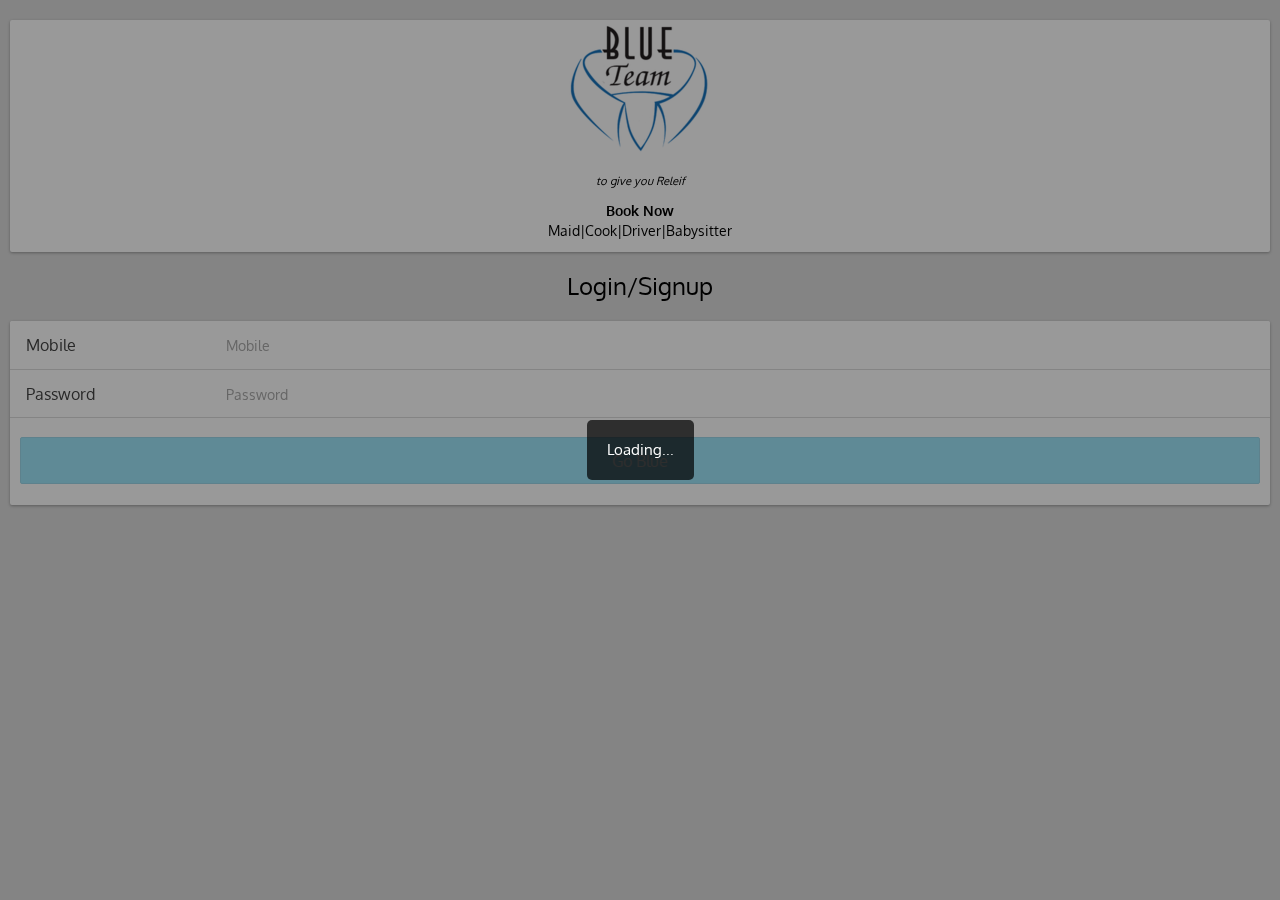
<file: index.html>
<!DOCTYPE html>
<html>
<head>
    <meta charset="utf-8">
    <meta name="viewport" content="initial-scale=1, maximum-scale=1, user-scalable=no, width=device-width">
    <meta http-equiv="Content-Security-Policy" content="default-src *; font-src data: *; script-src 'self' 'unsafe-inline' 'unsafe-eval' *; style-src  'self' 'unsafe-inline' *">
    <title></title>


    <!-- compiled css output -->
    <link href="css/ionic.app.css" rel="stylesheet">

    <!-- ionic/angularjs js -->
    <script src="lib/ionic/js/ionic.bundle.js"></script>

    <!-- cordova script (this will be a 404 during development)  -->

    <script src="lib/ngCordova/dist/ng-cordova.js"></script>

    <!-- path to ionic/angularjs js -->
    <script src="lib/ionic-timepicker/dist/templates.js"></script>
    <script src="lib/ionic-timepicker/dist/ionic-timepicker.bundle.min.js"></script>

    <script src="lib/ion-datetime-picker/release/ion-datetime-picker.min.js"></script>
    <link href="lib/ion-datetime-picker/release/ion-datetime-picker.min.css" rel="stylesheet">
    <script src="lib/ionic-rating/ionic-rating.min.js"></script>

    <!-- your app's js -->
    <script src="js/app.js"></script>
    <script src="js/phonecontacts.js"></script>
    <script src="js/controllers.js"></script>
    <script src="js/services.js"></script>
    <script type="text/javascript" >
        var myService;

        document.addEventListener('deviceready', function() {
            var serviceName = 'com.red_folder.phonegap.plugin.backgroundservice.sample.MyService';
            var factory = cordova.require('com.red_folder.phonegap.plugin.backgroundservice.BackgroundService');
            myService = factory.create(serviceName);

            //getStatus();
            go();
        }, true);

        function getStatus() {
            myService.getStatus(function(r){displayResult(r)}, function(e){displayError(e)});
        }

        function displayResult(data) {
            alert("Is service running: " + data.ServiceRunning);
        }

        function displayError(data) {
            alert("We have an error");
        }
        function updateHandler(data) {
            if (data.LatestResult != null) {
                try {
                    var resultMessage = document.getElementById("resultMessage");
                    resultMessage.innerHTML = data.LatestResult.Message;
                } catch (err) {
                }
            }
        }

        function go() {
            myService.getStatus(function(r){startService(r)}, function(e){displayError(e)});
        };

        function startService(data) {
            if (data.ServiceRunning) {
                enableTimer(data);
            } else {
                myService.startService(function(r){enableTimer(r)}, function(e){displayError(e)});
                myService.registerForBootStart(function(r){}, function(e){});
            }
        }

        function enableTimer(data) {
            if (data.TimerEnabled) {
                registerForUpdates(data);
            } else {
                myService.enableTimer(60000, function(r){registerForUpdates(r)}, function(e){displayError(e)});
            }
        }

        function registerForUpdates(data) {
            if (!data.RegisteredForUpdates) {
                myService.registerForUpdates(function(r){updateHandler(r)}, function(e){handleError(e)});
            }
        }

    </script>

</head>
<body ng-app="starter">
<!--
  The nav bar that will be updated as we navigate between views.
-->
<ion-nav-bar class="bar-positive">
    <ion-nav-back-button nav-direction="back">
    </ion-nav-back-button>
</ion-nav-bar>
<!--
  The views will be rendered in the <ion-nav-view> directive below
  Templates are in the /templates folder (but you could also
  have templates inline in this html file if you'd like).
-->

<script type="text/ng-template" id="register.html">
    <ion-view hide-nav-bar="true" >

        <ion-content >
            <div class="card " >
                <div style="text-align: center;"><img ng-src="img/ms-icon-144x144.png" class="img-rounded" style="max-width: 100%;" >
                    <p><i style="font-style: italic;font-size: 0.8em">to give you Releif</i></p>
                    <p><b>Book Now</b><br/>
                    Maid|Cook|Driver|Babysitter</p>

                </div>

            </div>
            <div style="text-align: center;"><h3>Login/Signup</h3></div>
            <div class="card" >




                <form ng-submit="regUser()" name="register" >



                    <label class="item item-input " >
                        <span class="input-label" >Mobile</span>
                        <input type="number" name="mobile"
                               placeholder="Mobile" ng-model="data.mobile" ng-minlength="10" ng-maxlength="10" required >
                    </label>

                    <label class="item item-input " >
                        <span class="input-label" >Password</span>
                        <input type="password" name="password" id="password" ng-keypress="checkReg()" ng-change="checkReg()"
                               placeholder="Password" ng-model="data.password" ng-minlength="3"  required >
                    </label>

                    <label class="item item-input " ng-hide=registered   >
                        <span class="input-label" >Conf. Password</span>
                        <input type="password" name="conf_password" id="conf_password" ng-keypress="checkSamePwd()"
                               placeholder="Password" ng-model="data.conf_password" ng-minlength="3"  pw-check="data.password" >
                    </label>

                    <label class="item item-input " ng-hide=registered >
                        <span class="input-label" >Full Name</span>
                        <input type="text"  name="name"
                               placeholder="Full Name" ng-model="data.name"  >
                    </label>

                    <label class="item item-input " ng-hide=registered >

                        <span class="input-label" >Email</span>
                        <input type="email" name="email"
                               placeholder="Email" ng-model="data.email" >
                    </label>



                    <div class="padding">

                        <div  ng-show="register.$error">
                          <span class="item item-assertive msg-error" ng-show="pwdError">
                            Passwords don't match.
                          </span>
                            <p class="item item-assertive" ng-show="register.mobile.$error.minlength || register.mobile.$error.maxlength" >Mobile No. should be of 10 digit.</p>

                        </div>

                        <input class="button button-block button-calm"
                               type="submit" name="submit" value="Go Blue" nav-direction="forward" ng-disabled="register.$invalid">
                    </div>



                </form>
            </div>
        </ion-content>
    </ion-view>

</script>


<script type="text/ng-template" id="survey.html">
    <ion-view hide-nav-bar="true" >

        <ion-content >
            <div class="card " ng-show="showQ">
                <center>
                    <p><i style="font-style: italic;font-size: 0.8em">1 min survey please...</i></p>

                </center>

            </div>

            <div class="card " ng-hide="showQ">
                <center><img ng-src="img/ms-icon-144x144.png" class="img-rounded" style="max-width: 100%;" >
                    <p>
                        <i style="font-style: italic;font-size: 2.0em">Welcome To BlueTeam</i></p>
                    You will Not face any problem with BlueTeam Family

                </center>
                Such as:
                <ol>
                    <li ng-show="!q1">Timing problem</li>
                    <li ng-show="q2">No Holidays</li>
                </ol>

            </div>


            <div class="card" ng-show="showQ">



                <form ng-submit="postSurvey()" name="survey" >

                    <label class="item item-text-wrap" >
                        Does your maid/cook is coming on time daily?<br/>
                        <ion-list>
                            <ion-radio name="q1" ng-model="q1" ng-value=true>yes</ion-radio>
                            <ion-radio name="q1" ng-model="q1" ng-value=false>no</ion-radio>
                        </ion-list>

                    </label>
                    <label class="item item-text-wrap" >
                        Does your maid/cook taking uninformed holidays/leave?
                        <br/>
                        <ion-list>
                            <ion-radio name="q2" ng-model="q2" ng-value=true>yes</ion-radio>
                            <ion-radio name="q2" ng-model="q2" ng-value=false>no</ion-radio>
                        </ion-list>
                    </label>
                    <label class="item item-text-wrap" >
                        Does your maid/cook provide replacement while taking leave?
                        <br/>
                        <ion-list>
                            <ion-radio name="q3" ng-model="q3" ng-value="'A'">yes</ion-radio>
                            <ion-radio name="q3" ng-model="q3" ng-value="'B'">no</ion-radio>
                        </ion-list>
                    </label>
                    <label class="item item-text-wrap" >
                        Does your cook/maid work as per as your needs?
                        <br/>
                        <ion-list>
                            <ion-radio name="q4" ng-model="q4" ng-value="'A'">yes</ion-radio>
                            <ion-radio name="q4" ng-model="q4" ng-value="'B'">no</ion-radio>
                        </ion-list>
                    </label>
                    <label class="item item-text-wrap" >
                        Does your worker is police verified and previous employment verified?
                        <br/>
                        <ion-list>
                            <ion-radio name="q5" ng-model="q5" ng-value="'A'">yes</ion-radio>
                            <ion-radio name="q5" ng-model="q5" ng-value="'B'">no</ion-radio>
                        </ion-list>
                    </label>
                    <label class="item item-text-wrap" >
                        Does your worker is trained?
                        <br/>
                        <ion-list>
                            <ion-radio name="q6" ng-model="q6" ng-value="'A'">yes</ion-radio>
                            <ion-radio name="q6" ng-model="q6" ng-value="'B'">no</ion-radio>
                        </ion-list>
                    </label>
                    <label class="item item-text-wrap" >
                        Are you satisfied with the cook/maid work at your home?
                        <br/>
                        <ion-list>
                            <ion-radio name="q7" ng-model="q7" ng-value="'A'">yes</ion-radio>
                            <ion-radio name="q7" ng-model="q7" ng-value="'B'">no</ion-radio>
                        </ion-list>
                    </label>
                    <label class="item item-text-wrap" >
                        Have you paid service or security charges to any agency/agent for cook/maid?<br/>
                        <ion-list>
                            <ion-radio name="q8" ng-model="q8" ng-value="'A'">yes</ion-radio>
                            <ion-radio name="q8" ng-model="q8" ng-value="'B'">no</ion-radio>
                        </ion-list>
                    </label>

                    <div class="padding">



                        <input class="button button-block button-positive"
                               type="submit" name="submit" value="Go Blue" nav-direction="forward" ng-disabled="register.$invalid">
                    </div>



                </form>
            </div>
        </ion-content>
    </ion-view>

</script>

<script type="text/ng-template" id="finish.html">
    <ion-view view-title="Request Sent">
        <ion-content>
            <div class="card" ng-show="data.meeting">
                <div style="text-align: center;">
                    <b>Thank You</b><br/>
                    <p>
                        Your request has been submitted.<br/>
                        You will get a conformation message.
                    </p>




                </div>
            </div>

            <div class="card" ng-show="!data.meeting">
                <div style="text-align: center;">
                        <img src="http://api.file-dog.shatkonlabs.com/files/rahul/55" height="100" style="border-radius: 15px;"/>
                    <br/>
                    <b>Hi, I am Vikas Nagar. </b><br/>
                    <p>
                        I got assigned as your CEM (Client Engagement Manager).<br/>
                        I need to make sure you don't face any problem in process of taking service from BlueTeam.<br/>
                        I want to meet regarding this Service Request, which you have just given.<br/>
                        Please give me a meeting time in form bellow. So, I can make sure you don't face any problem.<br/>
                    </p>

                    <div class="item " ion-datetime-picker am-pm ng-model="datetimeValue" disablepreviousdates ng-click="takeStartTime()">

                        Meeting Time
                        {{data.drv =datetimeValue| date: "dd-MM-yyyy h:mm a"}}

                    </div>

                    <div class="padding">

                        <p ng-show="error">Please fix meeting time, <i>by clicking it</i></p>


                    </div>

                    <button class="button button-positive button-small pull-left"
                            ng-click="meeting()">
                        Lets Meet
                    </button>






                </div>
            </div>

            <div class="card">
                <div style="text-align: center;">
                    <i> In case of any problem. Please contact us at<br/>
                        <a href="tel:+91 9599075355"><span class="ion-android-call large"></span><b> +91 9599075355 </b> </a> <br />
                        <a href="#" onclick="window.open('mailto:info@blueteam.in','_system')" >info@blueteam.in</a><br />
                        <a href="#" onclick="window.open('http://www.BlueTeam.in','_system')"> www.BlueTeam.in </a>
                    </i>
                </div>
            </div>

        </ion-content>
    </ion-view>
</script>

</script>
<ion-nav-view></ion-nav-view>


<script src="cordova.js"></script>

</body>
</html>
</file>
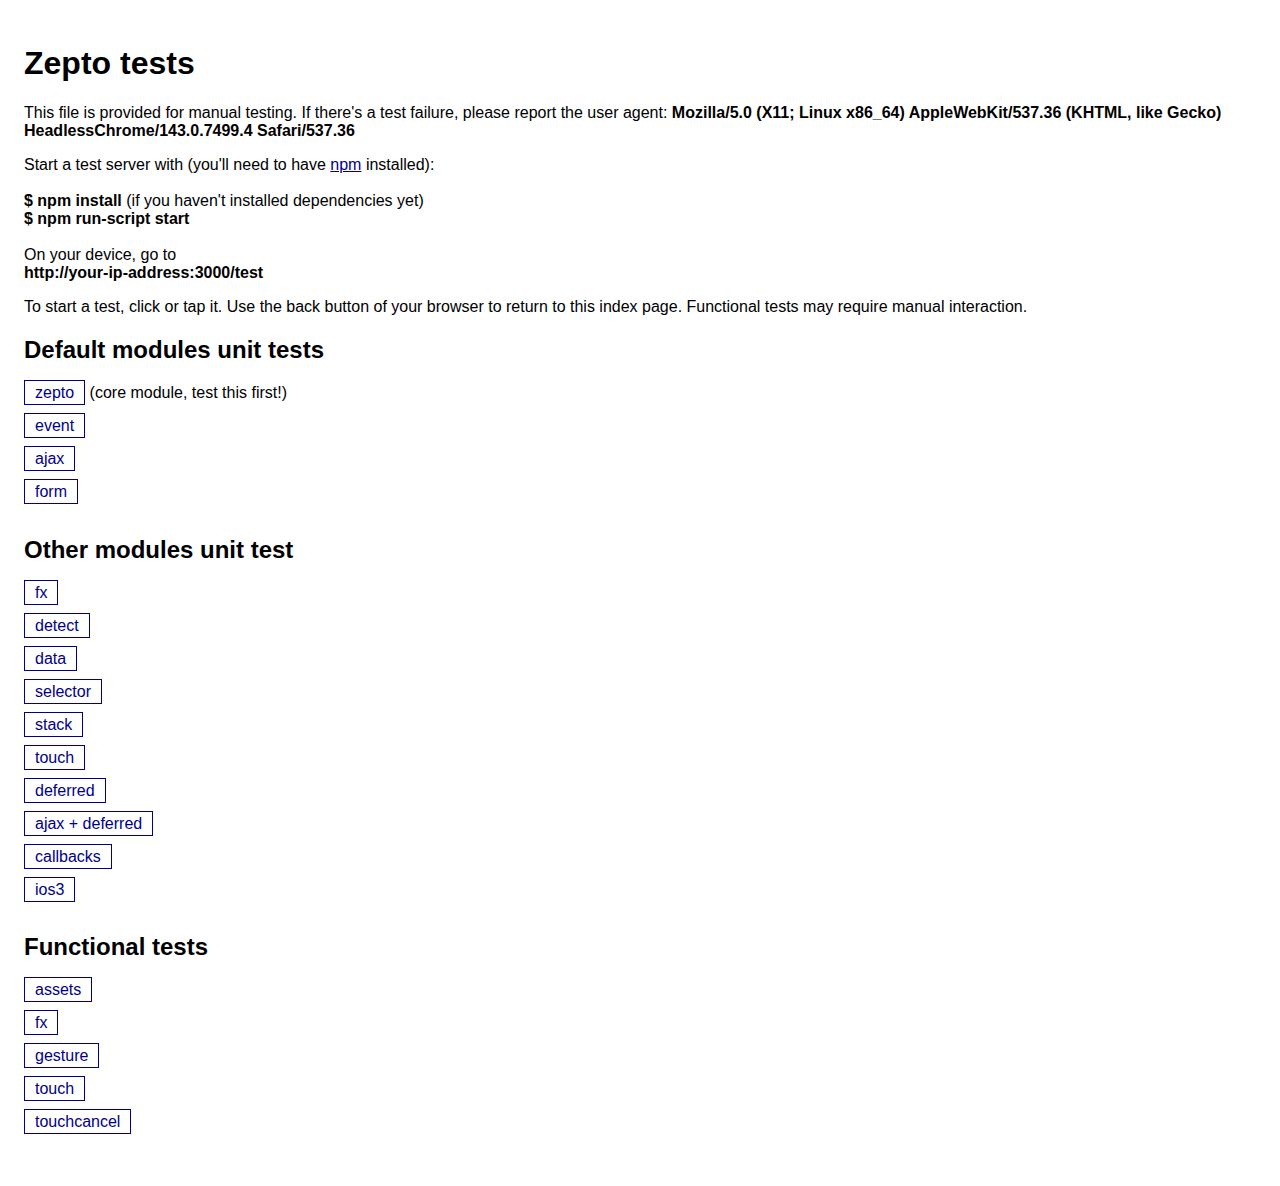
<file: lib/plugin/lib/zeptojs/test/index.html>
<!DOCTYPE html>
<html>
<head>
  <meta charset="utf-8">
  <meta name="viewport" content="initial-scale=1.0, maximum-scale=1.0, user-scalable=0">
  <link rel="stylesheet" href="test.css">
  <title>Zepto tests</title>
</head>
<body>
  <h1>Zepto tests</h1>
  <p>
    This file is provided for manual testing. If there's a test failure,
    please report the user agent:
    <b><script>document.write(navigator.userAgent)</script></b>
  </p>
  <p>
    Start a test server with (you'll need to have <a href="https://npmjs.org">npm</a> installed):<br>
    <br>
    <b>$ npm install</b> (if you haven't installed dependencies yet)<br>
    <b>$ npm run-script start</b>
    <br><br>
    On your device, go to<br>
    <b>http://your-ip-address:3000/test</b>
  </p>
  <p>
    To start a test, click or tap it. Use the back button of
    your browser to return to this index page.
    Functional tests may require manual interaction.
  </p>

  <h2>Default modules unit tests</h2>
  <ul>
    <li><a href="zepto.html">zepto</a> (core module, test this first!)</li>
    <li><a href="event.html">event</a></li>
    <li><a href="ajax.html">ajax</a></li>
    <li><a href="form.html">form</a></li>
  </ul>

  <h2>Other modules unit test</h2>
  <ul>
    <li><a href="fx.html">fx</a></li>
    <li><a href="detect.html">detect</a></li>
    <li><a href="data.html">data</a></li>
    <li><a href="selector.html">selector</a></li>
    <li><a href="stack.html">stack</a></li>
    <li><a href="touch.html">touch</a></li>
    <li><a href="deferred.html">deferred</a></li>
    <li><a href="ajax_deferred.html">ajax + deferred</a></li>
    <li><a href="callbacks.html">callbacks</a></li>
    <li><a href="ios3.html">ios3</a></li>
  </ul>

  <h2>Functional tests</h2>
  <ul>
    <li><a href="functional/assets.html">assets</a></li>
    <li><a href="functional/fx.html">fx</a></li>
    <li><a href="functional/gesture.html">gesture</a></li>
    <li><a href="functional/touch.html">touch</a></li>
    <li><a href="functional/touchcancel.html">touchcancel</a></li>
  </ul>

  <script>
    // avoid caching
    (function(){
      [].slice.apply(document.getElementsByTagName('a')).forEach(function(link){
        link.href += '?' + (+new Date)
      })
    })()
  </script>
</body>
</file>
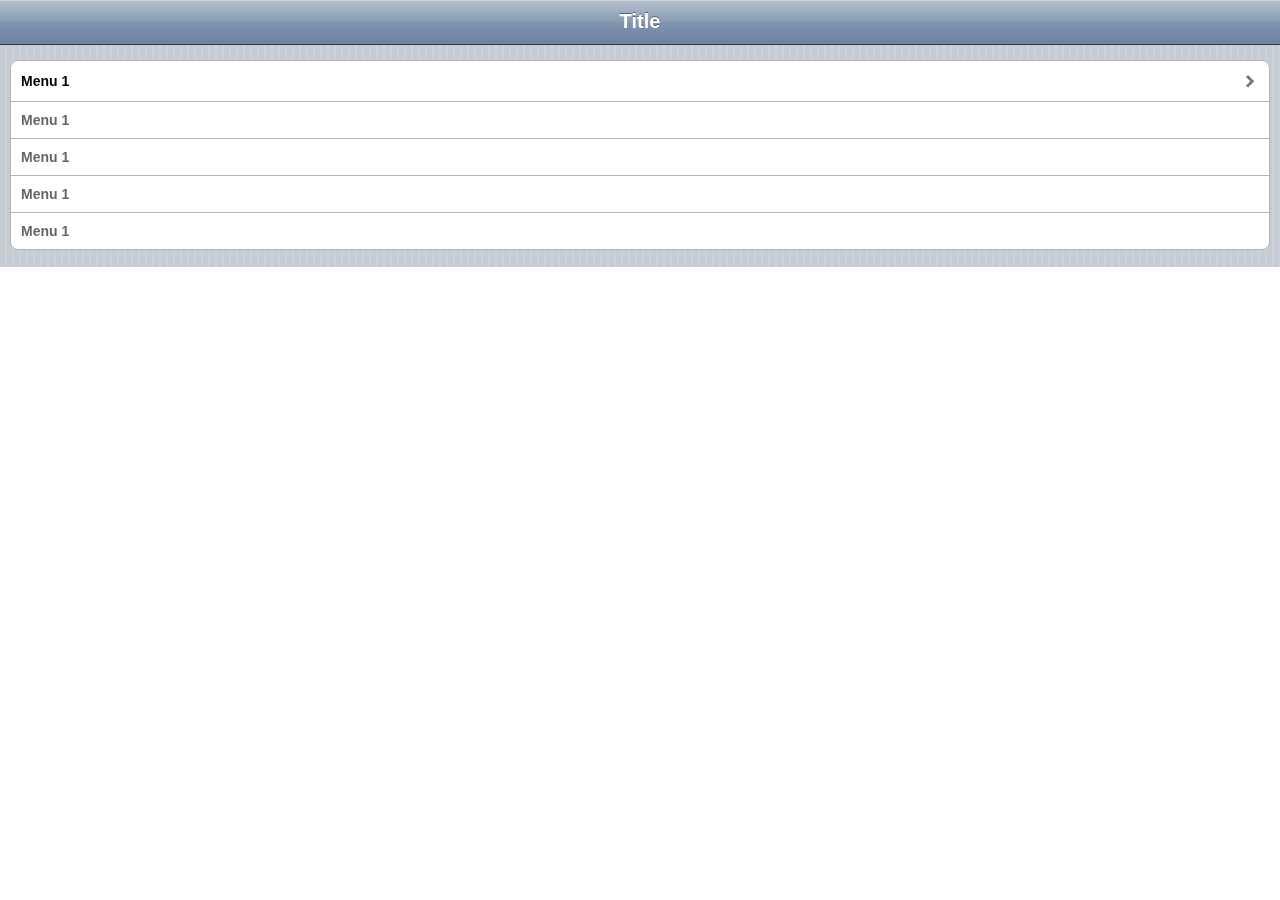
<file: lib/plugin/lib/zeptojs/examples/iphone/index.html>
<!DOCTYPE html>
<html>
    <head>
      <title>iPhone.Zepto</title>
      <link href="iphone.css" media="screen" rel="stylesheet" type="text/css" />
      <meta name="viewport" content="width=device-width, initial-scale=1.0, maximum-scale=1.0, user-scalable=0"/>
      <meta name="apple-mobile-web-app-capable" content="yes" />
      <meta name="format-detection" content="telephone=no" />
    </head>
    <body>
      <section id="menu">
        <div class="toolbar">
          <h1>Title</h1>
        </div>
        <ul class="menu">
          <li class="arrow"><a href="#menu_1">Menu 1</a></li>
          <li>Menu 1</li>
          <li>Menu 1</li>
          <li>Menu 1</li>
          <li>Menu 1</li>
        </ul>
      </section>
      <section id="menu_1">
        <div class="toolbar">
          <h1>Menu 1</h1>
        </div>
        <ul class="menu">
          <li>SubMenu 1</li>
          <li>SubMenu 2</li>
        </ul>
      </section>
      <script src="../../src/zepto.js"></script>
      <script src="../../src/event.js"></script>
      <script src="../../src/touch.js"></script>
      <script>
        $(document).ready(function(){
          var activate = ('createTouch' in document) ? 'touchstart' : 'click'

          $("body > section").first().addClass("current")

          $("a.back").live(activate, function(event) {
            var current = $(this).attr("href")
            $(".current").removeClass("current").addClass("reverse")
            $(current).addClass("current")
          })

          $(".menu a[href]").live(activate, function(event) {
            var link = $(this), section = link.closest('section'),
              prev_element = "#"+(section.removeClass("current").addClass("reverse").attr("id"))
            $(link.attr("href")).addClass("current")
            $(".current .back").remove()
            $(".current .toolbar").prepend("<a href=\""+prev_element+"\" class=\"back\">Back</a>")
          })
        })
      </script>
    </body>
</html>
</file>
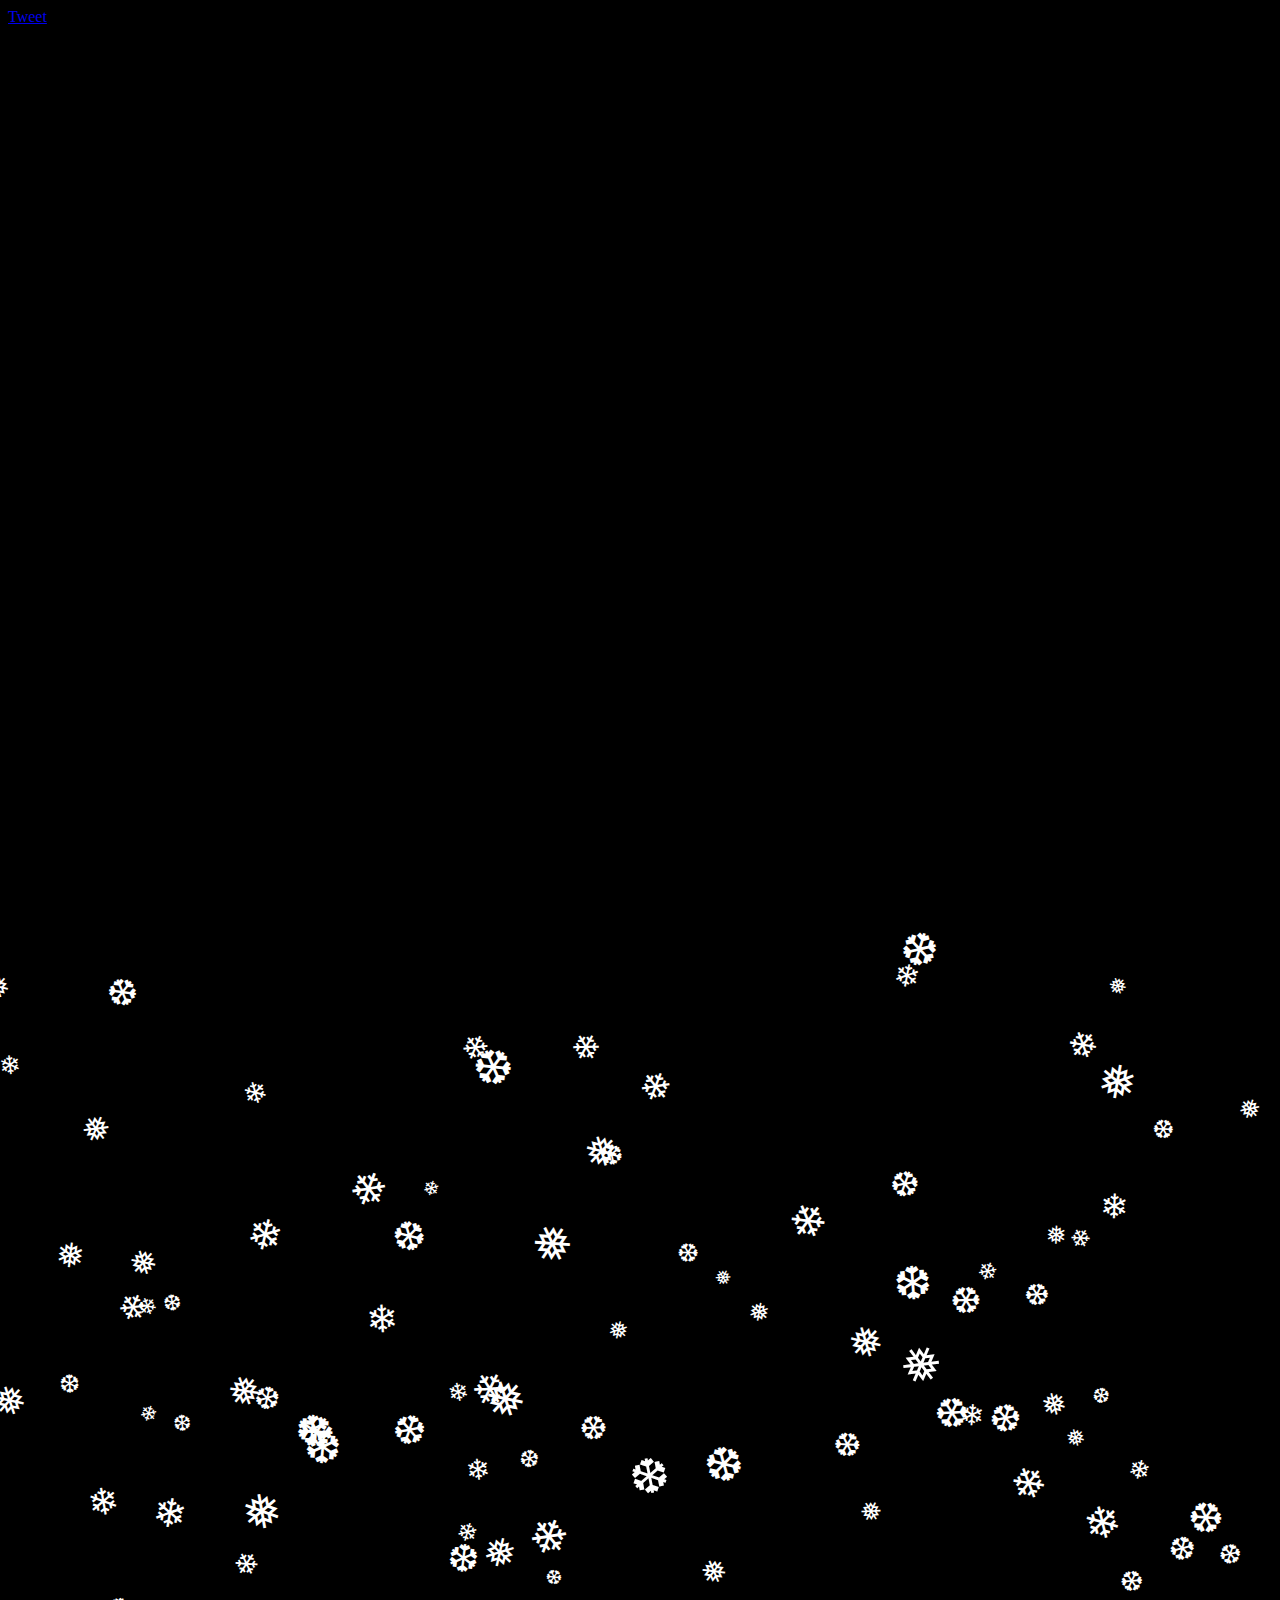
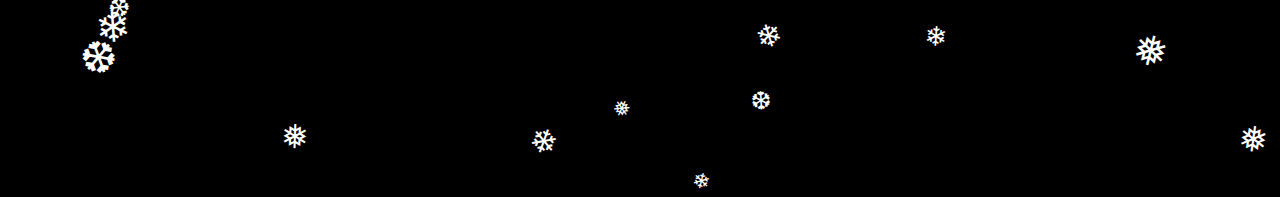
<file: lib/plugin/lib/zeptojs/examples/snow/index.html>
<!DOCTYPE html>
<html>
  <head>
    <title>Let it snow with Zepto.js</title>
    <meta name="name" content="content">
    <meta content="text/html; charset=utf-8" http-equiv="Content-Type">
    <style>
      body { background: #000; color: #fff; overflow: hidden }
      div { position: absolute; }
    </style>
  </head>
  <body>

  <script src="../../src/zepto.js"></script>
  <script src="../../src/event.js"></script>
  <script src="../../src/fx.js"></script>

  <a href="https://twitter.com/share" class="twitter-share-button" data-url="http://zeptojs.com/let-it-snow" data-text="Let it snow with Zepto.js" data-via="zeptojs" data-lang="en">Tweet</a>
  <script>!function(d,s,id){var js,fjs=d.getElementsByTagName(s)[0];if(!d.getElementById(id)){js=d.createElement(s);js.id=id;js.src="//platform.twitter.com/widgets.js";fjs.parentNode.insertBefore(js,fjs);}}(document,"script","twitter-wjs")</script>

  <script>
    $(document).ready(function(){
      var i = 100, glyphs = '❄❅❆'.split('')

      function rand(max){ return Math.floor(Math.random()*max) }

      function addFlake(){
        var el = $('<div><div>' + glyphs[rand(glyphs.length)] + '</div></div>')
        $('body').append(el)
        el.css({ left: rand(100)+'%', top: -100-rand(500), fontSize: 20+rand(30) })
        el.anim(
          { translateY: 1500+rand(500)+'px', translateX: 50-rand(100)+'px', rotate: (2e3-rand(4e3))+'deg' },
          6+rand(10),
          'linear',
          function(){
            addFlake()
            el.remove() // garbage collect
          }
        );
      }

      while(i--) addFlake()

      // enable for extra fun
      //window.ondeviceorientation = function(event){
      //  ('alpha' in event) && $('body').css({ '-webkit-transform': 'rotate('+event.alpha+'deg)'})
      //}
    })
  </script>
  </body>
</html>
</file>
<file: css/ionic.app.css>
@charset "UTF-8";
/*
To customize the look and feel of Ionic, you can override the variables
in ionic's _variables.scss file.

For example, you might change some of the default colors:

$light:                           #fff !default;
$stable:                          #f8f8f8 !default;
$positive:                        #387ef5 !default;
$calm:                            #11c1f3 !default;
$balanced:                        #33cd5f !default;
$energized:                       #ffc900 !default;
$assertive:                       #ef473a !default;
$royal:                           #886aea !default;
$dark:                            #444 !default;
*/
@import url(http://fonts.googleapis.com/css?family=Oxygen);
/*!
  Ionicons, v2.0.1
  Created by Ben Sperry for the Ionic Framework, http://ionicons.com/
  https://twitter.com/benjsperry  https://twitter.com/ionicframework
  MIT License: https://github.com/driftyco/ionicons

  Android-style icons originally built by Google’s
  Material Design Icons: https://github.com/google/material-design-icons
  used under CC BY http://creativecommons.org/licenses/by/4.0/
  Modified icons to fit ionicon’s grid from original.
*/
@font-face {
  font-family: "Ionicons";
  src: url("../lib/ionic/fonts/ionicons.eot?v=2.0.1");
  src: url("../lib/ionic/fonts/ionicons.eot?v=2.0.1#iefix") format("embedded-opentype"), url("../lib/ionic/fonts/ionicons.ttf?v=2.0.1") format("truetype"), url("../lib/ionic/fonts/ionicons.woff?v=2.0.1") format("woff"), url("../lib/ionic/fonts/ionicons.woff") format("woff"), url("../lib/ionic/fonts/ionicons.svg?v=2.0.1#Ionicons") format("svg");
  font-weight: normal;
  font-style: normal; }

.ion, .ionicons,
.ion-alert:before,
.ion-alert-circled:before,
.ion-android-add:before,
.ion-android-add-circle:before,
.ion-android-alarm-clock:before,
.ion-android-alert:before,
.ion-android-apps:before,
.ion-android-archive:before,
.ion-android-arrow-back:before,
.ion-android-arrow-down:before,
.ion-android-arrow-dropdown:before,
.ion-android-arrow-dropdown-circle:before,
.ion-android-arrow-dropleft:before,
.ion-android-arrow-dropleft-circle:before,
.ion-android-arrow-dropright:before,
.ion-android-arrow-dropright-circle:before,
.ion-android-arrow-dropup:before,
.ion-android-arrow-dropup-circle:before,
.ion-android-arrow-forward:before,
.ion-android-arrow-up:before,
.ion-android-attach:before,
.ion-android-bar:before,
.ion-android-bicycle:before,
.ion-android-boat:before,
.ion-android-bookmark:before,
.ion-android-bulb:before,
.ion-android-bus:before,
.ion-android-calendar:before,
.ion-android-call:before,
.ion-android-camera:before,
.ion-android-cancel:before,
.ion-android-car:before,
.ion-android-cart:before,
.ion-android-chat:before,
.ion-android-checkbox:before,
.ion-android-checkbox-blank:before,
.ion-android-checkbox-outline:before,
.ion-android-checkbox-outline-blank:before,
.ion-android-checkmark-circle:before,
.ion-android-clipboard:before,
.ion-android-close:before,
.ion-android-cloud:before,
.ion-android-cloud-circle:before,
.ion-android-cloud-done:before,
.ion-android-cloud-outline:before,
.ion-android-color-palette:before,
.ion-android-compass:before,
.ion-android-contact:before,
.ion-android-contacts:before,
.ion-android-contract:before,
.ion-android-create:before,
.ion-android-delete:before,
.ion-android-desktop:before,
.ion-android-document:before,
.ion-android-done:before,
.ion-android-done-all:before,
.ion-android-download:before,
.ion-android-drafts:before,
.ion-android-exit:before,
.ion-android-expand:before,
.ion-android-favorite:before,
.ion-android-favorite-outline:before,
.ion-android-film:before,
.ion-android-folder:before,
.ion-android-folder-open:before,
.ion-android-funnel:before,
.ion-android-globe:before,
.ion-android-hand:before,
.ion-android-hangout:before,
.ion-android-happy:before,
.ion-android-home:before,
.ion-android-image:before,
.ion-android-laptop:before,
.ion-android-list:before,
.ion-android-locate:before,
.ion-android-lock:before,
.ion-android-mail:before,
.ion-android-map:before,
.ion-android-menu:before,
.ion-android-microphone:before,
.ion-android-microphone-off:before,
.ion-android-more-horizontal:before,
.ion-android-more-vertical:before,
.ion-android-navigate:before,
.ion-android-notifications:before,
.ion-android-notifications-none:before,
.ion-android-notifications-off:before,
.ion-android-open:before,
.ion-android-options:before,
.ion-android-people:before,
.ion-android-person:before,
.ion-android-person-add:before,
.ion-android-phone-landscape:before,
.ion-android-phone-portrait:before,
.ion-android-pin:before,
.ion-android-plane:before,
.ion-android-playstore:before,
.ion-android-print:before,
.ion-android-radio-button-off:before,
.ion-android-radio-button-on:before,
.ion-android-refresh:before,
.ion-android-remove:before,
.ion-android-remove-circle:before,
.ion-android-restaurant:before,
.ion-android-sad:before,
.ion-android-search:before,
.ion-android-send:before,
.ion-android-settings:before,
.ion-android-share:before,
.ion-android-share-alt:before,
.ion-android-star:before,
.ion-android-star-half:before,
.ion-android-star-outline:before,
.ion-android-stopwatch:before,
.ion-android-subway:before,
.ion-android-sunny:before,
.ion-android-sync:before,
.ion-android-textsms:before,
.ion-android-time:before,
.ion-android-train:before,
.ion-android-unlock:before,
.ion-android-upload:before,
.ion-android-volume-down:before,
.ion-android-volume-mute:before,
.ion-android-volume-off:before,
.ion-android-volume-up:before,
.ion-android-walk:before,
.ion-android-warning:before,
.ion-android-watch:before,
.ion-android-wifi:before,
.ion-aperture:before,
.ion-archive:before,
.ion-arrow-down-a:before,
.ion-arrow-down-b:before,
.ion-arrow-down-c:before,
.ion-arrow-expand:before,
.ion-arrow-graph-down-left:before,
.ion-arrow-graph-down-right:before,
.ion-arrow-graph-up-left:before,
.ion-arrow-graph-up-right:before,
.ion-arrow-left-a:before,
.ion-arrow-left-b:before,
.ion-arrow-left-c:before,
.ion-arrow-move:before,
.ion-arrow-resize:before,
.ion-arrow-return-left:before,
.ion-arrow-return-right:before,
.ion-arrow-right-a:before,
.ion-arrow-right-b:before,
.ion-arrow-right-c:before,
.ion-arrow-shrink:before,
.ion-arrow-swap:before,
.ion-arrow-up-a:before,
.ion-arrow-up-b:before,
.ion-arrow-up-c:before,
.ion-asterisk:before,
.ion-at:before,
.ion-backspace:before,
.ion-backspace-outline:before,
.ion-bag:before,
.ion-battery-charging:before,
.ion-battery-empty:before,
.ion-battery-full:before,
.ion-battery-half:before,
.ion-battery-low:before,
.ion-beaker:before,
.ion-beer:before,
.ion-bluetooth:before,
.ion-bonfire:before,
.ion-bookmark:before,
.ion-bowtie:before,
.ion-briefcase:before,
.ion-bug:before,
.ion-calculator:before,
.ion-calendar:before,
.ion-camera:before,
.ion-card:before,
.ion-cash:before,
.ion-chatbox:before,
.ion-chatbox-working:before,
.ion-chatboxes:before,
.ion-chatbubble:before,
.ion-chatbubble-working:before,
.ion-chatbubbles:before,
.ion-checkmark:before,
.ion-checkmark-circled:before,
.ion-checkmark-round:before,
.ion-chevron-down:before,
.ion-chevron-left:before,
.ion-chevron-right:before,
.ion-chevron-up:before,
.ion-clipboard:before,
.ion-clock:before,
.ion-close:before,
.ion-close-circled:before,
.ion-close-round:before,
.ion-closed-captioning:before,
.ion-cloud:before,
.ion-code:before,
.ion-code-download:before,
.ion-code-working:before,
.ion-coffee:before,
.ion-compass:before,
.ion-compose:before,
.ion-connection-bars:before,
.ion-contrast:before,
.ion-crop:before,
.ion-cube:before,
.ion-disc:before,
.ion-document:before,
.ion-document-text:before,
.ion-drag:before,
.ion-earth:before,
.ion-easel:before,
.ion-edit:before,
.ion-egg:before,
.ion-eject:before,
.ion-email:before,
.ion-email-unread:before,
.ion-erlenmeyer-flask:before,
.ion-erlenmeyer-flask-bubbles:before,
.ion-eye:before,
.ion-eye-disabled:before,
.ion-female:before,
.ion-filing:before,
.ion-film-marker:before,
.ion-fireball:before,
.ion-flag:before,
.ion-flame:before,
.ion-flash:before,
.ion-flash-off:before,
.ion-folder:before,
.ion-fork:before,
.ion-fork-repo:before,
.ion-forward:before,
.ion-funnel:before,
.ion-gear-a:before,
.ion-gear-b:before,
.ion-grid:before,
.ion-hammer:before,
.ion-happy:before,
.ion-happy-outline:before,
.ion-headphone:before,
.ion-heart:before,
.ion-heart-broken:before,
.ion-help:before,
.ion-help-buoy:before,
.ion-help-circled:before,
.ion-home:before,
.ion-icecream:before,
.ion-image:before,
.ion-images:before,
.ion-information:before,
.ion-information-circled:before,
.ion-ionic:before,
.ion-ios-alarm:before,
.ion-ios-alarm-outline:before,
.ion-ios-albums:before,
.ion-ios-albums-outline:before,
.ion-ios-americanfootball:before,
.ion-ios-americanfootball-outline:before,
.ion-ios-analytics:before,
.ion-ios-analytics-outline:before,
.ion-ios-arrow-back:before,
.ion-ios-arrow-down:before,
.ion-ios-arrow-forward:before,
.ion-ios-arrow-left:before,
.ion-ios-arrow-right:before,
.ion-ios-arrow-thin-down:before,
.ion-ios-arrow-thin-left:before,
.ion-ios-arrow-thin-right:before,
.ion-ios-arrow-thin-up:before,
.ion-ios-arrow-up:before,
.ion-ios-at:before,
.ion-ios-at-outline:before,
.ion-ios-barcode:before,
.ion-ios-barcode-outline:before,
.ion-ios-baseball:before,
.ion-ios-baseball-outline:before,
.ion-ios-basketball:before,
.ion-ios-basketball-outline:before,
.ion-ios-bell:before,
.ion-ios-bell-outline:before,
.ion-ios-body:before,
.ion-ios-body-outline:before,
.ion-ios-bolt:before,
.ion-ios-bolt-outline:before,
.ion-ios-book:before,
.ion-ios-book-outline:before,
.ion-ios-bookmarks:before,
.ion-ios-bookmarks-outline:before,
.ion-ios-box:before,
.ion-ios-box-outline:before,
.ion-ios-briefcase:before,
.ion-ios-briefcase-outline:before,
.ion-ios-browsers:before,
.ion-ios-browsers-outline:before,
.ion-ios-calculator:before,
.ion-ios-calculator-outline:before,
.ion-ios-calendar:before,
.ion-ios-calendar-outline:before,
.ion-ios-camera:before,
.ion-ios-camera-outline:before,
.ion-ios-cart:before,
.ion-ios-cart-outline:before,
.ion-ios-chatboxes:before,
.ion-ios-chatboxes-outline:before,
.ion-ios-chatbubble:before,
.ion-ios-chatbubble-outline:before,
.ion-ios-checkmark:before,
.ion-ios-checkmark-empty:before,
.ion-ios-checkmark-outline:before,
.ion-ios-circle-filled:before,
.ion-ios-circle-outline:before,
.ion-ios-clock:before,
.ion-ios-clock-outline:before,
.ion-ios-close:before,
.ion-ios-close-empty:before,
.ion-ios-close-outline:before,
.ion-ios-cloud:before,
.ion-ios-cloud-download:before,
.ion-ios-cloud-download-outline:before,
.ion-ios-cloud-outline:before,
.ion-ios-cloud-upload:before,
.ion-ios-cloud-upload-outline:before,
.ion-ios-cloudy:before,
.ion-ios-cloudy-night:before,
.ion-ios-cloudy-night-outline:before,
.ion-ios-cloudy-outline:before,
.ion-ios-cog:before,
.ion-ios-cog-outline:before,
.ion-ios-color-filter:before,
.ion-ios-color-filter-outline:before,
.ion-ios-color-wand:before,
.ion-ios-color-wand-outline:before,
.ion-ios-compose:before,
.ion-ios-compose-outline:before,
.ion-ios-contact:before,
.ion-ios-contact-outline:before,
.ion-ios-copy:before,
.ion-ios-copy-outline:before,
.ion-ios-crop:before,
.ion-ios-crop-strong:before,
.ion-ios-download:before,
.ion-ios-download-outline:before,
.ion-ios-drag:before,
.ion-ios-email:before,
.ion-ios-email-outline:before,
.ion-ios-eye:before,
.ion-ios-eye-outline:before,
.ion-ios-fastforward:before,
.ion-ios-fastforward-outline:before,
.ion-ios-filing:before,
.ion-ios-filing-outline:before,
.ion-ios-film:before,
.ion-ios-film-outline:before,
.ion-ios-flag:before,
.ion-ios-flag-outline:before,
.ion-ios-flame:before,
.ion-ios-flame-outline:before,
.ion-ios-flask:before,
.ion-ios-flask-outline:before,
.ion-ios-flower:before,
.ion-ios-flower-outline:before,
.ion-ios-folder:before,
.ion-ios-folder-outline:before,
.ion-ios-football:before,
.ion-ios-football-outline:before,
.ion-ios-game-controller-a:before,
.ion-ios-game-controller-a-outline:before,
.ion-ios-game-controller-b:before,
.ion-ios-game-controller-b-outline:before,
.ion-ios-gear:before,
.ion-ios-gear-outline:before,
.ion-ios-glasses:before,
.ion-ios-glasses-outline:before,
.ion-ios-grid-view:before,
.ion-ios-grid-view-outline:before,
.ion-ios-heart:before,
.ion-ios-heart-outline:before,
.ion-ios-help:before,
.ion-ios-help-empty:before,
.ion-ios-help-outline:before,
.ion-ios-home:before,
.ion-ios-home-outline:before,
.ion-ios-infinite:before,
.ion-ios-infinite-outline:before,
.ion-ios-information:before,
.ion-ios-information-empty:before,
.ion-ios-information-outline:before,
.ion-ios-ionic-outline:before,
.ion-ios-keypad:before,
.ion-ios-keypad-outline:before,
.ion-ios-lightbulb:before,
.ion-ios-lightbulb-outline:before,
.ion-ios-list:before,
.ion-ios-list-outline:before,
.ion-ios-location:before,
.ion-ios-location-outline:before,
.ion-ios-locked:before,
.ion-ios-locked-outline:before,
.ion-ios-loop:before,
.ion-ios-loop-strong:before,
.ion-ios-medical:before,
.ion-ios-medical-outline:before,
.ion-ios-medkit:before,
.ion-ios-medkit-outline:before,
.ion-ios-mic:before,
.ion-ios-mic-off:before,
.ion-ios-mic-outline:before,
.ion-ios-minus:before,
.ion-ios-minus-empty:before,
.ion-ios-minus-outline:before,
.ion-ios-monitor:before,
.ion-ios-monitor-outline:before,
.ion-ios-moon:before,
.ion-ios-moon-outline:before,
.ion-ios-more:before,
.ion-ios-more-outline:before,
.ion-ios-musical-note:before,
.ion-ios-musical-notes:before,
.ion-ios-navigate:before,
.ion-ios-navigate-outline:before,
.ion-ios-nutrition:before,
.ion-ios-nutrition-outline:before,
.ion-ios-paper:before,
.ion-ios-paper-outline:before,
.ion-ios-paperplane:before,
.ion-ios-paperplane-outline:before,
.ion-ios-partlysunny:before,
.ion-ios-partlysunny-outline:before,
.ion-ios-pause:before,
.ion-ios-pause-outline:before,
.ion-ios-paw:before,
.ion-ios-paw-outline:before,
.ion-ios-people:before,
.ion-ios-people-outline:before,
.ion-ios-person:before,
.ion-ios-person-outline:before,
.ion-ios-personadd:before,
.ion-ios-personadd-outline:before,
.ion-ios-photos:before,
.ion-ios-photos-outline:before,
.ion-ios-pie:before,
.ion-ios-pie-outline:before,
.ion-ios-pint:before,
.ion-ios-pint-outline:before,
.ion-ios-play:before,
.ion-ios-play-outline:before,
.ion-ios-plus:before,
.ion-ios-plus-empty:before,
.ion-ios-plus-outline:before,
.ion-ios-pricetag:before,
.ion-ios-pricetag-outline:before,
.ion-ios-pricetags:before,
.ion-ios-pricetags-outline:before,
.ion-ios-printer:before,
.ion-ios-printer-outline:before,
.ion-ios-pulse:before,
.ion-ios-pulse-strong:before,
.ion-ios-rainy:before,
.ion-ios-rainy-outline:before,
.ion-ios-recording:before,
.ion-ios-recording-outline:before,
.ion-ios-redo:before,
.ion-ios-redo-outline:before,
.ion-ios-refresh:before,
.ion-ios-refresh-empty:before,
.ion-ios-refresh-outline:before,
.ion-ios-reload:before,
.ion-ios-reverse-camera:before,
.ion-ios-reverse-camera-outline:before,
.ion-ios-rewind:before,
.ion-ios-rewind-outline:before,
.ion-ios-rose:before,
.ion-ios-rose-outline:before,
.ion-ios-search:before,
.ion-ios-search-strong:before,
.ion-ios-settings:before,
.ion-ios-settings-strong:before,
.ion-ios-shuffle:before,
.ion-ios-shuffle-strong:before,
.ion-ios-skipbackward:before,
.ion-ios-skipbackward-outline:before,
.ion-ios-skipforward:before,
.ion-ios-skipforward-outline:before,
.ion-ios-snowy:before,
.ion-ios-speedometer:before,
.ion-ios-speedometer-outline:before,
.ion-ios-star:before,
.ion-ios-star-half:before,
.ion-ios-star-outline:before,
.ion-ios-stopwatch:before,
.ion-ios-stopwatch-outline:before,
.ion-ios-sunny:before,
.ion-ios-sunny-outline:before,
.ion-ios-telephone:before,
.ion-ios-telephone-outline:before,
.ion-ios-tennisball:before,
.ion-ios-tennisball-outline:before,
.ion-ios-thunderstorm:before,
.ion-ios-thunderstorm-outline:before,
.ion-ios-time:before,
.ion-ios-time-outline:before,
.ion-ios-timer:before,
.ion-ios-timer-outline:before,
.ion-ios-toggle:before,
.ion-ios-toggle-outline:before,
.ion-ios-trash:before,
.ion-ios-trash-outline:before,
.ion-ios-undo:before,
.ion-ios-undo-outline:before,
.ion-ios-unlocked:before,
.ion-ios-unlocked-outline:before,
.ion-ios-upload:before,
.ion-ios-upload-outline:before,
.ion-ios-videocam:before,
.ion-ios-videocam-outline:before,
.ion-ios-volume-high:before,
.ion-ios-volume-low:before,
.ion-ios-wineglass:before,
.ion-ios-wineglass-outline:before,
.ion-ios-world:before,
.ion-ios-world-outline:before,
.ion-ipad:before,
.ion-iphone:before,
.ion-ipod:before,
.ion-jet:before,
.ion-key:before,
.ion-knife:before,
.ion-laptop:before,
.ion-leaf:before,
.ion-levels:before,
.ion-lightbulb:before,
.ion-link:before,
.ion-load-a:before,
.ion-load-b:before,
.ion-load-c:before,
.ion-load-d:before,
.ion-location:before,
.ion-lock-combination:before,
.ion-locked:before,
.ion-log-in:before,
.ion-log-out:before,
.ion-loop:before,
.ion-magnet:before,
.ion-male:before,
.ion-man:before,
.ion-map:before,
.ion-medkit:before,
.ion-merge:before,
.ion-mic-a:before,
.ion-mic-b:before,
.ion-mic-c:before,
.ion-minus:before,
.ion-minus-circled:before,
.ion-minus-round:before,
.ion-model-s:before,
.ion-monitor:before,
.ion-more:before,
.ion-mouse:before,
.ion-music-note:before,
.ion-navicon:before,
.ion-navicon-round:before,
.ion-navigate:before,
.ion-network:before,
.ion-no-smoking:before,
.ion-nuclear:before,
.ion-outlet:before,
.ion-paintbrush:before,
.ion-paintbucket:before,
.ion-paper-airplane:before,
.ion-paperclip:before,
.ion-pause:before,
.ion-person:before,
.ion-person-add:before,
.ion-person-stalker:before,
.ion-pie-graph:before,
.ion-pin:before,
.ion-pinpoint:before,
.ion-pizza:before,
.ion-plane:before,
.ion-planet:before,
.ion-play:before,
.ion-playstation:before,
.ion-plus:before,
.ion-plus-circled:before,
.ion-plus-round:before,
.ion-podium:before,
.ion-pound:before,
.ion-power:before,
.ion-pricetag:before,
.ion-pricetags:before,
.ion-printer:before,
.ion-pull-request:before,
.ion-qr-scanner:before,
.ion-quote:before,
.ion-radio-waves:before,
.ion-record:before,
.ion-refresh:before,
.ion-reply:before,
.ion-reply-all:before,
.ion-ribbon-a:before,
.ion-ribbon-b:before,
.ion-sad:before,
.ion-sad-outline:before,
.ion-scissors:before,
.ion-search:before,
.ion-settings:before,
.ion-share:before,
.ion-shuffle:before,
.ion-skip-backward:before,
.ion-skip-forward:before,
.ion-social-android:before,
.ion-social-android-outline:before,
.ion-social-angular:before,
.ion-social-angular-outline:before,
.ion-social-apple:before,
.ion-social-apple-outline:before,
.ion-social-bitcoin:before,
.ion-social-bitcoin-outline:before,
.ion-social-buffer:before,
.ion-social-buffer-outline:before,
.ion-social-chrome:before,
.ion-social-chrome-outline:before,
.ion-social-codepen:before,
.ion-social-codepen-outline:before,
.ion-social-css3:before,
.ion-social-css3-outline:before,
.ion-social-designernews:before,
.ion-social-designernews-outline:before,
.ion-social-dribbble:before,
.ion-social-dribbble-outline:before,
.ion-social-dropbox:before,
.ion-social-dropbox-outline:before,
.ion-social-euro:before,
.ion-social-euro-outline:before,
.ion-social-facebook:before,
.ion-social-facebook-outline:before,
.ion-social-foursquare:before,
.ion-social-foursquare-outline:before,
.ion-social-freebsd-devil:before,
.ion-social-github:before,
.ion-social-github-outline:before,
.ion-social-google:before,
.ion-social-google-outline:before,
.ion-social-googleplus:before,
.ion-social-googleplus-outline:before,
.ion-social-hackernews:before,
.ion-social-hackernews-outline:before,
.ion-social-html5:before,
.ion-social-html5-outline:before,
.ion-social-instagram:before,
.ion-social-instagram-outline:before,
.ion-social-javascript:before,
.ion-social-javascript-outline:before,
.ion-social-linkedin:before,
.ion-social-linkedin-outline:before,
.ion-social-markdown:before,
.ion-social-nodejs:before,
.ion-social-octocat:before,
.ion-social-pinterest:before,
.ion-social-pinterest-outline:before,
.ion-social-python:before,
.ion-social-reddit:before,
.ion-social-reddit-outline:before,
.ion-social-rss:before,
.ion-social-rss-outline:before,
.ion-social-sass:before,
.ion-social-skype:before,
.ion-social-skype-outline:before,
.ion-social-snapchat:before,
.ion-social-snapchat-outline:before,
.ion-social-tumblr:before,
.ion-social-tumblr-outline:before,
.ion-social-tux:before,
.ion-social-twitch:before,
.ion-social-twitch-outline:before,
.ion-social-twitter:before,
.ion-social-twitter-outline:before,
.ion-social-usd:before,
.ion-social-usd-outline:before,
.ion-social-vimeo:before,
.ion-social-vimeo-outline:before,
.ion-social-whatsapp:before,
.ion-social-whatsapp-outline:before,
.ion-social-windows:before,
.ion-social-windows-outline:before,
.ion-social-wordpress:before,
.ion-social-wordpress-outline:before,
.ion-social-yahoo:before,
.ion-social-yahoo-outline:before,
.ion-social-yen:before,
.ion-social-yen-outline:before,
.ion-social-youtube:before,
.ion-social-youtube-outline:before,
.ion-soup-can:before,
.ion-soup-can-outline:before,
.ion-speakerphone:before,
.ion-speedometer:before,
.ion-spoon:before,
.ion-star:before,
.ion-stats-bars:before,
.ion-steam:before,
.ion-stop:before,
.ion-thermometer:before,
.ion-thumbsdown:before,
.ion-thumbsup:before,
.ion-toggle:before,
.ion-toggle-filled:before,
.ion-transgender:before,
.ion-trash-a:before,
.ion-trash-b:before,
.ion-trophy:before,
.ion-tshirt:before,
.ion-tshirt-outline:before,
.ion-umbrella:before,
.ion-university:before,
.ion-unlocked:before,
.ion-upload:before,
.ion-usb:before,
.ion-videocamera:before,
.ion-volume-high:before,
.ion-volume-low:before,
.ion-volume-medium:before,
.ion-volume-mute:before,
.ion-wand:before,
.ion-waterdrop:before,
.ion-wifi:before,
.ion-wineglass:before,
.ion-woman:before,
.ion-wrench:before,
.ion-xbox:before {
  display: inline-block;
  font-family: "Ionicons";
  speak: none;
  font-style: normal;
  font-weight: normal;
  font-variant: normal;
  text-transform: none;
  text-rendering: auto;
  line-height: 1;
  -webkit-font-smoothing: antialiased;
  -moz-osx-font-smoothing: grayscale; }

.ion-alert:before {
  content: ""; }

.ion-alert-circled:before {
  content: ""; }

.ion-android-add:before {
  content: ""; }

.ion-android-add-circle:before {
  content: ""; }

.ion-android-alarm-clock:before {
  content: ""; }

.ion-android-alert:before {
  content: ""; }

.ion-android-apps:before {
  content: ""; }

.ion-android-archive:before {
  content: ""; }

.ion-android-arrow-back:before {
  content: ""; }

.ion-android-arrow-down:before {
  content: ""; }

.ion-android-arrow-dropdown:before {
  content: ""; }

.ion-android-arrow-dropdown-circle:before {
  content: ""; }

.ion-android-arrow-dropleft:before {
  content: ""; }

.ion-android-arrow-dropleft-circle:before {
  content: ""; }

.ion-android-arrow-dropright:before {
  content: ""; }

.ion-android-arrow-dropright-circle:before {
  content: ""; }

.ion-android-arrow-dropup:before {
  content: ""; }

.ion-android-arrow-dropup-circle:before {
  content: ""; }

.ion-android-arrow-forward:before {
  content: ""; }

.ion-android-arrow-up:before {
  content: ""; }

.ion-android-attach:before {
  content: ""; }

.ion-android-bar:before {
  content: ""; }

.ion-android-bicycle:before {
  content: ""; }

.ion-android-boat:before {
  content: ""; }

.ion-android-bookmark:before {
  content: ""; }

.ion-android-bulb:before {
  content: ""; }

.ion-android-bus:before {
  content: ""; }

.ion-android-calendar:before {
  content: ""; }

.ion-android-call:before {
  content: ""; }

.ion-android-camera:before {
  content: ""; }

.ion-android-cancel:before {
  content: ""; }

.ion-android-car:before {
  content: ""; }

.ion-android-cart:before {
  content: ""; }

.ion-android-chat:before {
  content: ""; }

.ion-android-checkbox:before {
  content: ""; }

.ion-android-checkbox-blank:before {
  content: ""; }

.ion-android-checkbox-outline:before {
  content: ""; }

.ion-android-checkbox-outline-blank:before {
  content: ""; }

.ion-android-checkmark-circle:before {
  content: ""; }

.ion-android-clipboard:before {
  content: ""; }

.ion-android-close:before {
  content: ""; }

.ion-android-cloud:before {
  content: ""; }

.ion-android-cloud-circle:before {
  content: ""; }

.ion-android-cloud-done:before {
  content: ""; }

.ion-android-cloud-outline:before {
  content: ""; }

.ion-android-color-palette:before {
  content: ""; }

.ion-android-compass:before {
  content: ""; }

.ion-android-contact:before {
  content: ""; }

.ion-android-contacts:before {
  content: ""; }

.ion-android-contract:before {
  content: ""; }

.ion-android-create:before {
  content: ""; }

.ion-android-delete:before {
  content: ""; }

.ion-android-desktop:before {
  content: ""; }

.ion-android-document:before {
  content: ""; }

.ion-android-done:before {
  content: ""; }

.ion-android-done-all:before {
  content: ""; }

.ion-android-download:before {
  content: ""; }

.ion-android-drafts:before {
  content: ""; }

.ion-android-exit:before {
  content: ""; }

.ion-android-expand:before {
  content: ""; }

.ion-android-favorite:before {
  content: ""; }

.ion-android-favorite-outline:before {
  content: ""; }

.ion-android-film:before {
  content: ""; }

.ion-android-folder:before {
  content: ""; }

.ion-android-folder-open:before {
  content: ""; }

.ion-android-funnel:before {
  content: ""; }

.ion-android-globe:before {
  content: ""; }

.ion-android-hand:before {
  content: ""; }

.ion-android-hangout:before {
  content: ""; }

.ion-android-happy:before {
  content: ""; }

.ion-android-home:before {
  content: ""; }

.ion-android-image:before {
  content: ""; }

.ion-android-laptop:before {
  content: ""; }

.ion-android-list:before {
  content: ""; }

.ion-android-locate:before {
  content: ""; }

.ion-android-lock:before {
  content: ""; }

.ion-android-mail:before {
  content: ""; }

.ion-android-map:before {
  content: ""; }

.ion-android-menu:before {
  content: ""; }

.ion-android-microphone:before {
  content: ""; }

.ion-android-microphone-off:before {
  content: ""; }

.ion-android-more-horizontal:before {
  content: ""; }

.ion-android-more-vertical:before {
  content: ""; }

.ion-android-navigate:before {
  content: ""; }

.ion-android-notifications:before {
  content: ""; }

.ion-android-notifications-none:before {
  content: ""; }

.ion-android-notifications-off:before {
  content: ""; }

.ion-android-open:before {
  content: ""; }

.ion-android-options:before {
  content: ""; }

.ion-android-people:before {
  content: ""; }

.ion-android-person:before {
  content: ""; }

.ion-android-person-add:before {
  content: ""; }

.ion-android-phone-landscape:before {
  content: ""; }

.ion-android-phone-portrait:before {
  content: ""; }

.ion-android-pin:before {
  content: ""; }

.ion-android-plane:before {
  content: ""; }

.ion-android-playstore:before {
  content: ""; }

.ion-android-print:before {
  content: ""; }

.ion-android-radio-button-off:before {
  content: ""; }

.ion-android-radio-button-on:before {
  content: ""; }

.ion-android-refresh:before {
  content: ""; }

.ion-android-remove:before {
  content: ""; }

.ion-android-remove-circle:before {
  content: ""; }

.ion-android-restaurant:before {
  content: ""; }

.ion-android-sad:before {
  content: ""; }

.ion-android-search:before {
  content: ""; }

.ion-android-send:before {
  content: ""; }

.ion-android-settings:before {
  content: ""; }

.ion-android-share:before {
  content: ""; }

.ion-android-share-alt:before {
  content: ""; }

.ion-android-star:before {
  content: ""; }

.ion-android-star-half:before {
  content: ""; }

.ion-android-star-outline:before {
  content: ""; }

.ion-android-stopwatch:before {
  content: ""; }

.ion-android-subway:before {
  content: ""; }

.ion-android-sunny:before {
  content: ""; }

.ion-android-sync:before {
  content: ""; }

.ion-android-textsms:before {
  content: ""; }

.ion-android-time:before {
  content: ""; }

.ion-android-train:before {
  content: ""; }

.ion-android-unlock:before {
  content: ""; }

.ion-android-upload:before {
  content: ""; }

.ion-android-volume-down:before {
  content: ""; }

.ion-android-volume-mute:before {
  content: ""; }

.ion-android-volume-off:before {
  content: ""; }

.ion-android-volume-up:before {
  content: ""; }

.ion-android-walk:before {
  content: ""; }

.ion-android-warning:before {
  content: ""; }

.ion-android-watch:before {
  content: ""; }

.ion-android-wifi:before {
  content: ""; }

.ion-aperture:before {
  content: ""; }

.ion-archive:before {
  content: ""; }

.ion-arrow-down-a:before {
  content: ""; }

.ion-arrow-down-b:before {
  content: ""; }

.ion-arrow-down-c:before {
  content: ""; }

.ion-arrow-expand:before {
  content: ""; }

.ion-arrow-graph-down-left:before {
  content: ""; }

.ion-arrow-graph-down-right:before {
  content: ""; }

.ion-arrow-graph-up-left:before {
  content: ""; }

.ion-arrow-graph-up-right:before {
  content: ""; }

.ion-arrow-left-a:before {
  content: ""; }

.ion-arrow-left-b:before {
  content: ""; }

.ion-arrow-left-c:before {
  content: ""; }

.ion-arrow-move:before {
  content: ""; }

.ion-arrow-resize:before {
  content: ""; }

.ion-arrow-return-left:before {
  content: ""; }

.ion-arrow-return-right:before {
  content: ""; }

.ion-arrow-right-a:before {
  content: ""; }

.ion-arrow-right-b:before {
  content: ""; }

.ion-arrow-right-c:before {
  content: ""; }

.ion-arrow-shrink:before {
  content: ""; }

.ion-arrow-swap:before {
  content: ""; }

.ion-arrow-up-a:before {
  content: ""; }

.ion-arrow-up-b:before {
  content: ""; }

.ion-arrow-up-c:before {
  content: ""; }

.ion-asterisk:before {
  content: ""; }

.ion-at:before {
  content: ""; }

.ion-backspace:before {
  content: ""; }

.ion-backspace-outline:before {
  content: ""; }

.ion-bag:before {
  content: ""; }

.ion-battery-charging:before {
  content: ""; }

.ion-battery-empty:before {
  content: ""; }

.ion-battery-full:before {
  content: ""; }

.ion-battery-half:before {
  content: ""; }

.ion-battery-low:before {
  content: ""; }

.ion-beaker:before {
  content: ""; }

.ion-beer:before {
  content: ""; }

.ion-bluetooth:before {
  content: ""; }

.ion-bonfire:before {
  content: ""; }

.ion-bookmark:before {
  content: ""; }

.ion-bowtie:before {
  content: ""; }

.ion-briefcase:before {
  content: ""; }

.ion-bug:before {
  content: ""; }

.ion-calculator:before {
  content: ""; }

.ion-calendar:before {
  content: ""; }

.ion-camera:before {
  content: ""; }

.ion-card:before {
  content: ""; }

.ion-cash:before {
  content: ""; }

.ion-chatbox:before {
  content: ""; }

.ion-chatbox-working:before {
  content: ""; }

.ion-chatboxes:before {
  content: ""; }

.ion-chatbubble:before {
  content: ""; }

.ion-chatbubble-working:before {
  content: ""; }

.ion-chatbubbles:before {
  content: ""; }

.ion-checkmark:before {
  content: ""; }

.ion-checkmark-circled:before {
  content: ""; }

.ion-checkmark-round:before {
  content: ""; }

.ion-chevron-down:before {
  content: ""; }

.ion-chevron-left:before {
  content: ""; }

.ion-chevron-right:before {
  content: ""; }

.ion-chevron-up:before {
  content: ""; }

.ion-clipboard:before {
  content: ""; }

.ion-clock:before {
  content: ""; }

.ion-close:before {
  content: ""; }

.ion-close-circled:before {
  content: ""; }

.ion-close-round:before {
  content: ""; }

.ion-closed-captioning:before {
  content: ""; }

.ion-cloud:before {
  content: ""; }

.ion-code:before {
  content: ""; }

.ion-code-download:before {
  content: ""; }

.ion-code-working:before {
  content: ""; }

.ion-coffee:before {
  content: ""; }

.ion-compass:before {
  content: ""; }

.ion-compose:before {
  content: ""; }

.ion-connection-bars:before {
  content: ""; }

.ion-contrast:before {
  content: ""; }

.ion-crop:before {
  content: ""; }

.ion-cube:before {
  content: ""; }

.ion-disc:before {
  content: ""; }

.ion-document:before {
  content: ""; }

.ion-document-text:before {
  content: ""; }

.ion-drag:before {
  content: ""; }

.ion-earth:before {
  content: ""; }

.ion-easel:before {
  content: ""; }

.ion-edit:before {
  content: ""; }

.ion-egg:before {
  content: ""; }

.ion-eject:before {
  content: ""; }

.ion-email:before {
  content: ""; }

.ion-email-unread:before {
  content: ""; }

.ion-erlenmeyer-flask:before {
  content: ""; }

.ion-erlenmeyer-flask-bubbles:before {
  content: ""; }

.ion-eye:before {
  content: ""; }

.ion-eye-disabled:before {
  content: ""; }

.ion-female:before {
  content: ""; }

.ion-filing:before {
  content: ""; }

.ion-film-marker:before {
  content: ""; }

.ion-fireball:before {
  content: ""; }

.ion-flag:before {
  content: ""; }

.ion-flame:before {
  content: ""; }

.ion-flash:before {
  content: ""; }

.ion-flash-off:before {
  content: ""; }

.ion-folder:before {
  content: ""; }

.ion-fork:before {
  content: ""; }

.ion-fork-repo:before {
  content: ""; }

.ion-forward:before {
  content: ""; }

.ion-funnel:before {
  content: ""; }

.ion-gear-a:before {
  content: ""; }

.ion-gear-b:before {
  content: ""; }

.ion-grid:before {
  content: ""; }

.ion-hammer:before {
  content: ""; }

.ion-happy:before {
  content: ""; }

.ion-happy-outline:before {
  content: ""; }

.ion-headphone:before {
  content: ""; }

.ion-heart:before {
  content: ""; }

.ion-heart-broken:before {
  content: ""; }

.ion-help:before {
  content: ""; }

.ion-help-buoy:before {
  content: ""; }

.ion-help-circled:before {
  content: ""; }

.ion-home:before {
  content: ""; }

.ion-icecream:before {
  content: ""; }

.ion-image:before {
  content: ""; }

.ion-images:before {
  content: ""; }

.ion-information:before {
  content: ""; }

.ion-information-circled:before {
  content: ""; }

.ion-ionic:before {
  content: ""; }

.ion-ios-alarm:before {
  content: ""; }

.ion-ios-alarm-outline:before {
  content: ""; }

.ion-ios-albums:before {
  content: ""; }

.ion-ios-albums-outline:before {
  content: ""; }

.ion-ios-americanfootball:before {
  content: ""; }

.ion-ios-americanfootball-outline:before {
  content: ""; }

.ion-ios-analytics:before {
  content: ""; }

.ion-ios-analytics-outline:before {
  content: ""; }

.ion-ios-arrow-back:before {
  content: ""; }

.ion-ios-arrow-down:before {
  content: ""; }

.ion-ios-arrow-forward:before {
  content: ""; }

.ion-ios-arrow-left:before {
  content: ""; }

.ion-ios-arrow-right:before {
  content: ""; }

.ion-ios-arrow-thin-down:before {
  content: ""; }

.ion-ios-arrow-thin-left:before {
  content: ""; }

.ion-ios-arrow-thin-right:before {
  content: ""; }

.ion-ios-arrow-thin-up:before {
  content: ""; }

.ion-ios-arrow-up:before {
  content: ""; }

.ion-ios-at:before {
  content: ""; }

.ion-ios-at-outline:before {
  content: ""; }

.ion-ios-barcode:before {
  content: ""; }

.ion-ios-barcode-outline:before {
  content: ""; }

.ion-ios-baseball:before {
  content: ""; }

.ion-ios-baseball-outline:before {
  content: ""; }

.ion-ios-basketball:before {
  content: ""; }

.ion-ios-basketball-outline:before {
  content: ""; }

.ion-ios-bell:before {
  content: ""; }

.ion-ios-bell-outline:before {
  content: ""; }

.ion-ios-body:before {
  content: ""; }

.ion-ios-body-outline:before {
  content: ""; }

.ion-ios-bolt:before {
  content: ""; }

.ion-ios-bolt-outline:before {
  content: ""; }

.ion-ios-book:before {
  content: ""; }

.ion-ios-book-outline:before {
  content: ""; }

.ion-ios-bookmarks:before {
  content: ""; }

.ion-ios-bookmarks-outline:before {
  content: ""; }

.ion-ios-box:before {
  content: ""; }

.ion-ios-box-outline:before {
  content: ""; }

.ion-ios-briefcase:before {
  content: ""; }

.ion-ios-briefcase-outline:before {
  content: ""; }

.ion-ios-browsers:before {
  content: ""; }

.ion-ios-browsers-outline:before {
  content: ""; }

.ion-ios-calculator:before {
  content: ""; }

.ion-ios-calculator-outline:before {
  content: ""; }

.ion-ios-calendar:before {
  content: ""; }

.ion-ios-calendar-outline:before {
  content: ""; }

.ion-ios-camera:before {
  content: ""; }

.ion-ios-camera-outline:before {
  content: ""; }

.ion-ios-cart:before {
  content: ""; }

.ion-ios-cart-outline:before {
  content: ""; }

.ion-ios-chatboxes:before {
  content: ""; }

.ion-ios-chatboxes-outline:before {
  content: ""; }

.ion-ios-chatbubble:before {
  content: ""; }

.ion-ios-chatbubble-outline:before {
  content: ""; }

.ion-ios-checkmark:before {
  content: ""; }

.ion-ios-checkmark-empty:before {
  content: ""; }

.ion-ios-checkmark-outline:before {
  content: ""; }

.ion-ios-circle-filled:before {
  content: ""; }

.ion-ios-circle-outline:before {
  content: ""; }

.ion-ios-clock:before {
  content: ""; }

.ion-ios-clock-outline:before {
  content: ""; }

.ion-ios-close:before {
  content: ""; }

.ion-ios-close-empty:before {
  content: ""; }

.ion-ios-close-outline:before {
  content: ""; }

.ion-ios-cloud:before {
  content: ""; }

.ion-ios-cloud-download:before {
  content: ""; }

.ion-ios-cloud-download-outline:before {
  content: ""; }

.ion-ios-cloud-outline:before {
  content: ""; }

.ion-ios-cloud-upload:before {
  content: ""; }

.ion-ios-cloud-upload-outline:before {
  content: ""; }

.ion-ios-cloudy:before {
  content: ""; }

.ion-ios-cloudy-night:before {
  content: ""; }

.ion-ios-cloudy-night-outline:before {
  content: ""; }

.ion-ios-cloudy-outline:before {
  content: ""; }

.ion-ios-cog:before {
  content: ""; }

.ion-ios-cog-outline:before {
  content: ""; }

.ion-ios-color-filter:before {
  content: ""; }

.ion-ios-color-filter-outline:before {
  content: ""; }

.ion-ios-color-wand:before {
  content: ""; }

.ion-ios-color-wand-outline:before {
  content: ""; }

.ion-ios-compose:before {
  content: ""; }

.ion-ios-compose-outline:before {
  content: ""; }

.ion-ios-contact:before {
  content: ""; }

.ion-ios-contact-outline:before {
  content: ""; }

.ion-ios-copy:before {
  content: ""; }

.ion-ios-copy-outline:before {
  content: ""; }

.ion-ios-crop:before {
  content: ""; }

.ion-ios-crop-strong:before {
  content: ""; }

.ion-ios-download:before {
  content: ""; }

.ion-ios-download-outline:before {
  content: ""; }

.ion-ios-drag:before {
  content: ""; }

.ion-ios-email:before {
  content: ""; }

.ion-ios-email-outline:before {
  content: ""; }

.ion-ios-eye:before {
  content: ""; }

.ion-ios-eye-outline:before {
  content: ""; }

.ion-ios-fastforward:before {
  content: ""; }

.ion-ios-fastforward-outline:before {
  content: ""; }

.ion-ios-filing:before {
  content: ""; }

.ion-ios-filing-outline:before {
  content: ""; }

.ion-ios-film:before {
  content: ""; }

.ion-ios-film-outline:before {
  content: ""; }

.ion-ios-flag:before {
  content: ""; }

.ion-ios-flag-outline:before {
  content: ""; }

.ion-ios-flame:before {
  content: ""; }

.ion-ios-flame-outline:before {
  content: ""; }

.ion-ios-flask:before {
  content: ""; }

.ion-ios-flask-outline:before {
  content: ""; }

.ion-ios-flower:before {
  content: ""; }

.ion-ios-flower-outline:before {
  content: ""; }

.ion-ios-folder:before {
  content: ""; }

.ion-ios-folder-outline:before {
  content: ""; }

.ion-ios-football:before {
  content: ""; }

.ion-ios-football-outline:before {
  content: ""; }

.ion-ios-game-controller-a:before {
  content: ""; }

.ion-ios-game-controller-a-outline:before {
  content: ""; }

.ion-ios-game-controller-b:before {
  content: ""; }

.ion-ios-game-controller-b-outline:before {
  content: ""; }

.ion-ios-gear:before {
  content: ""; }

.ion-ios-gear-outline:before {
  content: ""; }

.ion-ios-glasses:before {
  content: ""; }

.ion-ios-glasses-outline:before {
  content: ""; }

.ion-ios-grid-view:before {
  content: ""; }

.ion-ios-grid-view-outline:before {
  content: ""; }

.ion-ios-heart:before {
  content: ""; }

.ion-ios-heart-outline:before {
  content: ""; }

.ion-ios-help:before {
  content: ""; }

.ion-ios-help-empty:before {
  content: ""; }

.ion-ios-help-outline:before {
  content: ""; }

.ion-ios-home:before {
  content: ""; }

.ion-ios-home-outline:before {
  content: ""; }

.ion-ios-infinite:before {
  content: ""; }

.ion-ios-infinite-outline:before {
  content: ""; }

.ion-ios-information:before {
  content: ""; }

.ion-ios-information-empty:before {
  content: ""; }

.ion-ios-information-outline:before {
  content: ""; }

.ion-ios-ionic-outline:before {
  content: ""; }

.ion-ios-keypad:before {
  content: ""; }

.ion-ios-keypad-outline:before {
  content: ""; }

.ion-ios-lightbulb:before {
  content: ""; }

.ion-ios-lightbulb-outline:before {
  content: ""; }

.ion-ios-list:before {
  content: ""; }

.ion-ios-list-outline:before {
  content: ""; }

.ion-ios-location:before {
  content: ""; }

.ion-ios-location-outline:before {
  content: ""; }

.ion-ios-locked:before {
  content: ""; }

.ion-ios-locked-outline:before {
  content: ""; }

.ion-ios-loop:before {
  content: ""; }

.ion-ios-loop-strong:before {
  content: ""; }

.ion-ios-medical:before {
  content: ""; }

.ion-ios-medical-outline:before {
  content: ""; }

.ion-ios-medkit:before {
  content: ""; }

.ion-ios-medkit-outline:before {
  content: ""; }

.ion-ios-mic:before {
  content: ""; }

.ion-ios-mic-off:before {
  content: ""; }

.ion-ios-mic-outline:before {
  content: ""; }

.ion-ios-minus:before {
  content: ""; }

.ion-ios-minus-empty:before {
  content: ""; }

.ion-ios-minus-outline:before {
  content: ""; }

.ion-ios-monitor:before {
  content: ""; }

.ion-ios-monitor-outline:before {
  content: ""; }

.ion-ios-moon:before {
  content: ""; }

.ion-ios-moon-outline:before {
  content: ""; }

.ion-ios-more:before {
  content: ""; }

.ion-ios-more-outline:before {
  content: ""; }

.ion-ios-musical-note:before {
  content: ""; }

.ion-ios-musical-notes:before {
  content: ""; }

.ion-ios-navigate:before {
  content: ""; }

.ion-ios-navigate-outline:before {
  content: ""; }

.ion-ios-nutrition:before {
  content: ""; }

.ion-ios-nutrition-outline:before {
  content: ""; }

.ion-ios-paper:before {
  content: ""; }

.ion-ios-paper-outline:before {
  content: ""; }

.ion-ios-paperplane:before {
  content: ""; }

.ion-ios-paperplane-outline:before {
  content: ""; }

.ion-ios-partlysunny:before {
  content: ""; }

.ion-ios-partlysunny-outline:before {
  content: ""; }

.ion-ios-pause:before {
  content: ""; }

.ion-ios-pause-outline:before {
  content: ""; }

.ion-ios-paw:before {
  content: ""; }

.ion-ios-paw-outline:before {
  content: ""; }

.ion-ios-people:before {
  content: ""; }

.ion-ios-people-outline:before {
  content: ""; }

.ion-ios-person:before {
  content: ""; }

.ion-ios-person-outline:before {
  content: ""; }

.ion-ios-personadd:before {
  content: ""; }

.ion-ios-personadd-outline:before {
  content: ""; }

.ion-ios-photos:before {
  content: ""; }

.ion-ios-photos-outline:before {
  content: ""; }

.ion-ios-pie:before {
  content: ""; }

.ion-ios-pie-outline:before {
  content: ""; }

.ion-ios-pint:before {
  content: ""; }

.ion-ios-pint-outline:before {
  content: ""; }

.ion-ios-play:before {
  content: ""; }

.ion-ios-play-outline:before {
  content: ""; }

.ion-ios-plus:before {
  content: ""; }

.ion-ios-plus-empty:before {
  content: ""; }

.ion-ios-plus-outline:before {
  content: ""; }

.ion-ios-pricetag:before {
  content: ""; }

.ion-ios-pricetag-outline:before {
  content: ""; }

.ion-ios-pricetags:before {
  content: ""; }

.ion-ios-pricetags-outline:before {
  content: ""; }

.ion-ios-printer:before {
  content: ""; }

.ion-ios-printer-outline:before {
  content: ""; }

.ion-ios-pulse:before {
  content: ""; }

.ion-ios-pulse-strong:before {
  content: ""; }

.ion-ios-rainy:before {
  content: ""; }

.ion-ios-rainy-outline:before {
  content: ""; }

.ion-ios-recording:before {
  content: ""; }

.ion-ios-recording-outline:before {
  content: ""; }

.ion-ios-redo:before {
  content: ""; }

.ion-ios-redo-outline:before {
  content: ""; }

.ion-ios-refresh:before {
  content: ""; }

.ion-ios-refresh-empty:before {
  content: ""; }

.ion-ios-refresh-outline:before {
  content: ""; }

.ion-ios-reload:before {
  content: ""; }

.ion-ios-reverse-camera:before {
  content: ""; }

.ion-ios-reverse-camera-outline:before {
  content: ""; }

.ion-ios-rewind:before {
  content: ""; }

.ion-ios-rewind-outline:before {
  content: ""; }

.ion-ios-rose:before {
  content: ""; }

.ion-ios-rose-outline:before {
  content: ""; }

.ion-ios-search:before {
  content: ""; }

.ion-ios-search-strong:before {
  content: ""; }

.ion-ios-settings:before {
  content: ""; }

.ion-ios-settings-strong:before {
  content: ""; }

.ion-ios-shuffle:before {
  content: ""; }

.ion-ios-shuffle-strong:before {
  content: ""; }

.ion-ios-skipbackward:before {
  content: ""; }

.ion-ios-skipbackward-outline:before {
  content: ""; }

.ion-ios-skipforward:before {
  content: ""; }

.ion-ios-skipforward-outline:before {
  content: ""; }

.ion-ios-snowy:before {
  content: ""; }

.ion-ios-speedometer:before {
  content: ""; }

.ion-ios-speedometer-outline:before {
  content: ""; }

.ion-ios-star:before {
  content: ""; }

.ion-ios-star-half:before {
  content: ""; }

.ion-ios-star-outline:before {
  content: ""; }

.ion-ios-stopwatch:before {
  content: ""; }

.ion-ios-stopwatch-outline:before {
  content: ""; }

.ion-ios-sunny:before {
  content: ""; }

.ion-ios-sunny-outline:before {
  content: ""; }

.ion-ios-telephone:before {
  content: ""; }

.ion-ios-telephone-outline:before {
  content: ""; }

.ion-ios-tennisball:before {
  content: ""; }

.ion-ios-tennisball-outline:before {
  content: ""; }

.ion-ios-thunderstorm:before {
  content: ""; }

.ion-ios-thunderstorm-outline:before {
  content: ""; }

.ion-ios-time:before {
  content: ""; }

.ion-ios-time-outline:before {
  content: ""; }

.ion-ios-timer:before {
  content: ""; }

.ion-ios-timer-outline:before {
  content: ""; }

.ion-ios-toggle:before {
  content: ""; }

.ion-ios-toggle-outline:before {
  content: ""; }

.ion-ios-trash:before {
  content: ""; }

.ion-ios-trash-outline:before {
  content: ""; }

.ion-ios-undo:before {
  content: ""; }

.ion-ios-undo-outline:before {
  content: ""; }

.ion-ios-unlocked:before {
  content: ""; }

.ion-ios-unlocked-outline:before {
  content: ""; }

.ion-ios-upload:before {
  content: ""; }

.ion-ios-upload-outline:before {
  content: ""; }

.ion-ios-videocam:before {
  content: ""; }

.ion-ios-videocam-outline:before {
  content: ""; }

.ion-ios-volume-high:before {
  content: ""; }

.ion-ios-volume-low:before {
  content: ""; }

.ion-ios-wineglass:before {
  content: ""; }

.ion-ios-wineglass-outline:before {
  content: ""; }

.ion-ios-world:before {
  content: ""; }

.ion-ios-world-outline:before {
  content: ""; }

.ion-ipad:before {
  content: ""; }

.ion-iphone:before {
  content: ""; }

.ion-ipod:before {
  content: ""; }

.ion-jet:before {
  content: ""; }

.ion-key:before {
  content: ""; }

.ion-knife:before {
  content: ""; }

.ion-laptop:before {
  content: ""; }

.ion-leaf:before {
  content: ""; }

.ion-levels:before {
  content: ""; }

.ion-lightbulb:before {
  content: ""; }

.ion-link:before {
  content: ""; }

.ion-load-a:before {
  content: ""; }

.ion-load-b:before {
  content: ""; }

.ion-load-c:before {
  content: ""; }

.ion-load-d:before {
  content: ""; }

.ion-location:before {
  content: ""; }

.ion-lock-combination:before {
  content: ""; }

.ion-locked:before {
  content: ""; }

.ion-log-in:before {
  content: ""; }

.ion-log-out:before {
  content: ""; }

.ion-loop:before {
  content: ""; }

.ion-magnet:before {
  content: ""; }

.ion-male:before {
  content: ""; }

.ion-man:before {
  content: ""; }

.ion-map:before {
  content: ""; }

.ion-medkit:before {
  content: ""; }

.ion-merge:before {
  content: ""; }

.ion-mic-a:before {
  content: ""; }

.ion-mic-b:before {
  content: ""; }

.ion-mic-c:before {
  content: ""; }

.ion-minus:before {
  content: ""; }

.ion-minus-circled:before {
  content: ""; }

.ion-minus-round:before {
  content: ""; }

.ion-model-s:before {
  content: ""; }

.ion-monitor:before {
  content: ""; }

.ion-more:before {
  content: ""; }

.ion-mouse:before {
  content: ""; }

.ion-music-note:before {
  content: ""; }

.ion-navicon:before {
  content: ""; }

.ion-navicon-round:before {
  content: ""; }

.ion-navigate:before {
  content: ""; }

.ion-network:before {
  content: ""; }

.ion-no-smoking:before {
  content: ""; }

.ion-nuclear:before {
  content: ""; }

.ion-outlet:before {
  content: ""; }

.ion-paintbrush:before {
  content: ""; }

.ion-paintbucket:before {
  content: ""; }

.ion-paper-airplane:before {
  content: ""; }

.ion-paperclip:before {
  content: ""; }

.ion-pause:before {
  content: ""; }

.ion-person:before {
  content: ""; }

.ion-person-add:before {
  content: ""; }

.ion-person-stalker:before {
  content: ""; }

.ion-pie-graph:before {
  content: ""; }

.ion-pin:before {
  content: ""; }

.ion-pinpoint:before {
  content: ""; }

.ion-pizza:before {
  content: ""; }

.ion-plane:before {
  content: ""; }

.ion-planet:before {
  content: ""; }

.ion-play:before {
  content: ""; }

.ion-playstation:before {
  content: ""; }

.ion-plus:before {
  content: ""; }

.ion-plus-circled:before {
  content: ""; }

.ion-plus-round:before {
  content: ""; }

.ion-podium:before {
  content: ""; }

.ion-pound:before {
  content: ""; }

.ion-power:before {
  content: ""; }

.ion-pricetag:before {
  content: ""; }

.ion-pricetags:before {
  content: ""; }

.ion-printer:before {
  content: ""; }

.ion-pull-request:before {
  content: ""; }

.ion-qr-scanner:before {
  content: ""; }

.ion-quote:before {
  content: ""; }

.ion-radio-waves:before {
  content: ""; }

.ion-record:before {
  content: ""; }

.ion-refresh:before {
  content: ""; }

.ion-reply:before {
  content: ""; }

.ion-reply-all:before {
  content: ""; }

.ion-ribbon-a:before {
  content: ""; }

.ion-ribbon-b:before {
  content: ""; }

.ion-sad:before {
  content: ""; }

.ion-sad-outline:before {
  content: ""; }

.ion-scissors:before {
  content: ""; }

.ion-search:before {
  content: ""; }

.ion-settings:before {
  content: ""; }

.ion-share:before {
  content: ""; }

.ion-shuffle:before {
  content: ""; }

.ion-skip-backward:before {
  content: ""; }

.ion-skip-forward:before {
  content: ""; }

.ion-social-android:before {
  content: ""; }

.ion-social-android-outline:before {
  content: ""; }

.ion-social-angular:before {
  content: ""; }

.ion-social-angular-outline:before {
  content: ""; }

.ion-social-apple:before {
  content: ""; }

.ion-social-apple-outline:before {
  content: ""; }

.ion-social-bitcoin:before {
  content: ""; }

.ion-social-bitcoin-outline:before {
  content: ""; }

.ion-social-buffer:before {
  content: ""; }

.ion-social-buffer-outline:before {
  content: ""; }

.ion-social-chrome:before {
  content: ""; }

.ion-social-chrome-outline:before {
  content: ""; }

.ion-social-codepen:before {
  content: ""; }

.ion-social-codepen-outline:before {
  content: ""; }

.ion-social-css3:before {
  content: ""; }

.ion-social-css3-outline:before {
  content: ""; }

.ion-social-designernews:before {
  content: ""; }

.ion-social-designernews-outline:before {
  content: ""; }

.ion-social-dribbble:before {
  content: ""; }

.ion-social-dribbble-outline:before {
  content: ""; }

.ion-social-dropbox:before {
  content: ""; }

.ion-social-dropbox-outline:before {
  content: ""; }

.ion-social-euro:before {
  content: ""; }

.ion-social-euro-outline:before {
  content: ""; }

.ion-social-facebook:before {
  content: ""; }

.ion-social-facebook-outline:before {
  content: ""; }

.ion-social-foursquare:before {
  content: ""; }

.ion-social-foursquare-outline:before {
  content: ""; }

.ion-social-freebsd-devil:before {
  content: ""; }

.ion-social-github:before {
  content: ""; }

.ion-social-github-outline:before {
  content: ""; }

.ion-social-google:before {
  content: ""; }

.ion-social-google-outline:before {
  content: ""; }

.ion-social-googleplus:before {
  content: ""; }

.ion-social-googleplus-outline:before {
  content: ""; }

.ion-social-hackernews:before {
  content: ""; }

.ion-social-hackernews-outline:before {
  content: ""; }

.ion-social-html5:before {
  content: ""; }

.ion-social-html5-outline:before {
  content: ""; }

.ion-social-instagram:before {
  content: ""; }

.ion-social-instagram-outline:before {
  content: ""; }

.ion-social-javascript:before {
  content: ""; }

.ion-social-javascript-outline:before {
  content: ""; }

.ion-social-linkedin:before {
  content: ""; }

.ion-social-linkedin-outline:before {
  content: ""; }

.ion-social-markdown:before {
  content: ""; }

.ion-social-nodejs:before {
  content: ""; }

.ion-social-octocat:before {
  content: ""; }

.ion-social-pinterest:before {
  content: ""; }

.ion-social-pinterest-outline:before {
  content: ""; }

.ion-social-python:before {
  content: ""; }

.ion-social-reddit:before {
  content: ""; }

.ion-social-reddit-outline:before {
  content: ""; }

.ion-social-rss:before {
  content: ""; }

.ion-social-rss-outline:before {
  content: ""; }

.ion-social-sass:before {
  content: ""; }

.ion-social-skype:before {
  content: ""; }

.ion-social-skype-outline:before {
  content: ""; }

.ion-social-snapchat:before {
  content: ""; }

.ion-social-snapchat-outline:before {
  content: ""; }

.ion-social-tumblr:before {
  content: ""; }

.ion-social-tumblr-outline:before {
  content: ""; }

.ion-social-tux:before {
  content: ""; }

.ion-social-twitch:before {
  content: ""; }

.ion-social-twitch-outline:before {
  content: ""; }

.ion-social-twitter:before {
  content: ""; }

.ion-social-twitter-outline:before {
  content: ""; }

.ion-social-usd:before {
  content: ""; }

.ion-social-usd-outline:before {
  content: ""; }

.ion-social-vimeo:before {
  content: ""; }

.ion-social-vimeo-outline:before {
  content: ""; }

.ion-social-whatsapp:before {
  content: ""; }

.ion-social-whatsapp-outline:before {
  content: ""; }

.ion-social-windows:before {
  content: ""; }

.ion-social-windows-outline:before {
  content: ""; }

.ion-social-wordpress:before {
  content: ""; }

.ion-social-wordpress-outline:before {
  content: ""; }

.ion-social-yahoo:before {
  content: ""; }

.ion-social-yahoo-outline:before {
  content: ""; }

.ion-social-yen:before {
  content: ""; }

.ion-social-yen-outline:before {
  content: ""; }

.ion-social-youtube:before {
  content: ""; }

.ion-social-youtube-outline:before {
  content: ""; }

.ion-soup-can:before {
  content: ""; }

.ion-soup-can-outline:before {
  content: ""; }

.ion-speakerphone:before {
  content: ""; }

.ion-speedometer:before {
  content: ""; }

.ion-spoon:before {
  content: ""; }

.ion-star:before {
  content: ""; }

.ion-stats-bars:before {
  content: ""; }

.ion-steam:before {
  content: ""; }

.ion-stop:before {
  content: ""; }

.ion-thermometer:before {
  content: ""; }

.ion-thumbsdown:before {
  content: ""; }

.ion-thumbsup:before {
  content: ""; }

.ion-toggle:before {
  content: ""; }

.ion-toggle-filled:before {
  content: ""; }

.ion-transgender:before {
  content: ""; }

.ion-trash-a:before {
  content: ""; }

.ion-trash-b:before {
  content: ""; }

.ion-trophy:before {
  content: ""; }

.ion-tshirt:before {
  content: ""; }

.ion-tshirt-outline:before {
  content: ""; }

.ion-umbrella:before {
  content: ""; }

.ion-university:before {
  content: ""; }

.ion-unlocked:before {
  content: ""; }

.ion-upload:before {
  content: ""; }

.ion-usb:before {
  content: ""; }

.ion-videocamera:before {
  content: ""; }

.ion-volume-high:before {
  content: ""; }

.ion-volume-low:before {
  content: ""; }

.ion-volume-medium:before {
  content: ""; }

.ion-volume-mute:before {
  content: ""; }

.ion-wand:before {
  content: ""; }

.ion-waterdrop:before {
  content: ""; }

.ion-wifi:before {
  content: ""; }

.ion-wineglass:before {
  content: ""; }

.ion-woman:before {
  content: ""; }

.ion-wrench:before {
  content: ""; }

.ion-xbox:before {
  content: ""; }

/**
 * Resets
 * --------------------------------------------------
 * Adapted from normalize.css and some reset.css. We don't care even one
 * bit about old IE, so we don't need any hacks for that in here.
 *
 * There are probably other things we could remove here, as well.
 *
 * normalize.css v2.1.2 | MIT License | git.io/normalize

 * Eric Meyer's Reset CSS v2.0 (http://meyerweb.com/eric/tools/css/reset/)
 * http://cssreset.com
 */
html, body, div, span, applet, object, iframe,
h1, h2, h3, h4, h5, h6, p, blockquote, pre,
a, abbr, acronym, address, big, cite, code,
del, dfn, em, img, ins, kbd, q, s, samp,
small, strike, strong, sub, sup, tt, var,
b, i, u, center,
dl, dt, dd, ol, ul, li,
fieldset, form, label, legend,
table, caption, tbody, tfoot, thead, tr, th, td,
article, aside, canvas, details, embed, fieldset,
figure, figcaption, footer, header, hgroup,
menu, nav, output, ruby, section, summary,
time, mark, audio, video {
  margin: 0;
  padding: 0;
  border: 0;
  vertical-align: baseline;
  font: inherit;
  font-size: 100%; }

ol, ul {
  list-style: none; }

blockquote, q {
  quotes: none; }

blockquote:before, blockquote:after,
q:before, q:after {
  content: '';
  content: none; }

/**
 * Prevent modern browsers from displaying `audio` without controls.
 * Remove excess height in iOS 5 devices.
 */
audio:not([controls]) {
  display: none;
  height: 0; }

/**
 * Hide the `template` element in IE, Safari, and Firefox < 22.
 */
[hidden],
template {
  display: none; }

script {
  display: none !important; }

/* ==========================================================================
   Base
   ========================================================================== */
/**
 * 1. Set default font family to sans-serif.
 * 2. Prevent iOS text size adjust after orientation change, without disabling
 *  user zoom.
 */
html {
  -webkit-user-select: none;
  -moz-user-select: none;
  -ms-user-select: none;
  user-select: none;
  font-family: sans-serif;
  /* 1 */
  -webkit-text-size-adjust: 100%;
  -ms-text-size-adjust: 100%;
  /* 2 */
  -webkit-text-size-adjust: 100%;
  /* 2 */ }

/**
 * Remove default margin.
 */
body {
  margin: 0;
  line-height: 1; }

/**
 * Remove default outlines.
 */
a,
button,
:focus,
a:focus,
button:focus,
a:active,
a:hover {
  outline: 0; }

/* *
 * Remove tap highlight color
 */
a {
  -webkit-user-drag: none;
  -webkit-tap-highlight-color: transparent;
  -webkit-tap-highlight-color: transparent; }
  a[href]:hover {
    cursor: pointer; }

/* ==========================================================================
   Typography
   ========================================================================== */
/**
 * Address style set to `bolder` in Firefox 4+, Safari 5, and Chrome.
 */
b,
strong {
  font-weight: bold; }

/**
 * Address styling not present in Safari 5 and Chrome.
 */
dfn {
  font-style: italic; }

/**
 * Address differences between Firefox and other browsers.
 */
hr {
  -moz-box-sizing: content-box;
  box-sizing: content-box;
  height: 0; }

/**
 * Correct font family set oddly in Safari 5 and Chrome.
 */
code,
kbd,
pre,
samp {
  font-size: 1em;
  font-family: monospace, serif; }

/**
 * Improve readability of pre-formatted text in all browsers.
 */
pre {
  white-space: pre-wrap; }

/**
 * Set consistent quote types.
 */
q {
  quotes: "\201C" "\201D" "\2018" "\2019"; }

/**
 * Address inconsistent and variable font size in all browsers.
 */
small {
  font-size: 80%; }

/**
 * Prevent `sub` and `sup` affecting `line-height` in all browsers.
 */
sub,
sup {
  position: relative;
  vertical-align: baseline;
  font-size: 75%;
  line-height: 0; }

sup {
  top: -0.5em; }

sub {
  bottom: -0.25em; }

/**
 * Define consistent border, margin, and padding.
 */
fieldset {
  margin: 0 2px;
  padding: 0.35em 0.625em 0.75em;
  border: 1px solid #c0c0c0; }

/**
 * 1. Correct `color` not being inherited in IE 8/9.
 * 2. Remove padding so people aren't caught out if they zero out fieldsets.
 */
legend {
  padding: 0;
  /* 2 */
  border: 0;
  /* 1 */ }

/**
 * 1. Correct font family not being inherited in all browsers.
 * 2. Correct font size not being inherited in all browsers.
 * 3. Address margins set differently in Firefox 4+, Safari 5, and Chrome.
 * 4. Remove any default :focus styles
 * 5. Make sure webkit font smoothing is being inherited
 * 6. Remove default gradient in Android Firefox / FirefoxOS
 */
button,
input,
select,
textarea {
  margin: 0;
  /* 3 */
  font-size: 100%;
  /* 2 */
  font-family: inherit;
  /* 1 */
  outline-offset: 0;
  /* 4 */
  outline-style: none;
  /* 4 */
  outline-width: 0;
  /* 4 */
  -webkit-font-smoothing: inherit;
  /* 5 */
  background-image: none;
  /* 6 */ }

/**
 * Address Firefox 4+ setting `line-height` on `input` using `importnt` in
 * the UA stylesheet.
 */
button,
input {
  line-height: normal; }

/**
 * Address inconsistent `text-transform` inheritance for `button` and `select`.
 * All other form control elements do not inherit `text-transform` values.
 * Correct `button` style inheritance in Chrome, Safari 5+, and IE 8+.
 * Correct `select` style inheritance in Firefox 4+ and Opera.
 */
button,
select {
  text-transform: none; }

/**
 * 1. Avoid the WebKit bug in Android 4.0.* where (2) destroys native `audio`
 *  and `video` controls.
 * 2. Correct inability to style clickable `input` types in iOS.
 * 3. Improve usability and consistency of cursor style between image-type
 *  `input` and others.
 */
button,
html input[type="button"],
input[type="reset"],
input[type="submit"] {
  cursor: pointer;
  /* 3 */
  -webkit-appearance: button;
  /* 2 */ }

/**
 * Re-set default cursor for disabled elements.
 */
button[disabled],
html input[disabled] {
  cursor: default; }

/**
 * 1. Address `appearance` set to `searchfield` in Safari 5 and Chrome.
 * 2. Address `box-sizing` set to `border-box` in Safari 5 and Chrome
 *  (include `-moz` to future-proof).
 */
input[type="search"] {
  -webkit-box-sizing: content-box;
  /* 2 */
  -moz-box-sizing: content-box;
  box-sizing: content-box;
  -webkit-appearance: textfield;
  /* 1 */ }

/**
 * Remove inner padding and search cancel button in Safari 5 and Chrome
 * on OS X.
 */
input[type="search"]::-webkit-search-cancel-button,
input[type="search"]::-webkit-search-decoration {
  -webkit-appearance: none; }

/**
 * Remove inner padding and border in Firefox 4+.
 */
button::-moz-focus-inner,
input::-moz-focus-inner {
  padding: 0;
  border: 0; }

/**
 * 1. Remove default vertical scrollbar in IE 8/9.
 * 2. Improve readability and alignment in all browsers.
 */
textarea {
  overflow: auto;
  /* 1 */
  vertical-align: top;
  /* 2 */ }

img {
  -webkit-user-drag: none; }

/* ==========================================================================
   Tables
   ========================================================================== */
/**
 * Remove most spacing between table cells.
 */
table {
  border-spacing: 0;
  border-collapse: collapse; }

/**
 * Scaffolding
 * --------------------------------------------------
 */
*,
*:before,
*:after {
  -webkit-box-sizing: border-box;
  -moz-box-sizing: border-box;
  box-sizing: border-box; }

html {
  overflow: hidden;
  -ms-touch-action: pan-y;
  touch-action: pan-y; }

body,
.ionic-body {
  -webkit-touch-callout: none;
  -webkit-font-smoothing: antialiased;
  font-smoothing: antialiased;
  -webkit-text-size-adjust: none;
  -moz-text-size-adjust: none;
  text-size-adjust: none;
  -webkit-tap-highlight-color: transparent;
  -webkit-tap-highlight-color: transparent;
  -webkit-user-select: none;
  -moz-user-select: none;
  -ms-user-select: none;
  user-select: none;
  top: 0;
  right: 0;
  bottom: 0;
  left: 0;
  overflow: hidden;
  margin: 0;
  padding: 0;
  color: #000;
  word-wrap: break-word;
  font-size: 14px;
  font-family: "Oxygen", sans-serif;
  line-height: 20px;
  text-rendering: optimizeLegibility;
  -webkit-backface-visibility: hidden;
  -webkit-user-drag: none;
  -ms-content-zooming: none; }

body.grade-b,
body.grade-c {
  text-rendering: auto; }

.content {
  position: relative; }

.scroll-content {
  position: absolute;
  top: 0;
  right: 0;
  bottom: 0;
  left: 0;
  overflow: hidden;
  margin-top: -1px;
  padding-top: 1px;
  margin-bottom: -1px;
  width: auto;
  height: auto; }

.menu .scroll-content.scroll-content-false {
  z-index: 11; }

.scroll-view {
  position: relative;
  display: block;
  overflow: hidden;
  margin-top: -1px; }

/**
 * Scroll is the scroll view component available for complex and custom
 * scroll view functionality.
 */
.scroll {
  -webkit-user-select: none;
  -moz-user-select: none;
  -ms-user-select: none;
  user-select: none;
  -webkit-touch-callout: none;
  -webkit-text-size-adjust: none;
  -moz-text-size-adjust: none;
  text-size-adjust: none;
  -webkit-transform-origin: left top;
  transform-origin: left top; }

/**
 * Set ms-viewport to prevent MS "page squish" and allow fluid scrolling
 * https://msdn.microsoft.com/en-us/library/ie/hh869615(v=vs.85).aspx
 */
@-ms-viewport {
  width: device-width; }

.scroll-bar {
  position: absolute;
  z-index: 9999; }

.ng-animate .scroll-bar {
  visibility: hidden; }

.scroll-bar-h {
  right: 2px;
  bottom: 3px;
  left: 2px;
  height: 3px; }
  .scroll-bar-h .scroll-bar-indicator {
    height: 100%; }

.scroll-bar-v {
  top: 2px;
  right: 3px;
  bottom: 2px;
  width: 3px; }
  .scroll-bar-v .scroll-bar-indicator {
    width: 100%; }

.scroll-bar-indicator {
  position: absolute;
  border-radius: 4px;
  background: rgba(0, 0, 0, 0.3);
  opacity: 1;
  -webkit-transition: opacity 0.3s linear;
  transition: opacity 0.3s linear; }
  .scroll-bar-indicator.scroll-bar-fade-out {
    opacity: 0; }

.platform-android .scroll-bar-indicator {
  border-radius: 0; }

.grade-b .scroll-bar-indicator,
.grade-c .scroll-bar-indicator {
  background: #aaa; }
  .grade-b .scroll-bar-indicator.scroll-bar-fade-out,
  .grade-c .scroll-bar-indicator.scroll-bar-fade-out {
    -webkit-transition: none;
    transition: none; }

ion-infinite-scroll {
  height: 60px;
  width: 100%;
  display: block;
  display: -webkit-box;
  display: -webkit-flex;
  display: -moz-box;
  display: -moz-flex;
  display: -ms-flexbox;
  display: flex;
  -webkit-box-direction: normal;
  -webkit-box-orient: horizontal;
  -webkit-flex-direction: row;
  -moz-flex-direction: row;
  -ms-flex-direction: row;
  flex-direction: row;
  -webkit-box-pack: center;
  -ms-flex-pack: center;
  -webkit-justify-content: center;
  -moz-justify-content: center;
  justify-content: center;
  -webkit-box-align: center;
  -ms-flex-align: center;
  -webkit-align-items: center;
  -moz-align-items: center;
  align-items: center; }
  ion-infinite-scroll .icon {
    color: #666666;
    font-size: 30px;
    color: #666666; }
  ion-infinite-scroll:not(.active) .spinner,
  ion-infinite-scroll:not(.active) .icon:before {
    display: none; }

.overflow-scroll {
  overflow-x: hidden;
  overflow-y: scroll;
  -webkit-overflow-scrolling: touch;
  top: 0;
  right: 0;
  bottom: 0;
  left: 0;
  position: absolute; }
  .overflow-scroll .scroll {
    position: static;
    height: 100%;
    -webkit-transform: translate3d(0, 0, 0); }

/* If you change these, change platform.scss as well */
.has-header {
  top: 44px; }

.no-header {
  top: 0; }

.has-subheader {
  top: 88px; }

.has-tabs-top {
  top: 93px; }

.has-header.has-subheader.has-tabs-top {
  top: 137px; }

.has-footer {
  bottom: 44px; }

.has-subfooter {
  bottom: 88px; }

.has-tabs,
.bar-footer.has-tabs {
  bottom: 49px; }
  .has-tabs.pane,
  .bar-footer.has-tabs.pane {
    bottom: 49px;
    height: auto; }

.has-footer.has-tabs {
  bottom: 93px; }

.pane {
  -webkit-transform: translate3d(0, 0, 0);
  transform: translate3d(0, 0, 0);
  -webkit-transition-duration: 0;
  transition-duration: 0;
  z-index: 1; }

.view {
  z-index: 1; }

.pane,
.view {
  position: absolute;
  top: 0;
  right: 0;
  bottom: 0;
  left: 0;
  width: 100%;
  height: 100%;
  background-color: #DCDCDC;
  overflow: hidden; }

.view-container {
  position: absolute;
  display: block;
  width: 100%;
  height: 100%; }

/**
 * Typography
 * --------------------------------------------------
 */
p {
  margin: 0 0 10px; }

small {
  font-size: 85%; }

cite {
  font-style: normal; }

.text-left {
  text-align: left; }

.text-right {
  text-align: right; }

.text-center {
  text-align: center; }

h1, h2, h3, h4, h5, h6,
.h1, .h2, .h3, .h4, .h5, .h6 {
  color: #000;
  font-weight: 500;
  font-family: "Oxygen", sans-serif;
  line-height: 1.2; }
  h1 small, h2 small, h3 small, h4 small, h5 small, h6 small,
  .h1 small, .h2 small, .h3 small, .h4 small, .h5 small, .h6 small {
    font-weight: normal;
    line-height: 1; }

h1, .h1,
h2, .h2,
h3, .h3 {
  margin-top: 20px;
  margin-bottom: 10px; }
  h1:first-child, .h1:first-child,
  h2:first-child, .h2:first-child,
  h3:first-child, .h3:first-child {
    margin-top: 0; }
  h1 + h1, h1 + .h1,
  h1 + h2, h1 + .h2,
  h1 + h3, h1 + .h3, .h1 + h1, .h1 + .h1,
  .h1 + h2, .h1 + .h2,
  .h1 + h3, .h1 + .h3,
  h2 + h1,
  h2 + .h1,
  h2 + h2,
  h2 + .h2,
  h2 + h3,
  h2 + .h3, .h2 + h1, .h2 + .h1,
  .h2 + h2, .h2 + .h2,
  .h2 + h3, .h2 + .h3,
  h3 + h1,
  h3 + .h1,
  h3 + h2,
  h3 + .h2,
  h3 + h3,
  h3 + .h3, .h3 + h1, .h3 + .h1,
  .h3 + h2, .h3 + .h2,
  .h3 + h3, .h3 + .h3 {
    margin-top: 10px; }

h4, .h4,
h5, .h5,
h6, .h6 {
  margin-top: 10px;
  margin-bottom: 10px; }

h1, .h1 {
  font-size: 36px; }

h2, .h2 {
  font-size: 30px; }

h3, .h3 {
  font-size: 24px; }

h4, .h4 {
  font-size: 18px; }

h5, .h5 {
  font-size: 14px; }

h6, .h6 {
  font-size: 12px; }

h1 small, .h1 small {
  font-size: 24px; }

h2 small, .h2 small {
  font-size: 18px; }

h3 small, .h3 small,
h4 small, .h4 small {
  font-size: 14px; }

dl {
  margin-bottom: 20px; }

dt,
dd {
  line-height: 1.42857; }

dt {
  font-weight: bold; }

blockquote {
  margin: 0 0 20px;
  padding: 10px 20px;
  border-left: 5px solid gray; }
  blockquote p {
    font-weight: 300;
    font-size: 17.5px;
    line-height: 1.25; }
  blockquote p:last-child {
    margin-bottom: 0; }
  blockquote small {
    display: block;
    line-height: 1.42857; }
    blockquote small:before {
      content: '\2014 \00A0'; }

q:before,
q:after,
blockquote:before,
blockquote:after {
  content: ""; }

address {
  display: block;
  margin-bottom: 20px;
  font-style: normal;
  line-height: 1.42857; }

a.subdued {
  padding-right: 10px;
  color: #888;
  text-decoration: none; }
  a.subdued:hover {
    text-decoration: none; }
  a.subdued:last-child {
    padding-right: 0; }

/**
 * Action Sheets
 * --------------------------------------------------
 */
.action-sheet-backdrop {
  -webkit-transition: background-color 150ms ease-in-out;
  transition: background-color 150ms ease-in-out;
  position: fixed;
  top: 0;
  left: 0;
  z-index: 11;
  width: 100%;
  height: 100%;
  background-color: transparent; }
  .action-sheet-backdrop.active {
    background-color: rgba(0, 0, 0, 0.4); }

.action-sheet-wrapper {
  -webkit-transform: translate3d(0, 100%, 0);
  transform: translate3d(0, 100%, 0);
  -webkit-transition: all cubic-bezier(0.36, 0.66, 0.04, 1) 500ms;
  transition: all cubic-bezier(0.36, 0.66, 0.04, 1) 500ms;
  position: absolute;
  bottom: 0;
  left: 0;
  right: 0;
  width: 100%;
  max-width: 500px;
  margin: auto; }

.action-sheet-up {
  -webkit-transform: translate3d(0, 0, 0);
  transform: translate3d(0, 0, 0); }

.action-sheet {
  margin-left: 8px;
  margin-right: 8px;
  width: auto;
  z-index: 11;
  overflow: hidden; }
  .action-sheet .button {
    display: block;
    padding: 1px;
    width: 100%;
    border-radius: 0;
    border-color: #d1d3d6;
    background-color: transparent;
    color: #007aff;
    font-size: 21px; }
    .action-sheet .button:hover {
      color: #007aff; }
    .action-sheet .button.destructive {
      color: #ff3b30; }
      .action-sheet .button.destructive:hover {
        color: #ff3b30; }
  .action-sheet .button.active, .action-sheet .button.activated {
    box-shadow: none;
    border-color: #d1d3d6;
    color: #007aff;
    background: #e4e5e7; }

.action-sheet-has-icons .icon {
  position: absolute;
  left: 16px; }

.action-sheet-title {
  padding: 16px;
  color: #8f8f8f;
  text-align: center;
  font-size: 13px; }

.action-sheet-group {
  margin-bottom: 8px;
  border-radius: 4px;
  background-color: #fff;
  overflow: hidden; }
  .action-sheet-group .button {
    border-width: 1px 0px 0px 0px; }
  .action-sheet-group .button:first-child:last-child {
    border-width: 0; }

.action-sheet-options {
  background: #f1f2f3; }

.action-sheet-cancel .button {
  font-weight: 500; }

.action-sheet-open {
  pointer-events: none; }
  .action-sheet-open.modal-open .modal {
    pointer-events: none; }
  .action-sheet-open .action-sheet-backdrop {
    pointer-events: auto; }

.platform-android .action-sheet-backdrop.active {
  background-color: rgba(0, 0, 0, 0.2); }

.platform-android .action-sheet {
  margin: 0; }
  .platform-android .action-sheet .action-sheet-title,
  .platform-android .action-sheet .button {
    text-align: left;
    border-color: transparent;
    font-size: 16px;
    color: inherit; }
  .platform-android .action-sheet .action-sheet-title {
    font-size: 14px;
    padding: 16px;
    color: #666; }
  .platform-android .action-sheet .button.active,
  .platform-android .action-sheet .button.activated {
    background: #e8e8e8; }

.platform-android .action-sheet-group {
  margin: 0;
  border-radius: 0;
  background-color: #fafafa; }

.platform-android .action-sheet-cancel {
  display: none; }

.platform-android .action-sheet-has-icons .button {
  padding-left: 56px; }

.backdrop {
  position: fixed;
  top: 0;
  left: 0;
  z-index: 11;
  width: 100%;
  height: 100%;
  background-color: rgba(0, 0, 0, 0.4);
  visibility: hidden;
  opacity: 0;
  -webkit-transition: 0.1s opacity linear;
  transition: 0.1s opacity linear; }
  .backdrop.visible {
    visibility: visible; }
  .backdrop.active {
    opacity: 1; }

/**
 * Bar (Headers and Footers)
 * --------------------------------------------------
 */
.bar {
  display: -webkit-box;
  display: -webkit-flex;
  display: -moz-box;
  display: -moz-flex;
  display: -ms-flexbox;
  display: flex;
  -webkit-transform: translate3d(0, 0, 0);
  transform: translate3d(0, 0, 0);
  -webkit-user-select: none;
  -moz-user-select: none;
  -ms-user-select: none;
  user-select: none;
  position: absolute;
  right: 0;
  left: 0;
  z-index: 9;
  -webkit-box-sizing: border-box;
  -moz-box-sizing: border-box;
  box-sizing: border-box;
  padding: 5px;
  width: 100%;
  height: 44px;
  border-width: 0;
  border-style: solid;
  border-top: 1px solid transparent;
  border-bottom: 1px solid #ddd;
  background-color: white;
  /* border-width: 1px will actually create 2 device pixels on retina */
  /* this nifty trick sets an actual 1px border on hi-res displays */
  background-size: 0; }
  @media (min--moz-device-pixel-ratio: 1.5), (-webkit-min-device-pixel-ratio: 1.5), (min-device-pixel-ratio: 1.5), (min-resolution: 144dpi), (min-resolution: 1.5dppx) {
    .bar {
      border: none;
      background-image: linear-gradient(0deg, #ddd, #ddd 50%, transparent 50%);
      background-position: bottom;
      background-size: 100% 1px;
      background-repeat: no-repeat; } }
  .bar.bar-clear {
    border: none;
    background: none;
    color: #fff; }
    .bar.bar-clear .button {
      color: #fff; }
    .bar.bar-clear .title {
      color: #fff; }
  .bar.item-input-inset .item-input-wrapper {
    margin-top: -1px; }
    .bar.item-input-inset .item-input-wrapper input {
      padding-left: 8px;
      width: 94%;
      height: 28px;
      background: transparent; }
  .bar.bar-light {
    border-color: #ddd;
    background-color: white;
    background-image: linear-gradient(0deg, #ddd, #ddd 50%, transparent 50%);
    color: #444; }
    .bar.bar-light .title {
      color: #444; }
    .bar.bar-light.bar-footer {
      background-image: linear-gradient(180deg, #ddd, #ddd 50%, transparent 50%); }
  .bar.bar-stable {
    border-color: #b2b2b2;
    background-color: #f8f8f8;
    background-image: linear-gradient(0deg, #b2b2b2, #b2b2b2 50%, transparent 50%);
    color: #444; }
    .bar.bar-stable .title {
      color: #444; }
    .bar.bar-stable.bar-footer {
      background-image: linear-gradient(180deg, #b2b2b2, #b2b2b2 50%, transparent 50%); }
  .bar.bar-positive {
    border-color: #0c60ee;
    background-color: #387ef5;
    background-image: linear-gradient(0deg, #0c60ee, #0c60ee 50%, transparent 50%);
    color: #fff; }
    .bar.bar-positive .title {
      color: #fff; }
    .bar.bar-positive.bar-footer {
      background-image: linear-gradient(180deg, #0c60ee, #0c60ee 50%, transparent 50%); }
  .bar.bar-calm {
    border-color: #0a9dc7;
    background-color: #11c1f3;
    background-image: linear-gradient(0deg, #0a9dc7, #0a9dc7 50%, transparent 50%);
    color: #fff; }
    .bar.bar-calm .title {
      color: #fff; }
    .bar.bar-calm.bar-footer {
      background-image: linear-gradient(180deg, #0a9dc7, #0a9dc7 50%, transparent 50%); }
  .bar.bar-assertive {
    border-color: #e42112;
    background-color: #ef473a;
    background-image: linear-gradient(0deg, #e42112, #e42112 50%, transparent 50%);
    color: #fff; }
    .bar.bar-assertive .title {
      color: #fff; }
    .bar.bar-assertive.bar-footer {
      background-image: linear-gradient(180deg, #e42112, #e42112 50%, transparent 50%); }
  .bar.bar-balanced {
    border-color: #28a54c;
    background-color: #33cd5f;
    background-image: linear-gradient(0deg, #28a54c, #28a54c 50%, transparent 50%);
    color: #fff; }
    .bar.bar-balanced .title {
      color: #fff; }
    .bar.bar-balanced.bar-footer {
      background-image: linear-gradient(180deg, #28a54c, #0c60ee 50%, transparent 50%); }
  .bar.bar-energized {
    border-color: #e6b500;
    background-color: #ffc900;
    background-image: linear-gradient(0deg, #e6b500, #e6b500 50%, transparent 50%);
    color: #fff; }
    .bar.bar-energized .title {
      color: #fff; }
    .bar.bar-energized.bar-footer {
      background-image: linear-gradient(180deg, #e6b500, #e6b500 50%, transparent 50%); }
  .bar.bar-royal {
    border-color: #6b46e5;
    background-color: #886aea;
    background-image: linear-gradient(0deg, #6b46e5, #6b46e5 50%, transparent 50%);
    color: #fff; }
    .bar.bar-royal .title {
      color: #fff; }
    .bar.bar-royal.bar-footer {
      background-image: linear-gradient(180deg, #6b46e5, #6b46e5 50%, transparent 50%); }
  .bar.bar-dark {
    border-color: #111;
    background-color: #444444;
    background-image: linear-gradient(0deg, #111, #111 50%, transparent 50%);
    color: #fff; }
    .bar.bar-dark .title {
      color: #fff; }
    .bar.bar-dark.bar-footer {
      background-image: linear-gradient(180deg, #111, #111 50%, transparent 50%); }
  .bar .title {
    position: absolute;
    top: 0;
    right: 0;
    left: 0;
    z-index: 0;
    overflow: hidden;
    margin: 0 10px;
    min-width: 30px;
    height: 43px;
    text-align: center;
    text-overflow: ellipsis;
    white-space: nowrap;
    font-size: 17px;
    font-weight: 500;
    line-height: 44px; }
    .bar .title.title-left {
      text-align: left; }
    .bar .title.title-right {
      text-align: right; }
  .bar .title a {
    color: inherit; }
  .bar .button {
    z-index: 1;
    padding: 0 8px;
    min-width: initial;
    min-height: 31px;
    font-weight: 400;
    font-size: 13px;
    line-height: 32px; }
    .bar .button.button-icon:before,
    .bar .button .icon:before, .bar .button.icon:before, .bar .button.icon-left:before, .bar .button.icon-right:before {
      padding-right: 2px;
      padding-left: 2px;
      font-size: 20px;
      line-height: 32px; }
    .bar .button.button-icon {
      font-size: 17px; }
      .bar .button.button-icon .icon:before, .bar .button.button-icon:before, .bar .button.button-icon.icon-left:before, .bar .button.button-icon.icon-right:before {
        vertical-align: top;
        font-size: 32px;
        line-height: 32px; }
    .bar .button.button-clear {
      padding-right: 2px;
      padding-left: 2px;
      font-weight: 300;
      font-size: 17px; }
      .bar .button.button-clear .icon:before, .bar .button.button-clear.icon:before, .bar .button.button-clear.icon-left:before, .bar .button.button-clear.icon-right:before {
        font-size: 32px;
        line-height: 32px; }
    .bar .button.back-button {
      display: block;
      margin-right: 5px;
      padding: 0;
      white-space: nowrap;
      font-weight: 400; }
    .bar .button.back-button.active, .bar .button.back-button.activated {
      opacity: 0.2; }
  .bar .button-bar > .button,
  .bar .buttons > .button {
    min-height: 31px;
    line-height: 32px; }
  .bar .button-bar + .button,
  .bar .button + .button-bar {
    margin-left: 5px; }
  .bar .buttons,
  .bar .buttons.primary-buttons,
  .bar .buttons.secondary-buttons {
    display: inherit; }
  .bar .buttons span {
    display: inline-block; }
  .bar .buttons-left span {
    margin-right: 5px;
    display: inherit; }
  .bar .buttons-right span {
    margin-left: 5px;
    display: inherit; }
  .bar .title + .button:last-child,
  .bar > .button + .button:last-child,
  .bar > .button.pull-right,
  .bar .buttons.pull-right,
  .bar .title + .buttons {
    position: absolute;
    top: 5px;
    right: 5px;
    bottom: 5px; }

.platform-android .nav-bar-has-subheader .bar {
  background-image: none; }

.platform-android .bar .back-button .icon:before {
  font-size: 24px; }

.platform-android .bar .title {
  font-size: 19px;
  line-height: 44px; }

.bar-light .button {
  border-color: #ddd;
  background-color: white;
  color: #444; }
  .bar-light .button:hover {
    color: #444;
    text-decoration: none; }
  .bar-light .button.active, .bar-light .button.activated {
    border-color: #ccc;
    background-color: #fafafa;
    box-shadow: inset 0 1px 4px rgba(0, 0, 0, 0.1); }
  .bar-light .button.button-clear {
    border-color: transparent;
    background: none;
    box-shadow: none;
    color: #444;
    font-size: 17px; }
  .bar-light .button.button-icon {
    border-color: transparent;
    background: none; }

.bar-stable .button {
  border-color: #b2b2b2;
  background-color: #f8f8f8;
  color: #444; }
  .bar-stable .button:hover {
    color: #444;
    text-decoration: none; }
  .bar-stable .button.active, .bar-stable .button.activated {
    border-color: #a2a2a2;
    background-color: #e5e5e5;
    box-shadow: inset 0 1px 4px rgba(0, 0, 0, 0.1); }
  .bar-stable .button.button-clear {
    border-color: transparent;
    background: none;
    box-shadow: none;
    color: #444;
    font-size: 17px; }
  .bar-stable .button.button-icon {
    border-color: transparent;
    background: none; }

.bar-positive .button {
  border-color: #0c60ee;
  background-color: #387ef5;
  color: #fff; }
  .bar-positive .button:hover {
    color: #fff;
    text-decoration: none; }
  .bar-positive .button.active, .bar-positive .button.activated {
    border-color: #0c60ee;
    background-color: #0c60ee;
    box-shadow: inset 0 1px 4px rgba(0, 0, 0, 0.1); }
  .bar-positive .button.button-clear {
    border-color: transparent;
    background: none;
    box-shadow: none;
    color: #fff;
    font-size: 17px; }
  .bar-positive .button.button-icon {
    border-color: transparent;
    background: none; }

.bar-calm .button {
  border-color: #0a9dc7;
  background-color: #11c1f3;
  color: #fff; }
  .bar-calm .button:hover {
    color: #fff;
    text-decoration: none; }
  .bar-calm .button.active, .bar-calm .button.activated {
    border-color: #0a9dc7;
    background-color: #0a9dc7;
    box-shadow: inset 0 1px 4px rgba(0, 0, 0, 0.1); }
  .bar-calm .button.button-clear {
    border-color: transparent;
    background: none;
    box-shadow: none;
    color: #fff;
    font-size: 17px; }
  .bar-calm .button.button-icon {
    border-color: transparent;
    background: none; }

.bar-assertive .button {
  border-color: #e42112;
  background-color: #ef473a;
  color: #fff; }
  .bar-assertive .button:hover {
    color: #fff;
    text-decoration: none; }
  .bar-assertive .button.active, .bar-assertive .button.activated {
    border-color: #e42112;
    background-color: #e42112;
    box-shadow: inset 0 1px 4px rgba(0, 0, 0, 0.1); }
  .bar-assertive .button.button-clear {
    border-color: transparent;
    background: none;
    box-shadow: none;
    color: #fff;
    font-size: 17px; }
  .bar-assertive .button.button-icon {
    border-color: transparent;
    background: none; }

.bar-balanced .button {
  border-color: #28a54c;
  background-color: #33cd5f;
  color: #fff; }
  .bar-balanced .button:hover {
    color: #fff;
    text-decoration: none; }
  .bar-balanced .button.active, .bar-balanced .button.activated {
    border-color: #28a54c;
    background-color: #28a54c;
    box-shadow: inset 0 1px 4px rgba(0, 0, 0, 0.1); }
  .bar-balanced .button.button-clear {
    border-color: transparent;
    background: none;
    box-shadow: none;
    color: #fff;
    font-size: 17px; }
  .bar-balanced .button.button-icon {
    border-color: transparent;
    background: none; }

.bar-energized .button {
  border-color: #e6b500;
  background-color: #ffc900;
  color: #fff; }
  .bar-energized .button:hover {
    color: #fff;
    text-decoration: none; }
  .bar-energized .button.active, .bar-energized .button.activated {
    border-color: #e6b500;
    background-color: #e6b500;
    box-shadow: inset 0 1px 4px rgba(0, 0, 0, 0.1); }
  .bar-energized .button.button-clear {
    border-color: transparent;
    background: none;
    box-shadow: none;
    color: #fff;
    font-size: 17px; }
  .bar-energized .button.button-icon {
    border-color: transparent;
    background: none; }

.bar-royal .button {
  border-color: #6b46e5;
  background-color: #886aea;
  color: #fff; }
  .bar-royal .button:hover {
    color: #fff;
    text-decoration: none; }
  .bar-royal .button.active, .bar-royal .button.activated {
    border-color: #6b46e5;
    background-color: #6b46e5;
    box-shadow: inset 0 1px 4px rgba(0, 0, 0, 0.1); }
  .bar-royal .button.button-clear {
    border-color: transparent;
    background: none;
    box-shadow: none;
    color: #fff;
    font-size: 17px; }
  .bar-royal .button.button-icon {
    border-color: transparent;
    background: none; }

.bar-dark .button {
  border-color: #111;
  background-color: #444444;
  color: #fff; }
  .bar-dark .button:hover {
    color: #fff;
    text-decoration: none; }
  .bar-dark .button.active, .bar-dark .button.activated {
    border-color: #000;
    background-color: #262626;
    box-shadow: inset 0 1px 4px rgba(0, 0, 0, 0.1); }
  .bar-dark .button.button-clear {
    border-color: transparent;
    background: none;
    box-shadow: none;
    color: #fff;
    font-size: 17px; }
  .bar-dark .button.button-icon {
    border-color: transparent;
    background: none; }

.bar-header {
  top: 0;
  border-top-width: 0;
  border-bottom-width: 1px; }
  .bar-header.has-tabs-top {
    border-bottom-width: 0px;
    background-image: none; }

.tabs-top .bar-header {
  border-bottom-width: 0px;
  background-image: none; }

.bar-footer {
  bottom: 0;
  border-top-width: 1px;
  border-bottom-width: 0;
  background-position: top;
  height: 44px; }
  .bar-footer.item-input-inset {
    position: absolute; }

.bar-tabs {
  padding: 0; }

.bar-subheader {
  top: 44px;
  display: block;
  height: 44px; }

.bar-subfooter {
  bottom: 44px;
  display: block;
  height: 44px; }

.nav-bar-block {
  position: absolute;
  top: 0;
  right: 0;
  left: 0;
  z-index: 9; }

.bar .back-button.hide,
.bar .buttons .hide {
  display: none; }

.nav-bar-tabs-top .bar {
  background-image: none; }

/**
 * Tabs
 * --------------------------------------------------
 * A navigation bar with any number of tab items supported.
 */
.tabs {
  display: -webkit-box;
  display: -webkit-flex;
  display: -moz-box;
  display: -moz-flex;
  display: -ms-flexbox;
  display: flex;
  -webkit-box-direction: normal;
  -webkit-box-orient: horizontal;
  -webkit-flex-direction: horizontal;
  -moz-flex-direction: horizontal;
  -ms-flex-direction: horizontal;
  flex-direction: horizontal;
  -webkit-box-pack: center;
  -ms-flex-pack: center;
  -webkit-justify-content: center;
  -moz-justify-content: center;
  justify-content: center;
  -webkit-transform: translate3d(0, 0, 0);
  transform: translate3d(0, 0, 0);
  border-color: #b2b2b2;
  background-color: #f8f8f8;
  background-image: linear-gradient(0deg, #b2b2b2, #b2b2b2 50%, transparent 50%);
  color: #444;
  position: absolute;
  bottom: 0;
  z-index: 5;
  width: 100%;
  height: 49px;
  border-style: solid;
  border-top-width: 1px;
  background-size: 0;
  line-height: 49px; }
  .tabs .tab-item .badge {
    background-color: #444;
    color: #f8f8f8; }
  @media (min--moz-device-pixel-ratio: 1.5), (-webkit-min-device-pixel-ratio: 1.5), (min-device-pixel-ratio: 1.5), (min-resolution: 144dpi), (min-resolution: 1.5dppx) {
    .tabs {
      padding-top: 2px;
      border-top: none !important;
      border-bottom: none;
      background-position: top;
      background-size: 100% 1px;
      background-repeat: no-repeat; } }

/* Allow parent element of tabs to define color, or just the tab itself */
.tabs-light > .tabs,
.tabs.tabs-light {
  border-color: #ddd;
  background-color: #fff;
  background-image: linear-gradient(0deg, #ddd, #ddd 50%, transparent 50%);
  color: #444; }
  .tabs-light > .tabs .tab-item .badge,
  .tabs.tabs-light .tab-item .badge {
    background-color: #444;
    color: #fff; }

.tabs-stable > .tabs,
.tabs.tabs-stable {
  border-color: #b2b2b2;
  background-color: #f8f8f8;
  background-image: linear-gradient(0deg, #b2b2b2, #b2b2b2 50%, transparent 50%);
  color: #444; }
  .tabs-stable > .tabs .tab-item .badge,
  .tabs.tabs-stable .tab-item .badge {
    background-color: #444;
    color: #f8f8f8; }

.tabs-positive > .tabs,
.tabs.tabs-positive {
  border-color: #0c60ee;
  background-color: #387ef5;
  background-image: linear-gradient(0deg, #0c60ee, #0c60ee 50%, transparent 50%);
  color: #fff; }
  .tabs-positive > .tabs .tab-item .badge,
  .tabs.tabs-positive .tab-item .badge {
    background-color: #fff;
    color: #387ef5; }

.tabs-calm > .tabs,
.tabs.tabs-calm {
  border-color: #0a9dc7;
  background-color: #11c1f3;
  background-image: linear-gradient(0deg, #0a9dc7, #0a9dc7 50%, transparent 50%);
  color: #fff; }
  .tabs-calm > .tabs .tab-item .badge,
  .tabs.tabs-calm .tab-item .badge {
    background-color: #fff;
    color: #11c1f3; }

.tabs-assertive > .tabs,
.tabs.tabs-assertive {
  border-color: #e42112;
  background-color: #ef473a;
  background-image: linear-gradient(0deg, #e42112, #e42112 50%, transparent 50%);
  color: #fff; }
  .tabs-assertive > .tabs .tab-item .badge,
  .tabs.tabs-assertive .tab-item .badge {
    background-color: #fff;
    color: #ef473a; }

.tabs-balanced > .tabs,
.tabs.tabs-balanced {
  border-color: #28a54c;
  background-color: #33cd5f;
  background-image: linear-gradient(0deg, #28a54c, #28a54c 50%, transparent 50%);
  color: #fff; }
  .tabs-balanced > .tabs .tab-item .badge,
  .tabs.tabs-balanced .tab-item .badge {
    background-color: #fff;
    color: #33cd5f; }

.tabs-energized > .tabs,
.tabs.tabs-energized {
  border-color: #e6b500;
  background-color: #ffc900;
  background-image: linear-gradient(0deg, #e6b500, #e6b500 50%, transparent 50%);
  color: #fff; }
  .tabs-energized > .tabs .tab-item .badge,
  .tabs.tabs-energized .tab-item .badge {
    background-color: #fff;
    color: #ffc900; }

.tabs-royal > .tabs,
.tabs.tabs-royal {
  border-color: #6b46e5;
  background-color: #886aea;
  background-image: linear-gradient(0deg, #6b46e5, #6b46e5 50%, transparent 50%);
  color: #fff; }
  .tabs-royal > .tabs .tab-item .badge,
  .tabs.tabs-royal .tab-item .badge {
    background-color: #fff;
    color: #886aea; }

.tabs-dark > .tabs,
.tabs.tabs-dark {
  border-color: #111;
  background-color: #444;
  background-image: linear-gradient(0deg, #111, #111 50%, transparent 50%);
  color: #fff; }
  .tabs-dark > .tabs .tab-item .badge,
  .tabs.tabs-dark .tab-item .badge {
    background-color: #fff;
    color: #444; }

.tabs-striped .tabs {
  background-color: white;
  background-image: none;
  border: none;
  border-bottom: 1px solid #ddd;
  padding-top: 2px; }

.tabs-striped .tab-item.tab-item-active, .tabs-striped .tab-item.active, .tabs-striped .tab-item.activated {
  margin-top: -2px;
  border-style: solid;
  border-width: 2px 0 0 0;
  border-color: #444; }
  .tabs-striped .tab-item.tab-item-active .badge, .tabs-striped .tab-item.active .badge, .tabs-striped .tab-item.activated .badge {
    top: 2px;
    opacity: 1; }

.tabs-striped.tabs-light .tabs {
  background-color: #fff; }

.tabs-striped.tabs-light .tab-item {
  color: rgba(68, 68, 68, 0.4);
  opacity: 1; }
  .tabs-striped.tabs-light .tab-item .badge {
    opacity: 0.4; }
  .tabs-striped.tabs-light .tab-item.tab-item-active, .tabs-striped.tabs-light .tab-item.active, .tabs-striped.tabs-light .tab-item.activated {
    margin-top: -2px;
    color: #444;
    border-style: solid;
    border-width: 2px 0 0 0;
    border-color: #444; }

.tabs-striped.tabs-top .tab-item.tab-item-active .badge, .tabs-striped.tabs-top .tab-item.active .badge, .tabs-striped.tabs-top .tab-item.activated .badge {
  top: 4%; }

.tabs-striped.tabs-stable .tabs {
  background-color: #f8f8f8; }

.tabs-striped.tabs-stable .tab-item {
  color: rgba(68, 68, 68, 0.4);
  opacity: 1; }
  .tabs-striped.tabs-stable .tab-item .badge {
    opacity: 0.4; }
  .tabs-striped.tabs-stable .tab-item.tab-item-active, .tabs-striped.tabs-stable .tab-item.active, .tabs-striped.tabs-stable .tab-item.activated {
    margin-top: -2px;
    color: #444;
    border-style: solid;
    border-width: 2px 0 0 0;
    border-color: #444; }

.tabs-striped.tabs-top .tab-item.tab-item-active .badge, .tabs-striped.tabs-top .tab-item.active .badge, .tabs-striped.tabs-top .tab-item.activated .badge {
  top: 4%; }

.tabs-striped.tabs-positive .tabs {
  background-color: #387ef5; }

.tabs-striped.tabs-positive .tab-item {
  color: rgba(255, 255, 255, 0.4);
  opacity: 1; }
  .tabs-striped.tabs-positive .tab-item .badge {
    opacity: 0.4; }
  .tabs-striped.tabs-positive .tab-item.tab-item-active, .tabs-striped.tabs-positive .tab-item.active, .tabs-striped.tabs-positive .tab-item.activated {
    margin-top: -2px;
    color: #fff;
    border-style: solid;
    border-width: 2px 0 0 0;
    border-color: #fff; }

.tabs-striped.tabs-top .tab-item.tab-item-active .badge, .tabs-striped.tabs-top .tab-item.active .badge, .tabs-striped.tabs-top .tab-item.activated .badge {
  top: 4%; }

.tabs-striped.tabs-calm .tabs {
  background-color: #11c1f3; }

.tabs-striped.tabs-calm .tab-item {
  color: rgba(255, 255, 255, 0.4);
  opacity: 1; }
  .tabs-striped.tabs-calm .tab-item .badge {
    opacity: 0.4; }
  .tabs-striped.tabs-calm .tab-item.tab-item-active, .tabs-striped.tabs-calm .tab-item.active, .tabs-striped.tabs-calm .tab-item.activated {
    margin-top: -2px;
    color: #fff;
    border-style: solid;
    border-width: 2px 0 0 0;
    border-color: #fff; }

.tabs-striped.tabs-top .tab-item.tab-item-active .badge, .tabs-striped.tabs-top .tab-item.active .badge, .tabs-striped.tabs-top .tab-item.activated .badge {
  top: 4%; }

.tabs-striped.tabs-assertive .tabs {
  background-color: #ef473a; }

.tabs-striped.tabs-assertive .tab-item {
  color: rgba(255, 255, 255, 0.4);
  opacity: 1; }
  .tabs-striped.tabs-assertive .tab-item .badge {
    opacity: 0.4; }
  .tabs-striped.tabs-assertive .tab-item.tab-item-active, .tabs-striped.tabs-assertive .tab-item.active, .tabs-striped.tabs-assertive .tab-item.activated {
    margin-top: -2px;
    color: #fff;
    border-style: solid;
    border-width: 2px 0 0 0;
    border-color: #fff; }

.tabs-striped.tabs-top .tab-item.tab-item-active .badge, .tabs-striped.tabs-top .tab-item.active .badge, .tabs-striped.tabs-top .tab-item.activated .badge {
  top: 4%; }

.tabs-striped.tabs-balanced .tabs {
  background-color: #33cd5f; }

.tabs-striped.tabs-balanced .tab-item {
  color: rgba(255, 255, 255, 0.4);
  opacity: 1; }
  .tabs-striped.tabs-balanced .tab-item .badge {
    opacity: 0.4; }
  .tabs-striped.tabs-balanced .tab-item.tab-item-active, .tabs-striped.tabs-balanced .tab-item.active, .tabs-striped.tabs-balanced .tab-item.activated {
    margin-top: -2px;
    color: #fff;
    border-style: solid;
    border-width: 2px 0 0 0;
    border-color: #fff; }

.tabs-striped.tabs-top .tab-item.tab-item-active .badge, .tabs-striped.tabs-top .tab-item.active .badge, .tabs-striped.tabs-top .tab-item.activated .badge {
  top: 4%; }

.tabs-striped.tabs-energized .tabs {
  background-color: #ffc900; }

.tabs-striped.tabs-energized .tab-item {
  color: rgba(255, 255, 255, 0.4);
  opacity: 1; }
  .tabs-striped.tabs-energized .tab-item .badge {
    opacity: 0.4; }
  .tabs-striped.tabs-energized .tab-item.tab-item-active, .tabs-striped.tabs-energized .tab-item.active, .tabs-striped.tabs-energized .tab-item.activated {
    margin-top: -2px;
    color: #fff;
    border-style: solid;
    border-width: 2px 0 0 0;
    border-color: #fff; }

.tabs-striped.tabs-top .tab-item.tab-item-active .badge, .tabs-striped.tabs-top .tab-item.active .badge, .tabs-striped.tabs-top .tab-item.activated .badge {
  top: 4%; }

.tabs-striped.tabs-royal .tabs {
  background-color: #886aea; }

.tabs-striped.tabs-royal .tab-item {
  color: rgba(255, 255, 255, 0.4);
  opacity: 1; }
  .tabs-striped.tabs-royal .tab-item .badge {
    opacity: 0.4; }
  .tabs-striped.tabs-royal .tab-item.tab-item-active, .tabs-striped.tabs-royal .tab-item.active, .tabs-striped.tabs-royal .tab-item.activated {
    margin-top: -2px;
    color: #fff;
    border-style: solid;
    border-width: 2px 0 0 0;
    border-color: #fff; }

.tabs-striped.tabs-top .tab-item.tab-item-active .badge, .tabs-striped.tabs-top .tab-item.active .badge, .tabs-striped.tabs-top .tab-item.activated .badge {
  top: 4%; }

.tabs-striped.tabs-dark .tabs {
  background-color: #444; }

.tabs-striped.tabs-dark .tab-item {
  color: rgba(255, 255, 255, 0.4);
  opacity: 1; }
  .tabs-striped.tabs-dark .tab-item .badge {
    opacity: 0.4; }
  .tabs-striped.tabs-dark .tab-item.tab-item-active, .tabs-striped.tabs-dark .tab-item.active, .tabs-striped.tabs-dark .tab-item.activated {
    margin-top: -2px;
    color: #fff;
    border-style: solid;
    border-width: 2px 0 0 0;
    border-color: #fff; }

.tabs-striped.tabs-top .tab-item.tab-item-active .badge, .tabs-striped.tabs-top .tab-item.active .badge, .tabs-striped.tabs-top .tab-item.activated .badge {
  top: 4%; }

.tabs-striped.tabs-background-light .tabs {
  background-color: #fff;
  background-image: none; }

.tabs-striped.tabs-background-stable .tabs {
  background-color: #f8f8f8;
  background-image: none; }

.tabs-striped.tabs-background-positive .tabs {
  background-color: #387ef5;
  background-image: none; }

.tabs-striped.tabs-background-calm .tabs {
  background-color: #11c1f3;
  background-image: none; }

.tabs-striped.tabs-background-assertive .tabs {
  background-color: #ef473a;
  background-image: none; }

.tabs-striped.tabs-background-balanced .tabs {
  background-color: #33cd5f;
  background-image: none; }

.tabs-striped.tabs-background-energized .tabs {
  background-color: #ffc900;
  background-image: none; }

.tabs-striped.tabs-background-royal .tabs {
  background-color: #886aea;
  background-image: none; }

.tabs-striped.tabs-background-dark .tabs {
  background-color: #444;
  background-image: none; }

.tabs-striped.tabs-color-light .tab-item {
  color: rgba(255, 255, 255, 0.4);
  opacity: 1; }
  .tabs-striped.tabs-color-light .tab-item .badge {
    opacity: 0.4; }
  .tabs-striped.tabs-color-light .tab-item.tab-item-active, .tabs-striped.tabs-color-light .tab-item.active, .tabs-striped.tabs-color-light .tab-item.activated {
    margin-top: -2px;
    color: #fff;
    border: 0 solid #fff;
    border-top-width: 2px; }
    .tabs-striped.tabs-color-light .tab-item.tab-item-active .badge, .tabs-striped.tabs-color-light .tab-item.active .badge, .tabs-striped.tabs-color-light .tab-item.activated .badge {
      top: 2px;
      opacity: 1; }

.tabs-striped.tabs-color-stable .tab-item {
  color: rgba(248, 248, 248, 0.4);
  opacity: 1; }
  .tabs-striped.tabs-color-stable .tab-item .badge {
    opacity: 0.4; }
  .tabs-striped.tabs-color-stable .tab-item.tab-item-active, .tabs-striped.tabs-color-stable .tab-item.active, .tabs-striped.tabs-color-stable .tab-item.activated {
    margin-top: -2px;
    color: #f8f8f8;
    border: 0 solid #f8f8f8;
    border-top-width: 2px; }
    .tabs-striped.tabs-color-stable .tab-item.tab-item-active .badge, .tabs-striped.tabs-color-stable .tab-item.active .badge, .tabs-striped.tabs-color-stable .tab-item.activated .badge {
      top: 2px;
      opacity: 1; }

.tabs-striped.tabs-color-positive .tab-item {
  color: rgba(56, 126, 245, 0.4);
  opacity: 1; }
  .tabs-striped.tabs-color-positive .tab-item .badge {
    opacity: 0.4; }
  .tabs-striped.tabs-color-positive .tab-item.tab-item-active, .tabs-striped.tabs-color-positive .tab-item.active, .tabs-striped.tabs-color-positive .tab-item.activated {
    margin-top: -2px;
    color: #387ef5;
    border: 0 solid #387ef5;
    border-top-width: 2px; }
    .tabs-striped.tabs-color-positive .tab-item.tab-item-active .badge, .tabs-striped.tabs-color-positive .tab-item.active .badge, .tabs-striped.tabs-color-positive .tab-item.activated .badge {
      top: 2px;
      opacity: 1; }

.tabs-striped.tabs-color-calm .tab-item {
  color: rgba(17, 193, 243, 0.4);
  opacity: 1; }
  .tabs-striped.tabs-color-calm .tab-item .badge {
    opacity: 0.4; }
  .tabs-striped.tabs-color-calm .tab-item.tab-item-active, .tabs-striped.tabs-color-calm .tab-item.active, .tabs-striped.tabs-color-calm .tab-item.activated {
    margin-top: -2px;
    color: #11c1f3;
    border: 0 solid #11c1f3;
    border-top-width: 2px; }
    .tabs-striped.tabs-color-calm .tab-item.tab-item-active .badge, .tabs-striped.tabs-color-calm .tab-item.active .badge, .tabs-striped.tabs-color-calm .tab-item.activated .badge {
      top: 2px;
      opacity: 1; }

.tabs-striped.tabs-color-assertive .tab-item {
  color: rgba(239, 71, 58, 0.4);
  opacity: 1; }
  .tabs-striped.tabs-color-assertive .tab-item .badge {
    opacity: 0.4; }
  .tabs-striped.tabs-color-assertive .tab-item.tab-item-active, .tabs-striped.tabs-color-assertive .tab-item.active, .tabs-striped.tabs-color-assertive .tab-item.activated {
    margin-top: -2px;
    color: #ef473a;
    border: 0 solid #ef473a;
    border-top-width: 2px; }
    .tabs-striped.tabs-color-assertive .tab-item.tab-item-active .badge, .tabs-striped.tabs-color-assertive .tab-item.active .badge, .tabs-striped.tabs-color-assertive .tab-item.activated .badge {
      top: 2px;
      opacity: 1; }

.tabs-striped.tabs-color-balanced .tab-item {
  color: rgba(51, 205, 95, 0.4);
  opacity: 1; }
  .tabs-striped.tabs-color-balanced .tab-item .badge {
    opacity: 0.4; }
  .tabs-striped.tabs-color-balanced .tab-item.tab-item-active, .tabs-striped.tabs-color-balanced .tab-item.active, .tabs-striped.tabs-color-balanced .tab-item.activated {
    margin-top: -2px;
    color: #33cd5f;
    border: 0 solid #33cd5f;
    border-top-width: 2px; }
    .tabs-striped.tabs-color-balanced .tab-item.tab-item-active .badge, .tabs-striped.tabs-color-balanced .tab-item.active .badge, .tabs-striped.tabs-color-balanced .tab-item.activated .badge {
      top: 2px;
      opacity: 1; }

.tabs-striped.tabs-color-energized .tab-item {
  color: rgba(255, 201, 0, 0.4);
  opacity: 1; }
  .tabs-striped.tabs-color-energized .tab-item .badge {
    opacity: 0.4; }
  .tabs-striped.tabs-color-energized .tab-item.tab-item-active, .tabs-striped.tabs-color-energized .tab-item.active, .tabs-striped.tabs-color-energized .tab-item.activated {
    margin-top: -2px;
    color: #ffc900;
    border: 0 solid #ffc900;
    border-top-width: 2px; }
    .tabs-striped.tabs-color-energized .tab-item.tab-item-active .badge, .tabs-striped.tabs-color-energized .tab-item.active .badge, .tabs-striped.tabs-color-energized .tab-item.activated .badge {
      top: 2px;
      opacity: 1; }

.tabs-striped.tabs-color-royal .tab-item {
  color: rgba(136, 106, 234, 0.4);
  opacity: 1; }
  .tabs-striped.tabs-color-royal .tab-item .badge {
    opacity: 0.4; }
  .tabs-striped.tabs-color-royal .tab-item.tab-item-active, .tabs-striped.tabs-color-royal .tab-item.active, .tabs-striped.tabs-color-royal .tab-item.activated {
    margin-top: -2px;
    color: #886aea;
    border: 0 solid #886aea;
    border-top-width: 2px; }
    .tabs-striped.tabs-color-royal .tab-item.tab-item-active .badge, .tabs-striped.tabs-color-royal .tab-item.active .badge, .tabs-striped.tabs-color-royal .tab-item.activated .badge {
      top: 2px;
      opacity: 1; }

.tabs-striped.tabs-color-dark .tab-item {
  color: rgba(68, 68, 68, 0.4);
  opacity: 1; }
  .tabs-striped.tabs-color-dark .tab-item .badge {
    opacity: 0.4; }
  .tabs-striped.tabs-color-dark .tab-item.tab-item-active, .tabs-striped.tabs-color-dark .tab-item.active, .tabs-striped.tabs-color-dark .tab-item.activated {
    margin-top: -2px;
    color: #444;
    border: 0 solid #444;
    border-top-width: 2px; }
    .tabs-striped.tabs-color-dark .tab-item.tab-item-active .badge, .tabs-striped.tabs-color-dark .tab-item.active .badge, .tabs-striped.tabs-color-dark .tab-item.activated .badge {
      top: 2px;
      opacity: 1; }

.tabs-background-light .tabs,
.tabs-background-light > .tabs {
  background-color: #fff;
  background-image: linear-gradient(0deg, #ddd, #ddd 50%, transparent 50%);
  border-color: #ddd; }

.tabs-background-stable .tabs,
.tabs-background-stable > .tabs {
  background-color: #f8f8f8;
  background-image: linear-gradient(0deg, #b2b2b2, #b2b2b2 50%, transparent 50%);
  border-color: #b2b2b2; }

.tabs-background-positive .tabs,
.tabs-background-positive > .tabs {
  background-color: #387ef5;
  background-image: linear-gradient(0deg, #0c60ee, #0c60ee 50%, transparent 50%);
  border-color: #0c60ee; }

.tabs-background-calm .tabs,
.tabs-background-calm > .tabs {
  background-color: #11c1f3;
  background-image: linear-gradient(0deg, #0a9dc7, #0a9dc7 50%, transparent 50%);
  border-color: #0a9dc7; }

.tabs-background-assertive .tabs,
.tabs-background-assertive > .tabs {
  background-color: #ef473a;
  background-image: linear-gradient(0deg, #e42112, #e42112 50%, transparent 50%);
  border-color: #e42112; }

.tabs-background-balanced .tabs,
.tabs-background-balanced > .tabs {
  background-color: #33cd5f;
  background-image: linear-gradient(0deg, #28a54c, #28a54c 50%, transparent 50%);
  border-color: #28a54c; }

.tabs-background-energized .tabs,
.tabs-background-energized > .tabs {
  background-color: #ffc900;
  background-image: linear-gradient(0deg, #e6b500, #e6b500 50%, transparent 50%);
  border-color: #e6b500; }

.tabs-background-royal .tabs,
.tabs-background-royal > .tabs {
  background-color: #886aea;
  background-image: linear-gradient(0deg, #6b46e5, #6b46e5 50%, transparent 50%);
  border-color: #6b46e5; }

.tabs-background-dark .tabs,
.tabs-background-dark > .tabs {
  background-color: #444;
  background-image: linear-gradient(0deg, #111, #111 50%, transparent 50%);
  border-color: #111; }

.tabs-color-light .tab-item {
  color: rgba(255, 255, 255, 0.4);
  opacity: 1; }
  .tabs-color-light .tab-item .badge {
    opacity: 0.4; }
  .tabs-color-light .tab-item.tab-item-active, .tabs-color-light .tab-item.active, .tabs-color-light .tab-item.activated {
    color: #fff;
    border: 0 solid #fff; }
    .tabs-color-light .tab-item.tab-item-active .badge, .tabs-color-light .tab-item.active .badge, .tabs-color-light .tab-item.activated .badge {
      opacity: 1; }

.tabs-color-stable .tab-item {
  color: rgba(248, 248, 248, 0.4);
  opacity: 1; }
  .tabs-color-stable .tab-item .badge {
    opacity: 0.4; }
  .tabs-color-stable .tab-item.tab-item-active, .tabs-color-stable .tab-item.active, .tabs-color-stable .tab-item.activated {
    color: #f8f8f8;
    border: 0 solid #f8f8f8; }
    .tabs-color-stable .tab-item.tab-item-active .badge, .tabs-color-stable .tab-item.active .badge, .tabs-color-stable .tab-item.activated .badge {
      opacity: 1; }

.tabs-color-positive .tab-item {
  color: rgba(56, 126, 245, 0.4);
  opacity: 1; }
  .tabs-color-positive .tab-item .badge {
    opacity: 0.4; }
  .tabs-color-positive .tab-item.tab-item-active, .tabs-color-positive .tab-item.active, .tabs-color-positive .tab-item.activated {
    color: #387ef5;
    border: 0 solid #387ef5; }
    .tabs-color-positive .tab-item.tab-item-active .badge, .tabs-color-positive .tab-item.active .badge, .tabs-color-positive .tab-item.activated .badge {
      opacity: 1; }

.tabs-color-calm .tab-item {
  color: rgba(17, 193, 243, 0.4);
  opacity: 1; }
  .tabs-color-calm .tab-item .badge {
    opacity: 0.4; }
  .tabs-color-calm .tab-item.tab-item-active, .tabs-color-calm .tab-item.active, .tabs-color-calm .tab-item.activated {
    color: #11c1f3;
    border: 0 solid #11c1f3; }
    .tabs-color-calm .tab-item.tab-item-active .badge, .tabs-color-calm .tab-item.active .badge, .tabs-color-calm .tab-item.activated .badge {
      opacity: 1; }

.tabs-color-assertive .tab-item {
  color: rgba(239, 71, 58, 0.4);
  opacity: 1; }
  .tabs-color-assertive .tab-item .badge {
    opacity: 0.4; }
  .tabs-color-assertive .tab-item.tab-item-active, .tabs-color-assertive .tab-item.active, .tabs-color-assertive .tab-item.activated {
    color: #ef473a;
    border: 0 solid #ef473a; }
    .tabs-color-assertive .tab-item.tab-item-active .badge, .tabs-color-assertive .tab-item.active .badge, .tabs-color-assertive .tab-item.activated .badge {
      opacity: 1; }

.tabs-color-balanced .tab-item {
  color: rgba(51, 205, 95, 0.4);
  opacity: 1; }
  .tabs-color-balanced .tab-item .badge {
    opacity: 0.4; }
  .tabs-color-balanced .tab-item.tab-item-active, .tabs-color-balanced .tab-item.active, .tabs-color-balanced .tab-item.activated {
    color: #33cd5f;
    border: 0 solid #33cd5f; }
    .tabs-color-balanced .tab-item.tab-item-active .badge, .tabs-color-balanced .tab-item.active .badge, .tabs-color-balanced .tab-item.activated .badge {
      opacity: 1; }

.tabs-color-energized .tab-item {
  color: rgba(255, 201, 0, 0.4);
  opacity: 1; }
  .tabs-color-energized .tab-item .badge {
    opacity: 0.4; }
  .tabs-color-energized .tab-item.tab-item-active, .tabs-color-energized .tab-item.active, .tabs-color-energized .tab-item.activated {
    color: #ffc900;
    border: 0 solid #ffc900; }
    .tabs-color-energized .tab-item.tab-item-active .badge, .tabs-color-energized .tab-item.active .badge, .tabs-color-energized .tab-item.activated .badge {
      opacity: 1; }

.tabs-color-royal .tab-item {
  color: rgba(136, 106, 234, 0.4);
  opacity: 1; }
  .tabs-color-royal .tab-item .badge {
    opacity: 0.4; }
  .tabs-color-royal .tab-item.tab-item-active, .tabs-color-royal .tab-item.active, .tabs-color-royal .tab-item.activated {
    color: #886aea;
    border: 0 solid #886aea; }
    .tabs-color-royal .tab-item.tab-item-active .badge, .tabs-color-royal .tab-item.active .badge, .tabs-color-royal .tab-item.activated .badge {
      opacity: 1; }

.tabs-color-dark .tab-item {
  color: rgba(68, 68, 68, 0.4);
  opacity: 1; }
  .tabs-color-dark .tab-item .badge {
    opacity: 0.4; }
  .tabs-color-dark .tab-item.tab-item-active, .tabs-color-dark .tab-item.active, .tabs-color-dark .tab-item.activated {
    color: #444;
    border: 0 solid #444; }
    .tabs-color-dark .tab-item.tab-item-active .badge, .tabs-color-dark .tab-item.active .badge, .tabs-color-dark .tab-item.activated .badge {
      opacity: 1; }

ion-tabs.tabs-color-active-light .tab-item {
  color: #444; }
  ion-tabs.tabs-color-active-light .tab-item.tab-item-active, ion-tabs.tabs-color-active-light .tab-item.active, ion-tabs.tabs-color-active-light .tab-item.activated {
    color: #fff; }

ion-tabs.tabs-color-active-stable .tab-item {
  color: #444; }
  ion-tabs.tabs-color-active-stable .tab-item.tab-item-active, ion-tabs.tabs-color-active-stable .tab-item.active, ion-tabs.tabs-color-active-stable .tab-item.activated {
    color: #f8f8f8; }

ion-tabs.tabs-color-active-positive .tab-item {
  color: #444; }
  ion-tabs.tabs-color-active-positive .tab-item.tab-item-active, ion-tabs.tabs-color-active-positive .tab-item.active, ion-tabs.tabs-color-active-positive .tab-item.activated {
    color: #387ef5; }

ion-tabs.tabs-color-active-calm .tab-item {
  color: #444; }
  ion-tabs.tabs-color-active-calm .tab-item.tab-item-active, ion-tabs.tabs-color-active-calm .tab-item.active, ion-tabs.tabs-color-active-calm .tab-item.activated {
    color: #11c1f3; }

ion-tabs.tabs-color-active-assertive .tab-item {
  color: #444; }
  ion-tabs.tabs-color-active-assertive .tab-item.tab-item-active, ion-tabs.tabs-color-active-assertive .tab-item.active, ion-tabs.tabs-color-active-assertive .tab-item.activated {
    color: #ef473a; }

ion-tabs.tabs-color-active-balanced .tab-item {
  color: #444; }
  ion-tabs.tabs-color-active-balanced .tab-item.tab-item-active, ion-tabs.tabs-color-active-balanced .tab-item.active, ion-tabs.tabs-color-active-balanced .tab-item.activated {
    color: #33cd5f; }

ion-tabs.tabs-color-active-energized .tab-item {
  color: #444; }
  ion-tabs.tabs-color-active-energized .tab-item.tab-item-active, ion-tabs.tabs-color-active-energized .tab-item.active, ion-tabs.tabs-color-active-energized .tab-item.activated {
    color: #ffc900; }

ion-tabs.tabs-color-active-royal .tab-item {
  color: #444; }
  ion-tabs.tabs-color-active-royal .tab-item.tab-item-active, ion-tabs.tabs-color-active-royal .tab-item.active, ion-tabs.tabs-color-active-royal .tab-item.activated {
    color: #886aea; }

ion-tabs.tabs-color-active-dark .tab-item {
  color: #fff; }
  ion-tabs.tabs-color-active-dark .tab-item.tab-item-active, ion-tabs.tabs-color-active-dark .tab-item.active, ion-tabs.tabs-color-active-dark .tab-item.activated {
    color: #444; }

.tabs-top.tabs-striped {
  padding-bottom: 0; }
  .tabs-top.tabs-striped .tab-item {
    background: transparent;
    -webkit-transition: color .1s ease;
    -moz-transition: color .1s ease;
    -ms-transition: color .1s ease;
    -o-transition: color .1s ease;
    transition: color .1s ease; }
    .tabs-top.tabs-striped .tab-item.tab-item-active, .tabs-top.tabs-striped .tab-item.active, .tabs-top.tabs-striped .tab-item.activated {
      margin-top: 1px;
      border-width: 0px 0px 2px 0px !important;
      border-style: solid; }
      .tabs-top.tabs-striped .tab-item.tab-item-active > .badge, .tabs-top.tabs-striped .tab-item.tab-item-active > i, .tabs-top.tabs-striped .tab-item.active > .badge, .tabs-top.tabs-striped .tab-item.active > i, .tabs-top.tabs-striped .tab-item.activated > .badge, .tabs-top.tabs-striped .tab-item.activated > i {
        margin-top: -1px; }
    .tabs-top.tabs-striped .tab-item .badge {
      -webkit-transition: color .2s ease;
      -moz-transition: color .2s ease;
      -ms-transition: color .2s ease;
      -o-transition: color .2s ease;
      transition: color .2s ease; }
  .tabs-top.tabs-striped:not(.tabs-icon-left):not(.tabs-icon-top) .tab-item.tab-item-active .tab-title, .tabs-top.tabs-striped:not(.tabs-icon-left):not(.tabs-icon-top) .tab-item.tab-item-active i, .tabs-top.tabs-striped:not(.tabs-icon-left):not(.tabs-icon-top) .tab-item.active .tab-title, .tabs-top.tabs-striped:not(.tabs-icon-left):not(.tabs-icon-top) .tab-item.active i, .tabs-top.tabs-striped:not(.tabs-icon-left):not(.tabs-icon-top) .tab-item.activated .tab-title, .tabs-top.tabs-striped:not(.tabs-icon-left):not(.tabs-icon-top) .tab-item.activated i {
    display: block;
    margin-top: -1px; }
  .tabs-top.tabs-striped.tabs-icon-left .tab-item {
    margin-top: 1px; }
    .tabs-top.tabs-striped.tabs-icon-left .tab-item.tab-item-active .tab-title, .tabs-top.tabs-striped.tabs-icon-left .tab-item.tab-item-active i, .tabs-top.tabs-striped.tabs-icon-left .tab-item.active .tab-title, .tabs-top.tabs-striped.tabs-icon-left .tab-item.active i, .tabs-top.tabs-striped.tabs-icon-left .tab-item.activated .tab-title, .tabs-top.tabs-striped.tabs-icon-left .tab-item.activated i {
      margin-top: -0.1em; }

/* Allow parent element to have tabs-top */
/* If you change this, change platform.scss as well */
.tabs-top > .tabs,
.tabs.tabs-top {
  top: 44px;
  padding-top: 0;
  background-position: bottom;
  border-top-width: 0;
  border-bottom-width: 1px; }
  .tabs-top > .tabs .tab-item.tab-item-active .badge, .tabs-top > .tabs .tab-item.active .badge, .tabs-top > .tabs .tab-item.activated .badge,
  .tabs.tabs-top .tab-item.tab-item-active .badge,
  .tabs.tabs-top .tab-item.active .badge,
  .tabs.tabs-top .tab-item.activated .badge {
    top: 4%; }

.tabs-top ~ .bar-header {
  border-bottom-width: 0; }

.tab-item {
  -webkit-box-flex: 1;
  -webkit-flex: 1;
  -moz-box-flex: 1;
  -moz-flex: 1;
  -ms-flex: 1;
  flex: 1;
  display: block;
  overflow: hidden;
  max-width: 150px;
  height: 100%;
  color: inherit;
  text-align: center;
  text-decoration: none;
  text-overflow: ellipsis;
  white-space: nowrap;
  font-weight: 400;
  font-size: 14px;
  font-family: "Helvetica Neue", "Roboto", "Segoe UI", sans-serif;
  opacity: 0.7; }
  .tab-item:hover {
    cursor: pointer; }
  .tab-item.tab-hidden {
    display: none; }

.tabs-item-hide > .tabs,
.tabs.tabs-item-hide {
  display: none; }

.tabs-icon-top > .tabs .tab-item,
.tabs-icon-top.tabs .tab-item,
.tabs-icon-bottom > .tabs .tab-item,
.tabs-icon-bottom.tabs .tab-item {
  font-size: 10px;
  line-height: 14px; }

.tab-item .icon {
  display: block;
  margin: 0 auto;
  height: 32px;
  font-size: 32px; }

.tabs-icon-left.tabs .tab-item,
.tabs-icon-left > .tabs .tab-item,
.tabs-icon-right.tabs .tab-item,
.tabs-icon-right > .tabs .tab-item {
  font-size: 10px; }
  .tabs-icon-left.tabs .tab-item .icon, .tabs-icon-left.tabs .tab-item .tab-title,
  .tabs-icon-left > .tabs .tab-item .icon,
  .tabs-icon-left > .tabs .tab-item .tab-title,
  .tabs-icon-right.tabs .tab-item .icon,
  .tabs-icon-right.tabs .tab-item .tab-title,
  .tabs-icon-right > .tabs .tab-item .icon,
  .tabs-icon-right > .tabs .tab-item .tab-title {
    display: inline-block;
    vertical-align: top;
    margin-top: -.1em; }
    .tabs-icon-left.tabs .tab-item .icon:before, .tabs-icon-left.tabs .tab-item .tab-title:before,
    .tabs-icon-left > .tabs .tab-item .icon:before,
    .tabs-icon-left > .tabs .tab-item .tab-title:before,
    .tabs-icon-right.tabs .tab-item .icon:before,
    .tabs-icon-right.tabs .tab-item .tab-title:before,
    .tabs-icon-right > .tabs .tab-item .icon:before,
    .tabs-icon-right > .tabs .tab-item .tab-title:before {
      font-size: 24px;
      line-height: 49px; }

.tabs-icon-left > .tabs .tab-item .icon,
.tabs-icon-left.tabs .tab-item .icon {
  padding-right: 3px; }

.tabs-icon-right > .tabs .tab-item .icon,
.tabs-icon-right.tabs .tab-item .icon {
  padding-left: 3px; }

.tabs-icon-only > .tabs .icon,
.tabs-icon-only.tabs .icon {
  line-height: inherit; }

.tab-item.has-badge {
  position: relative; }

.tab-item .badge {
  position: absolute;
  top: 4%;
  right: 33%;
  right: calc(50% - 26px);
  padding: 1px 6px;
  height: auto;
  font-size: 12px;
  line-height: 16px; }

/* Navigational tab */
/* Active state for tab */
.tab-item.tab-item-active,
.tab-item.active,
.tab-item.activated {
  opacity: 1; }
  .tab-item.tab-item-active.tab-item-light,
  .tab-item.active.tab-item-light,
  .tab-item.activated.tab-item-light {
    color: #fff; }
  .tab-item.tab-item-active.tab-item-stable,
  .tab-item.active.tab-item-stable,
  .tab-item.activated.tab-item-stable {
    color: #f8f8f8; }
  .tab-item.tab-item-active.tab-item-positive,
  .tab-item.active.tab-item-positive,
  .tab-item.activated.tab-item-positive {
    color: #387ef5; }
  .tab-item.tab-item-active.tab-item-calm,
  .tab-item.active.tab-item-calm,
  .tab-item.activated.tab-item-calm {
    color: #11c1f3; }
  .tab-item.tab-item-active.tab-item-assertive,
  .tab-item.active.tab-item-assertive,
  .tab-item.activated.tab-item-assertive {
    color: #ef473a; }
  .tab-item.tab-item-active.tab-item-balanced,
  .tab-item.active.tab-item-balanced,
  .tab-item.activated.tab-item-balanced {
    color: #33cd5f; }
  .tab-item.tab-item-active.tab-item-energized,
  .tab-item.active.tab-item-energized,
  .tab-item.activated.tab-item-energized {
    color: #ffc900; }
  .tab-item.tab-item-active.tab-item-royal,
  .tab-item.active.tab-item-royal,
  .tab-item.activated.tab-item-royal {
    color: #886aea; }
  .tab-item.tab-item-active.tab-item-dark,
  .tab-item.active.tab-item-dark,
  .tab-item.activated.tab-item-dark {
    color: #444; }

.item.tabs {
  display: -webkit-box;
  display: -webkit-flex;
  display: -moz-box;
  display: -moz-flex;
  display: -ms-flexbox;
  display: flex;
  padding: 0; }
  .item.tabs .icon:before {
    position: relative; }

.tab-item.disabled,
.tab-item[disabled] {
  opacity: .4;
  cursor: default;
  pointer-events: none; }

.nav-bar-tabs-top.hide ~ .view-container .tabs-top .tabs {
  top: 0; }

.pane[hide-nav-bar="true"] .has-tabs-top {
  top: 49px; }

/**
 * Menus
 * --------------------------------------------------
 * Side panel structure
 */
.menu {
  position: absolute;
  top: 0;
  bottom: 0;
  z-index: 0;
  overflow: hidden;
  min-height: 100%;
  max-height: 100%;
  width: 275px;
  background-color: #fff; }
  .menu .scroll-content {
    z-index: 10; }
  .menu .bar-header {
    z-index: 11; }

.menu-content {
  -webkit-transform: none;
  transform: none;
  box-shadow: -1px 0px 2px rgba(0, 0, 0, 0.2), 1px 0px 2px rgba(0, 0, 0, 0.2); }

.menu-open .menu-content .pane,
.menu-open .menu-content .scroll-content {
  pointer-events: none;
  overflow: hidden; }

.grade-b .menu-content,
.grade-c .menu-content {
  -webkit-box-sizing: content-box;
  -moz-box-sizing: content-box;
  box-sizing: content-box;
  right: -1px;
  left: -1px;
  border-right: 1px solid #ccc;
  border-left: 1px solid #ccc;
  box-shadow: none; }

.menu-left {
  left: 0; }

.menu-right {
  right: 0; }

.aside-open.aside-resizing .menu-right {
  display: none; }

.menu-animated {
  -webkit-transition: -webkit-transform 200ms ease;
  transition: transform 200ms ease; }

/**
 * Modals
 * --------------------------------------------------
 * Modals are independent windows that slide in from off-screen.
 */
.modal-backdrop,
.modal-backdrop-bg {
  position: fixed;
  top: 0;
  left: 0;
  z-index: 10;
  width: 100%;
  height: 100%; }

.modal-backdrop-bg {
  pointer-events: none; }

.modal {
  display: block;
  position: absolute;
  top: 0;
  z-index: 10;
  overflow: hidden;
  min-height: 100%;
  width: 100%;
  background-color: #fff; }

@media (min-width: 680px) {
  .modal {
    top: 20%;
    right: 20%;
    bottom: 20%;
    left: 20%;
    min-height: 240px;
    width: 60%; }
  .modal.ng-leave-active {
    bottom: 0; }
  .platform-ios.platform-cordova .modal-wrapper .modal .bar-header:not(.bar-subheader) {
    height: 44px; }
    .platform-ios.platform-cordova .modal-wrapper .modal .bar-header:not(.bar-subheader) > * {
      margin-top: 0; }
  .platform-ios.platform-cordova .modal-wrapper .modal .tabs-top > .tabs,
  .platform-ios.platform-cordova .modal-wrapper .modal .tabs.tabs-top {
    top: 44px; }
  .platform-ios.platform-cordova .modal-wrapper .modal .has-header,
  .platform-ios.platform-cordova .modal-wrapper .modal .bar-subheader {
    top: 44px; }
  .platform-ios.platform-cordova .modal-wrapper .modal .has-subheader {
    top: 88px; }
  .platform-ios.platform-cordova .modal-wrapper .modal .has-header.has-tabs-top {
    top: 93px; }
  .platform-ios.platform-cordova .modal-wrapper .modal .has-header.has-subheader.has-tabs-top {
    top: 137px; }
  .modal-backdrop-bg {
    -webkit-transition: opacity 300ms ease-in-out;
    transition: opacity 300ms ease-in-out;
    background-color: #000;
    opacity: 0; }
  .active .modal-backdrop-bg {
    opacity: 0.5; } }

.modal-open {
  pointer-events: none; }
  .modal-open .modal,
  .modal-open .modal-backdrop {
    pointer-events: auto; }
  .modal-open.loading-active .modal,
  .modal-open.loading-active .modal-backdrop {
    pointer-events: none; }

/**
 * Popovers
 * --------------------------------------------------
 * Popovers are independent views which float over content
 */
.popover-backdrop {
  position: fixed;
  top: 0;
  left: 0;
  z-index: 10;
  width: 100%;
  height: 100%;
  background-color: transparent; }
  .popover-backdrop.active {
    background-color: rgba(0, 0, 0, 0.1); }

.popover {
  position: absolute;
  top: 25%;
  left: 50%;
  z-index: 10;
  display: block;
  margin-top: 12px;
  margin-left: -110px;
  height: 280px;
  width: 220px;
  background-color: #fff;
  box-shadow: 0 1px 3px rgba(0, 0, 0, 0.4);
  opacity: 0; }
  .popover .item:first-child {
    border-top: 0; }
  .popover .item:last-child {
    border-bottom: 0; }
  .popover.popover-bottom {
    margin-top: -12px; }

.popover,
.popover .bar-header {
  border-radius: 2px; }

.popover .scroll-content {
  z-index: 1;
  margin: 2px 0; }

.popover .bar-header {
  border-bottom-right-radius: 0;
  border-bottom-left-radius: 0; }

.popover .has-header {
  border-top-right-radius: 0;
  border-top-left-radius: 0; }

.popover-arrow {
  display: none; }

.platform-ios .popover {
  box-shadow: 0 0 40px rgba(0, 0, 0, 0.08);
  border-radius: 10px; }

.platform-ios .popover .bar-header {
  -webkit-border-top-right-radius: 10px;
  border-top-right-radius: 10px;
  -webkit-border-top-left-radius: 10px;
  border-top-left-radius: 10px; }

.platform-ios .popover .scroll-content {
  margin: 8px 0;
  border-radius: 10px; }

.platform-ios .popover .scroll-content.has-header {
  margin-top: 0; }

.platform-ios .popover-arrow {
  position: absolute;
  display: block;
  top: -17px;
  width: 30px;
  height: 19px;
  overflow: hidden; }
  .platform-ios .popover-arrow:after {
    position: absolute;
    top: 12px;
    left: 5px;
    width: 20px;
    height: 20px;
    background-color: #fff;
    border-radius: 3px;
    content: '';
    -webkit-transform: rotate(-45deg);
    transform: rotate(-45deg); }

.platform-ios .popover-bottom .popover-arrow {
  top: auto;
  bottom: -10px; }
  .platform-ios .popover-bottom .popover-arrow:after {
    top: -6px; }

.platform-android .popover {
  margin-top: -32px;
  background-color: #fafafa;
  box-shadow: 0 2px 6px rgba(0, 0, 0, 0.35); }
  .platform-android .popover .item {
    border-color: #fafafa;
    background-color: #fafafa;
    color: #4d4d4d; }
  .platform-android .popover.popover-bottom {
    margin-top: 32px; }

.platform-android .popover-backdrop,
.platform-android .popover-backdrop.active {
  background-color: transparent; }

.popover-open {
  pointer-events: none; }
  .popover-open .popover,
  .popover-open .popover-backdrop {
    pointer-events: auto; }
  .popover-open.loading-active .popover,
  .popover-open.loading-active .popover-backdrop {
    pointer-events: none; }

@media (min-width: 680px) {
  .popover {
    width: 360px; } }

/**
 * Popups
 * --------------------------------------------------
 */
.popup-container {
  position: absolute;
  top: 0;
  left: 0;
  bottom: 0;
  right: 0;
  background: transparent;
  display: -webkit-box;
  display: -webkit-flex;
  display: -moz-box;
  display: -moz-flex;
  display: -ms-flexbox;
  display: flex;
  -webkit-box-pack: center;
  -ms-flex-pack: center;
  -webkit-justify-content: center;
  -moz-justify-content: center;
  justify-content: center;
  -webkit-box-align: center;
  -ms-flex-align: center;
  -webkit-align-items: center;
  -moz-align-items: center;
  align-items: center;
  z-index: 12;
  visibility: hidden; }
  .popup-container.popup-showing {
    visibility: visible; }
  .popup-container.popup-hidden .popup {
    -webkit-animation-name: scaleOut;
    animation-name: scaleOut;
    -webkit-animation-duration: 0.1s;
    animation-duration: 0.1s;
    -webkit-animation-timing-function: ease-in-out;
    animation-timing-function: ease-in-out;
    -webkit-animation-fill-mode: both;
    animation-fill-mode: both; }
  .popup-container.active .popup {
    -webkit-animation-name: superScaleIn;
    animation-name: superScaleIn;
    -webkit-animation-duration: 0.2s;
    animation-duration: 0.2s;
    -webkit-animation-timing-function: ease-in-out;
    animation-timing-function: ease-in-out;
    -webkit-animation-fill-mode: both;
    animation-fill-mode: both; }
  .popup-container .popup {
    width: 250px;
    max-width: 100%;
    max-height: 90%;
    border-radius: 0px;
    background-color: rgba(255, 255, 255, 0.9);
    display: -webkit-box;
    display: -webkit-flex;
    display: -moz-box;
    display: -moz-flex;
    display: -ms-flexbox;
    display: flex;
    -webkit-box-direction: normal;
    -webkit-box-orient: vertical;
    -webkit-flex-direction: column;
    -moz-flex-direction: column;
    -ms-flex-direction: column;
    flex-direction: column; }
  .popup-container input,
  .popup-container textarea {
    width: 100%; }

.popup-head {
  padding: 15px 10px;
  border-bottom: 1px solid #eee;
  text-align: center; }

.popup-title {
  margin: 0;
  padding: 0;
  font-size: 15px; }

.popup-sub-title {
  margin: 5px 0 0 0;
  padding: 0;
  font-weight: normal;
  font-size: 11px; }

.popup-body {
  padding: 10px;
  overflow: auto; }

.popup-buttons {
  display: -webkit-box;
  display: -webkit-flex;
  display: -moz-box;
  display: -moz-flex;
  display: -ms-flexbox;
  display: flex;
  -webkit-box-direction: normal;
  -webkit-box-orient: horizontal;
  -webkit-flex-direction: row;
  -moz-flex-direction: row;
  -ms-flex-direction: row;
  flex-direction: row;
  padding: 10px;
  min-height: 65px; }
  .popup-buttons .button {
    -webkit-box-flex: 1;
    -webkit-flex: 1;
    -moz-box-flex: 1;
    -moz-flex: 1;
    -ms-flex: 1;
    flex: 1;
    display: block;
    min-height: 45px;
    border-radius: 2px;
    line-height: 20px;
    margin-right: 5px; }
    .popup-buttons .button:last-child {
      margin-right: 0px; }

.popup-open {
  pointer-events: none; }
  .popup-open.modal-open .modal {
    pointer-events: none; }
  .popup-open .popup-backdrop, .popup-open .popup {
    pointer-events: auto; }

/**
 * Loading
 * --------------------------------------------------
 */
.loading-container {
  position: absolute;
  left: 0;
  top: 0;
  right: 0;
  bottom: 0;
  z-index: 13;
  display: -webkit-box;
  display: -webkit-flex;
  display: -moz-box;
  display: -moz-flex;
  display: -ms-flexbox;
  display: flex;
  -webkit-box-pack: center;
  -ms-flex-pack: center;
  -webkit-justify-content: center;
  -moz-justify-content: center;
  justify-content: center;
  -webkit-box-align: center;
  -ms-flex-align: center;
  -webkit-align-items: center;
  -moz-align-items: center;
  align-items: center;
  -webkit-transition: 0.2s opacity linear;
  transition: 0.2s opacity linear;
  visibility: hidden;
  opacity: 0; }
  .loading-container:not(.visible) .icon,
  .loading-container:not(.visible) .spinner {
    display: none; }
  .loading-container.visible {
    visibility: visible; }
  .loading-container.active {
    opacity: 1; }
  .loading-container .loading {
    padding: 20px;
    border-radius: 5px;
    background-color: rgba(0, 0, 0, 0.7);
    color: #fff;
    text-align: center;
    text-overflow: ellipsis;
    font-size: 15px; }
    .loading-container .loading h1, .loading-container .loading h2, .loading-container .loading h3, .loading-container .loading h4, .loading-container .loading h5, .loading-container .loading h6 {
      color: #fff; }

/**
 * Items
 * --------------------------------------------------
 */
.item {
  border-color: #ddd;
  background-color: #fff;
  color: #444;
  position: relative;
  z-index: 2;
  display: block;
  margin: -1px;
  padding: 16px;
  border-width: 1px;
  border-style: solid;
  font-size: 16px; }
  .item h2 {
    margin: 0 0 2px 0;
    font-size: 16px;
    font-weight: normal; }
  .item h3 {
    margin: 0 0 4px 0;
    font-size: 14px; }
  .item h4 {
    margin: 0 0 4px 0;
    font-size: 12px; }
  .item h5, .item h6 {
    margin: 0 0 3px 0;
    font-size: 10px; }
  .item p {
    color: #666;
    font-size: 14px;
    margin-bottom: 2px; }
  .item h1:last-child,
  .item h2:last-child,
  .item h3:last-child,
  .item h4:last-child,
  .item h5:last-child,
  .item h6:last-child,
  .item p:last-child {
    margin-bottom: 0; }
  .item .badge {
    display: -webkit-box;
    display: -webkit-flex;
    display: -moz-box;
    display: -moz-flex;
    display: -ms-flexbox;
    display: flex;
    position: absolute;
    top: 16px;
    right: 32px; }
  .item.item-button-right .badge {
    right: 67px; }
  .item.item-divider .badge {
    top: 8px; }
  .item .badge + .badge {
    margin-right: 5px; }
  .item.item-light {
    border-color: #ddd;
    background-color: #fff;
    color: #444; }
  .item.item-stable {
    border-color: #b2b2b2;
    background-color: #f8f8f8;
    color: #444; }
  .item.item-positive {
    border-color: #0c60ee;
    background-color: #387ef5;
    color: #fff; }
  .item.item-calm {
    border-color: #0a9dc7;
    background-color: #11c1f3;
    color: #fff; }
  .item.item-assertive {
    border-color: #e42112;
    background-color: #ef473a;
    color: #fff; }
  .item.item-balanced {
    border-color: #28a54c;
    background-color: #33cd5f;
    color: #fff; }
  .item.item-energized {
    border-color: #e6b500;
    background-color: #ffc900;
    color: #fff; }
  .item.item-royal {
    border-color: #6b46e5;
    background-color: #886aea;
    color: #fff; }
  .item.item-dark {
    border-color: #111;
    background-color: #444;
    color: #fff; }
  .item[ng-click]:hover {
    cursor: pointer; }

.list-borderless .item,
.item-borderless {
  border-width: 0; }

.item.active,
.item.activated,
.item-complex.active .item-content,
.item-complex.activated .item-content,
.item .item-content.active,
.item .item-content.activated {
  border-color: #ccc;
  background-color: #D9D9D9; }
  .item.active.item-light,
  .item.activated.item-light,
  .item-complex.active .item-content.item-light,
  .item-complex.activated .item-content.item-light,
  .item .item-content.active.item-light,
  .item .item-content.activated.item-light {
    border-color: #ccc;
    background-color: #fafafa; }
  .item.active.item-stable,
  .item.activated.item-stable,
  .item-complex.active .item-content.item-stable,
  .item-complex.activated .item-content.item-stable,
  .item .item-content.active.item-stable,
  .item .item-content.activated.item-stable {
    border-color: #a2a2a2;
    background-color: #e5e5e5; }
  .item.active.item-positive,
  .item.activated.item-positive,
  .item-complex.active .item-content.item-positive,
  .item-complex.activated .item-content.item-positive,
  .item .item-content.active.item-positive,
  .item .item-content.activated.item-positive {
    border-color: #0c60ee;
    background-color: #0c60ee; }
  .item.active.item-calm,
  .item.activated.item-calm,
  .item-complex.active .item-content.item-calm,
  .item-complex.activated .item-content.item-calm,
  .item .item-content.active.item-calm,
  .item .item-content.activated.item-calm {
    border-color: #0a9dc7;
    background-color: #0a9dc7; }
  .item.active.item-assertive,
  .item.activated.item-assertive,
  .item-complex.active .item-content.item-assertive,
  .item-complex.activated .item-content.item-assertive,
  .item .item-content.active.item-assertive,
  .item .item-content.activated.item-assertive {
    border-color: #e42112;
    background-color: #e42112; }
  .item.active.item-balanced,
  .item.activated.item-balanced,
  .item-complex.active .item-content.item-balanced,
  .item-complex.activated .item-content.item-balanced,
  .item .item-content.active.item-balanced,
  .item .item-content.activated.item-balanced {
    border-color: #28a54c;
    background-color: #28a54c; }
  .item.active.item-energized,
  .item.activated.item-energized,
  .item-complex.active .item-content.item-energized,
  .item-complex.activated .item-content.item-energized,
  .item .item-content.active.item-energized,
  .item .item-content.activated.item-energized {
    border-color: #e6b500;
    background-color: #e6b500; }
  .item.active.item-royal,
  .item.activated.item-royal,
  .item-complex.active .item-content.item-royal,
  .item-complex.activated .item-content.item-royal,
  .item .item-content.active.item-royal,
  .item .item-content.activated.item-royal {
    border-color: #6b46e5;
    background-color: #6b46e5; }
  .item.active.item-dark,
  .item.activated.item-dark,
  .item-complex.active .item-content.item-dark,
  .item-complex.activated .item-content.item-dark,
  .item .item-content.active.item-dark,
  .item .item-content.activated.item-dark {
    border-color: #000;
    background-color: #262626; }

.item,
.item h1,
.item h2,
.item h3,
.item h4,
.item h5,
.item h6,
.item p,
.item-content,
.item-content h1,
.item-content h2,
.item-content h3,
.item-content h4,
.item-content h5,
.item-content h6,
.item-content p {
  overflow: hidden;
  text-overflow: ellipsis;
  white-space: nowrap; }

a.item {
  color: inherit;
  text-decoration: none; }
  a.item:hover, a.item:focus {
    text-decoration: none; }

/**
 * Complex Items
 * --------------------------------------------------
 * Adding .item-complex allows the .item to be slidable and
 * have options underneath the button, but also requires an
 * additional .item-content element inside .item.
 * Basically .item-complex removes any default settings which
 * .item added, so that .item-content looks them as just .item.
 */
.item-complex,
a.item.item-complex,
button.item.item-complex {
  padding: 0; }

.item-complex .item-content,
.item-radio .item-content {
  position: relative;
  z-index: 2;
  padding: 16px 49px 16px 16px;
  border: none;
  background-color: #fff; }

a.item-content {
  display: block;
  color: inherit;
  text-decoration: none !important; }

.item-text-wrap .item,
.item-text-wrap .item-content,
.item-text-wrap,
.item-text-wrap h1,
.item-text-wrap h2,
.item-text-wrap h3,
.item-text-wrap h4,
.item-text-wrap h5,
.item-text-wrap h6,
.item-text-wrap p,
.item-complex.item-text-wrap .item-content,
.item-body h1,
.item-body h2,
.item-body h3,
.item-body h4,
.item-body h5,
.item-body h6,
.item-body p {
  overflow: visible;
  white-space: normal; }

.item-complex.item-text-wrap,
.item-complex.item-text-wrap h1,
.item-complex.item-text-wrap h2,
.item-complex.item-text-wrap h3,
.item-complex.item-text-wrap h4,
.item-complex.item-text-wrap h5,
.item-complex.item-text-wrap h6,
.item-complex.item-text-wrap p {
  overflow: visible;
  white-space: normal; }

.item-complex.item-light > .item-content {
  border-color: #ddd;
  background-color: #fff;
  color: #444; }
  .item-complex.item-light > .item-content.active, .item-complex.item-light > .item-content:active {
    border-color: #ccc;
    background-color: #fafafa; }

.item-complex.item-stable > .item-content {
  border-color: #b2b2b2;
  background-color: #f8f8f8;
  color: #444; }
  .item-complex.item-stable > .item-content.active, .item-complex.item-stable > .item-content:active {
    border-color: #a2a2a2;
    background-color: #e5e5e5; }

.item-complex.item-positive > .item-content {
  border-color: #0c60ee;
  background-color: #387ef5;
  color: #fff; }
  .item-complex.item-positive > .item-content.active, .item-complex.item-positive > .item-content:active {
    border-color: #0c60ee;
    background-color: #0c60ee; }

.item-complex.item-calm > .item-content {
  border-color: #0a9dc7;
  background-color: #11c1f3;
  color: #fff; }
  .item-complex.item-calm > .item-content.active, .item-complex.item-calm > .item-content:active {
    border-color: #0a9dc7;
    background-color: #0a9dc7; }

.item-complex.item-assertive > .item-content {
  border-color: #e42112;
  background-color: #ef473a;
  color: #fff; }
  .item-complex.item-assertive > .item-content.active, .item-complex.item-assertive > .item-content:active {
    border-color: #e42112;
    background-color: #e42112; }

.item-complex.item-balanced > .item-content {
  border-color: #28a54c;
  background-color: #33cd5f;
  color: #fff; }
  .item-complex.item-balanced > .item-content.active, .item-complex.item-balanced > .item-content:active {
    border-color: #28a54c;
    background-color: #28a54c; }

.item-complex.item-energized > .item-content {
  border-color: #e6b500;
  background-color: #ffc900;
  color: #fff; }
  .item-complex.item-energized > .item-content.active, .item-complex.item-energized > .item-content:active {
    border-color: #e6b500;
    background-color: #e6b500; }

.item-complex.item-royal > .item-content {
  border-color: #6b46e5;
  background-color: #886aea;
  color: #fff; }
  .item-complex.item-royal > .item-content.active, .item-complex.item-royal > .item-content:active {
    border-color: #6b46e5;
    background-color: #6b46e5; }

.item-complex.item-dark > .item-content {
  border-color: #111;
  background-color: #444;
  color: #fff; }
  .item-complex.item-dark > .item-content.active, .item-complex.item-dark > .item-content:active {
    border-color: #000;
    background-color: #262626; }

/**
 * Item Icons
 * --------------------------------------------------
 */
.item-icon-left .icon,
.item-icon-right .icon {
  display: -webkit-box;
  display: -webkit-flex;
  display: -moz-box;
  display: -moz-flex;
  display: -ms-flexbox;
  display: flex;
  -webkit-box-align: center;
  -ms-flex-align: center;
  -webkit-align-items: center;
  -moz-align-items: center;
  align-items: center;
  position: absolute;
  top: 0;
  height: 100%;
  font-size: 32px; }
  .item-icon-left .icon:before,
  .item-icon-right .icon:before {
    display: block;
    width: 32px;
    text-align: center; }

.item .fill-icon {
  min-width: 30px;
  min-height: 30px;
  font-size: 28px; }

.item-icon-left {
  padding-left: 54px; }
  .item-icon-left .icon {
    left: 11px; }

.item-complex.item-icon-left {
  padding-left: 0; }
  .item-complex.item-icon-left .item-content {
    padding-left: 54px; }

.item-icon-right {
  padding-right: 54px; }
  .item-icon-right .icon {
    right: 11px; }

.item-complex.item-icon-right {
  padding-right: 0; }
  .item-complex.item-icon-right .item-content {
    padding-right: 54px; }

.item-icon-left.item-icon-right .icon:first-child {
  right: auto; }

.item-icon-left.item-icon-right .icon:last-child,
.item-icon-left .item-delete .icon {
  left: auto; }

.item-icon-left .icon-accessory,
.item-icon-right .icon-accessory {
  color: #ccc;
  font-size: 16px; }

.item-icon-left .icon-accessory {
  left: 3px; }

.item-icon-right .icon-accessory {
  right: 3px; }

/**
 * Item Button
 * --------------------------------------------------
 * An item button is a child button inside an .item (not the entire .item)
 */
.item-button-left {
  padding-left: 72px; }

.item-button-left > .button,
.item-button-left .item-content > .button {
  display: -webkit-box;
  display: -webkit-flex;
  display: -moz-box;
  display: -moz-flex;
  display: -ms-flexbox;
  display: flex;
  -webkit-box-align: center;
  -ms-flex-align: center;
  -webkit-align-items: center;
  -moz-align-items: center;
  align-items: center;
  position: absolute;
  top: 8px;
  left: 11px;
  min-width: 34px;
  min-height: 34px;
  font-size: 18px;
  line-height: 32px; }
  .item-button-left > .button .icon:before,
  .item-button-left .item-content > .button .icon:before {
    position: relative;
    left: auto;
    width: auto;
    line-height: 31px; }
  .item-button-left > .button > .button,
  .item-button-left .item-content > .button > .button {
    margin: 0px 2px;
    min-height: 34px;
    font-size: 18px;
    line-height: 32px; }

.item-button-right,
a.item.item-button-right,
button.item.item-button-right {
  padding-right: 80px; }

.item-button-right > .button,
.item-button-right .item-content > .button,
.item-button-right > .buttons,
.item-button-right .item-content > .buttons {
  display: -webkit-box;
  display: -webkit-flex;
  display: -moz-box;
  display: -moz-flex;
  display: -ms-flexbox;
  display: flex;
  -webkit-box-align: center;
  -ms-flex-align: center;
  -webkit-align-items: center;
  -moz-align-items: center;
  align-items: center;
  position: absolute;
  top: 8px;
  right: 16px;
  min-width: 34px;
  min-height: 34px;
  font-size: 18px;
  line-height: 32px; }
  .item-button-right > .button .icon:before,
  .item-button-right .item-content > .button .icon:before,
  .item-button-right > .buttons .icon:before,
  .item-button-right .item-content > .buttons .icon:before {
    position: relative;
    left: auto;
    width: auto;
    line-height: 31px; }
  .item-button-right > .button > .button,
  .item-button-right .item-content > .button > .button,
  .item-button-right > .buttons > .button,
  .item-button-right .item-content > .buttons > .button {
    margin: 0px 2px;
    min-width: 34px;
    min-height: 34px;
    font-size: 18px;
    line-height: 32px; }

.item-avatar,
.item-avatar .item-content,
.item-avatar-left,
.item-avatar-left .item-content {
  padding-left: 72px;
  min-height: 72px; }
  .item-avatar > img:first-child,
  .item-avatar .item-image,
  .item-avatar .item-content > img:first-child,
  .item-avatar .item-content .item-image,
  .item-avatar-left > img:first-child,
  .item-avatar-left .item-image,
  .item-avatar-left .item-content > img:first-child,
  .item-avatar-left .item-content .item-image {
    position: absolute;
    top: 16px;
    left: 16px;
    max-width: 40px;
    max-height: 40px;
    width: 100%;
    height: 100%;
    border-radius: 50%; }

.item-avatar-right,
.item-avatar-right .item-content {
  padding-right: 72px;
  min-height: 72px; }
  .item-avatar-right > img:first-child,
  .item-avatar-right .item-image,
  .item-avatar-right .item-content > img:first-child,
  .item-avatar-right .item-content .item-image {
    position: absolute;
    top: 16px;
    right: 16px;
    max-width: 40px;
    max-height: 40px;
    width: 100%;
    height: 100%;
    border-radius: 50%; }

.item-thumbnail-left,
.item-thumbnail-left .item-content {
  padding-top: 8px;
  padding-left: 106px;
  min-height: 100px; }
  .item-thumbnail-left > img:first-child,
  .item-thumbnail-left .item-image,
  .item-thumbnail-left .item-content > img:first-child,
  .item-thumbnail-left .item-content .item-image {
    position: absolute;
    top: 10px;
    left: 10px;
    max-width: 80px;
    max-height: 80px;
    width: 100%;
    height: 100%; }

.item-avatar.item-complex,
.item-avatar-left.item-complex,
.item-thumbnail-left.item-complex {
  padding-top: 0;
  padding-left: 0; }

.item-thumbnail-right,
.item-thumbnail-right .item-content {
  padding-top: 8px;
  padding-right: 106px;
  min-height: 100px; }
  .item-thumbnail-right > img:first-child,
  .item-thumbnail-right .item-image,
  .item-thumbnail-right .item-content > img:first-child,
  .item-thumbnail-right .item-content .item-image {
    position: absolute;
    top: 10px;
    right: 10px;
    max-width: 80px;
    max-height: 80px;
    width: 100%;
    height: 100%; }

.item-avatar-right.item-complex,
.item-thumbnail-right.item-complex {
  padding-top: 0;
  padding-right: 0; }

.item-image {
  padding: 0;
  text-align: center; }
  .item-image img:first-child, .item-image .list-img {
    width: 100%;
    vertical-align: middle; }

.item-body {
  overflow: auto;
  padding: 16px;
  text-overflow: inherit;
  white-space: normal; }
  .item-body h1, .item-body h2, .item-body h3, .item-body h4, .item-body h5, .item-body h6, .item-body p {
    margin-top: 16px;
    margin-bottom: 16px; }

.item-divider {
  padding-top: 8px;
  padding-bottom: 8px;
  min-height: 30px;
  background-color: #f5f5f5;
  color: #222;
  font-weight: 500; }

.platform-ios .item-divider-platform,
.item-divider-ios {
  padding-top: 26px;
  text-transform: uppercase;
  font-weight: 300;
  font-size: 13px;
  background-color: #efeff4;
  color: #555; }

.platform-android .item-divider-platform,
.item-divider-android {
  font-weight: 300;
  font-size: 13px; }

.item-note {
  float: right;
  color: #aaa;
  font-size: 14px; }

.item-left-editable .item-content,
.item-right-editable .item-content {
  -webkit-transition-duration: 250ms;
  transition-duration: 250ms;
  -webkit-transition-timing-function: ease-in-out;
  transition-timing-function: ease-in-out;
  -webkit-transition-property: -webkit-transform;
  -moz-transition-property: -moz-transform;
  transition-property: transform; }

.list-left-editing .item-left-editable .item-content,
.item-left-editing.item-left-editable .item-content {
  -webkit-transform: translate3d(50px, 0, 0);
  transform: translate3d(50px, 0, 0); }

.item-remove-animate.ng-leave {
  -webkit-transition-duration: 300ms;
  transition-duration: 300ms; }

.item-remove-animate.ng-leave .item-content, .item-remove-animate.ng-leave:last-of-type {
  -webkit-transition-duration: 300ms;
  transition-duration: 300ms;
  -webkit-transition-timing-function: ease-in;
  transition-timing-function: ease-in;
  -webkit-transition-property: all;
  transition-property: all; }

.item-remove-animate.ng-leave.ng-leave-active .item-content {
  opacity: 0;
  -webkit-transform: translate3d(-100%, 0, 0) !important;
  transform: translate3d(-100%, 0, 0) !important; }

.item-remove-animate.ng-leave.ng-leave-active:last-of-type {
  opacity: 0; }

.item-remove-animate.ng-leave.ng-leave-active ~ ion-item:not(.ng-leave) {
  -webkit-transform: translate3d(0, -webkit-calc(-100% + 1px), 0);
  transform: translate3d(0, calc(-100% + 1px), 0);
  -webkit-transition-duration: 300ms;
  transition-duration: 300ms;
  -webkit-transition-timing-function: cubic-bezier(0.25, 0.81, 0.24, 1);
  transition-timing-function: cubic-bezier(0.25, 0.81, 0.24, 1);
  -webkit-transition-property: all;
  transition-property: all; }

.item-left-edit {
  -webkit-transition: all ease-in-out 125ms;
  transition: all ease-in-out 125ms;
  position: absolute;
  top: 0;
  left: 0;
  z-index: 0;
  width: 50px;
  height: 100%;
  line-height: 100%;
  display: none;
  opacity: 0;
  -webkit-transform: translate3d(-21px, 0, 0);
  transform: translate3d(-21px, 0, 0); }
  .item-left-edit .button {
    height: 100%; }
    .item-left-edit .button.icon {
      display: -webkit-box;
      display: -webkit-flex;
      display: -moz-box;
      display: -moz-flex;
      display: -ms-flexbox;
      display: flex;
      -webkit-box-align: center;
      -ms-flex-align: center;
      -webkit-align-items: center;
      -moz-align-items: center;
      align-items: center;
      position: absolute;
      top: 0;
      height: 100%; }
  .item-left-edit.visible {
    display: block; }
    .item-left-edit.visible.active {
      opacity: 1;
      -webkit-transform: translate3d(8px, 0, 0);
      transform: translate3d(8px, 0, 0); }

.list-left-editing .item-left-edit {
  -webkit-transition-delay: 125ms;
  transition-delay: 125ms; }

.item-delete .button.icon {
  color: #ef473a;
  font-size: 24px; }
  .item-delete .button.icon:hover {
    opacity: .7; }

.item-right-edit {
  -webkit-transition: all ease-in-out 250ms;
  transition: all ease-in-out 250ms;
  position: absolute;
  top: 0;
  right: 0;
  z-index: 3;
  width: 75px;
  height: 100%;
  background: inherit;
  padding-left: 20px;
  display: block;
  opacity: 0;
  -webkit-transform: translate3d(75px, 0, 0);
  transform: translate3d(75px, 0, 0); }
  .item-right-edit .button {
    min-width: 50px;
    height: 100%; }
    .item-right-edit .button.icon {
      display: -webkit-box;
      display: -webkit-flex;
      display: -moz-box;
      display: -moz-flex;
      display: -ms-flexbox;
      display: flex;
      -webkit-box-align: center;
      -ms-flex-align: center;
      -webkit-align-items: center;
      -moz-align-items: center;
      align-items: center;
      position: absolute;
      top: 0;
      height: 100%;
      font-size: 32px; }
  .item-right-edit.visible {
    display: block; }
    .item-right-edit.visible.active {
      opacity: 1;
      -webkit-transform: translate3d(0, 0, 0);
      transform: translate3d(0, 0, 0); }

.item-reorder .button.icon {
  color: #444;
  font-size: 32px; }

.item-reordering {
  position: absolute;
  left: 0;
  top: 0;
  z-index: 9;
  width: 100%;
  box-shadow: 0px 0px 10px 0px #aaa; }
  .item-reordering .item-reorder {
    z-index: 9; }

.item-placeholder {
  opacity: 0.7; }

/**
 * The hidden right-side buttons that can be exposed under a list item
 * with dragging.
 */
.item-options {
  position: absolute;
  top: 0;
  right: 0;
  z-index: 1;
  height: 100%; }
  .item-options .button {
    height: 100%;
    border: none;
    border-radius: 0;
    display: -webkit-inline-box;
    display: -webkit-inline-flex;
    display: -moz-inline-flex;
    display: -ms-inline-flexbox;
    display: inline-flex;
    -webkit-box-align: center;
    -ms-flex-align: center;
    -webkit-align-items: center;
    -moz-align-items: center;
    align-items: center; }
    .item-options .button:before {
      margin: 0 auto; }

/**
 * Lists
 * --------------------------------------------------
 */
.list {
  position: relative;
  padding-top: 1px;
  padding-bottom: 1px;
  padding-left: 0;
  margin-bottom: 20px; }

.list:last-child {
  margin-bottom: 0px; }
  .list:last-child.card {
    margin-bottom: 40px; }

/**
 * List Header
 * --------------------------------------------------
 */
.list-header {
  margin-top: 20px;
  padding: 5px 15px;
  background-color: transparent;
  color: #222;
  font-weight: bold; }

.card.list .list-item {
  padding-right: 1px;
  padding-left: 1px; }

/**
 * Cards and Inset Lists
 * --------------------------------------------------
 * A card and list-inset are close to the same thing, except a card as a box shadow.
 */
.card,
.list-inset {
  overflow: hidden;
  margin: 20px 10px;
  border-radius: 2px;
  background-color: #fff; }

.card {
  padding-top: 1px;
  padding-bottom: 1px;
  box-shadow: 0 1px 3px rgba(0, 0, 0, 0.3); }
  .card .item {
    border-left: 0;
    border-right: 0; }
  .card .item:first-child {
    border-top: 0; }
  .card .item:last-child {
    border-bottom: 0; }

.padding .card, .padding .list-inset {
  margin-left: 0;
  margin-right: 0; }

.card .item:first-child,
.list-inset .item:first-child,
.padding > .list .item:first-child {
  border-top-left-radius: 2px;
  border-top-right-radius: 2px; }
  .card .item:first-child .item-content,
  .list-inset .item:first-child .item-content,
  .padding > .list .item:first-child .item-content {
    border-top-left-radius: 2px;
    border-top-right-radius: 2px; }

.card .item:last-child,
.list-inset .item:last-child,
.padding > .list .item:last-child {
  border-bottom-right-radius: 2px;
  border-bottom-left-radius: 2px; }
  .card .item:last-child .item-content,
  .list-inset .item:last-child .item-content,
  .padding > .list .item:last-child .item-content {
    border-bottom-right-radius: 2px;
    border-bottom-left-radius: 2px; }

.card .item:last-child,
.list-inset .item:last-child {
  margin-bottom: -1px; }

.card .item,
.list-inset .item,
.padding > .list .item,
.padding-horizontal > .list .item {
  margin-right: 0;
  margin-left: 0; }
  .card .item.item-input input,
  .list-inset .item.item-input input,
  .padding > .list .item.item-input input,
  .padding-horizontal > .list .item.item-input input {
    padding-right: 44px; }

.padding-left > .list .item {
  margin-left: 0; }

.padding-right > .list .item {
  margin-right: 0; }

/**
 * Badges
 * --------------------------------------------------
 */
.badge {
  background-color: transparent;
  color: #AAAAAA;
  z-index: 1;
  display: inline-block;
  padding: 3px 8px;
  min-width: 10px;
  border-radius: 10px;
  vertical-align: baseline;
  text-align: center;
  white-space: nowrap;
  font-weight: bold;
  font-size: 14px;
  line-height: 16px; }
  .badge:empty {
    display: none; }

.tabs .tab-item .badge.badge-light,
.badge.badge-light {
  background-color: #fff;
  color: #444; }

.tabs .tab-item .badge.badge-stable,
.badge.badge-stable {
  background-color: #f8f8f8;
  color: #444; }

.tabs .tab-item .badge.badge-positive,
.badge.badge-positive {
  background-color: #387ef5;
  color: #fff; }

.tabs .tab-item .badge.badge-calm,
.badge.badge-calm {
  background-color: #11c1f3;
  color: #fff; }

.tabs .tab-item .badge.badge-assertive,
.badge.badge-assertive {
  background-color: #ef473a;
  color: #fff; }

.tabs .tab-item .badge.badge-balanced,
.badge.badge-balanced {
  background-color: #33cd5f;
  color: #fff; }

.tabs .tab-item .badge.badge-energized,
.badge.badge-energized {
  background-color: #ffc900;
  color: #fff; }

.tabs .tab-item .badge.badge-royal,
.badge.badge-royal {
  background-color: #886aea;
  color: #fff; }

.tabs .tab-item .badge.badge-dark,
.badge.badge-dark {
  background-color: #444;
  color: #fff; }

.button .badge {
  position: relative;
  top: -1px; }

/**
 * Slide Box
 * --------------------------------------------------
 */
.slider {
  position: relative;
  visibility: hidden;
  overflow: hidden; }

.slider-slides {
  position: relative;
  height: 100%; }

.slider-slide {
  position: relative;
  display: block;
  float: left;
  width: 100%;
  height: 100%;
  vertical-align: top; }

.slider-slide-image > img {
  width: 100%; }

.slider-pager {
  position: absolute;
  bottom: 20px;
  z-index: 1;
  width: 100%;
  height: 15px;
  text-align: center; }
  .slider-pager .slider-pager-page {
    display: inline-block;
    margin: 0px 3px;
    width: 15px;
    color: #000;
    text-decoration: none;
    opacity: 0.3; }
    .slider-pager .slider-pager-page.active {
      -webkit-transition: opacity 0.4s ease-in;
      transition: opacity 0.4s ease-in;
      opacity: 1; }

.scroll-refresher {
  position: absolute;
  top: -60px;
  right: 0;
  left: 0;
  overflow: hidden;
  margin: auto;
  height: 60px; }
  .scroll-refresher .ionic-refresher-content {
    position: absolute;
    bottom: 15px;
    left: 0;
    width: 100%;
    color: #666666;
    text-align: center;
    font-size: 30px; }
    .scroll-refresher .ionic-refresher-content .text-refreshing,
    .scroll-refresher .ionic-refresher-content .text-pulling {
      font-size: 16px;
      line-height: 16px; }
    .scroll-refresher .ionic-refresher-content.ionic-refresher-with-text {
      bottom: 10px; }
  .scroll-refresher .icon-refreshing,
  .scroll-refresher .icon-pulling {
    width: 100%;
    -webkit-backface-visibility: hidden;
    backface-visibility: hidden;
    -webkit-transform-style: preserve-3d;
    transform-style: preserve-3d; }
  .scroll-refresher .icon-pulling {
    -webkit-animation-name: refresh-spin-back;
    animation-name: refresh-spin-back;
    -webkit-animation-duration: 200ms;
    animation-duration: 200ms;
    -webkit-animation-timing-function: linear;
    animation-timing-function: linear;
    -webkit-animation-fill-mode: none;
    animation-fill-mode: none;
    -webkit-transform: translate3d(0, 0, 0) rotate(0deg);
    transform: translate3d(0, 0, 0) rotate(0deg); }
  .scroll-refresher .icon-refreshing,
  .scroll-refresher .text-refreshing {
    display: none; }
  .scroll-refresher .icon-refreshing {
    -webkit-animation-duration: 1.5s;
    animation-duration: 1.5s; }
  .scroll-refresher.active .icon-pulling:not(.pulling-rotation-disabled) {
    -webkit-animation-name: refresh-spin;
    animation-name: refresh-spin;
    -webkit-transform: translate3d(0, 0, 0) rotate(-180deg);
    transform: translate3d(0, 0, 0) rotate(-180deg); }
  .scroll-refresher.active.refreshing {
    -webkit-transition: -webkit-transform 0.2s;
    transition: -webkit-transform 0.2s;
    -webkit-transition: transform 0.2s;
    transition: transform 0.2s;
    -webkit-transform: scale(1, 1);
    transform: scale(1, 1); }
    .scroll-refresher.active.refreshing .icon-pulling,
    .scroll-refresher.active.refreshing .text-pulling {
      display: none; }
    .scroll-refresher.active.refreshing .icon-refreshing,
    .scroll-refresher.active.refreshing .text-refreshing {
      display: block; }
    .scroll-refresher.active.refreshing.refreshing-tail {
      -webkit-transform: scale(0, 0);
      transform: scale(0, 0); }

.overflow-scroll > .scroll {
  -webkit-overflow-scrolling: touch;
  width: 100%; }
  .overflow-scroll > .scroll.overscroll {
    position: fixed; }

@-webkit-keyframes refresh-spin {
  0% {
    -webkit-transform: translate3d(0, 0, 0) rotate(0); }
  100% {
    -webkit-transform: translate3d(0, 0, 0) rotate(180deg); } }

@keyframes refresh-spin {
  0% {
    transform: translate3d(0, 0, 0) rotate(0); }
  100% {
    transform: translate3d(0, 0, 0) rotate(180deg); } }

@-webkit-keyframes refresh-spin-back {
  0% {
    -webkit-transform: translate3d(0, 0, 0) rotate(180deg); }
  100% {
    -webkit-transform: translate3d(0, 0, 0) rotate(0); } }

@keyframes refresh-spin-back {
  0% {
    transform: translate3d(0, 0, 0) rotate(180deg); }
  100% {
    transform: translate3d(0, 0, 0) rotate(0); } }

/**
 * Spinners
 * --------------------------------------------------
 */
.spinner {
  stroke: #444;
  fill: #444; }
  .spinner svg {
    width: 28px;
    height: 28px; }
  .spinner.spinner-light {
    stroke: #fff;
    fill: #fff; }
  .spinner.spinner-stable {
    stroke: #f8f8f8;
    fill: #f8f8f8; }
  .spinner.spinner-positive {
    stroke: #387ef5;
    fill: #387ef5; }
  .spinner.spinner-calm {
    stroke: #11c1f3;
    fill: #11c1f3; }
  .spinner.spinner-balanced {
    stroke: #33cd5f;
    fill: #33cd5f; }
  .spinner.spinner-assertive {
    stroke: #ef473a;
    fill: #ef473a; }
  .spinner.spinner-energized {
    stroke: #ffc900;
    fill: #ffc900; }
  .spinner.spinner-royal {
    stroke: #886aea;
    fill: #886aea; }
  .spinner.spinner-dark {
    stroke: #444;
    fill: #444; }

.spinner-android {
  stroke: #4b8bf4; }

.spinner-ios,
.spinner-ios-small {
  stroke: #69717d; }

.spinner-spiral .stop1 {
  stop-color: #fff;
  stop-opacity: 0; }

.spinner-spiral.spinner-light .stop1 {
  stop-color: #444; }

.spinner-spiral.spinner-light .stop2 {
  stop-color: #fff; }

.spinner-spiral.spinner-stable .stop2 {
  stop-color: #f8f8f8; }

.spinner-spiral.spinner-positive .stop2 {
  stop-color: #387ef5; }

.spinner-spiral.spinner-calm .stop2 {
  stop-color: #11c1f3; }

.spinner-spiral.spinner-balanced .stop2 {
  stop-color: #33cd5f; }

.spinner-spiral.spinner-assertive .stop2 {
  stop-color: #ef473a; }

.spinner-spiral.spinner-energized .stop2 {
  stop-color: #ffc900; }

.spinner-spiral.spinner-royal .stop2 {
  stop-color: #886aea; }

.spinner-spiral.spinner-dark .stop2 {
  stop-color: #444; }

/**
 * Forms
 * --------------------------------------------------
 */
form {
  margin: 0 0 1.42857; }

legend {
  display: block;
  margin-bottom: 1.42857;
  padding: 0;
  width: 100%;
  border: 1px solid #ddd;
  color: #444;
  font-size: 21px;
  line-height: 2.85714; }
  legend small {
    color: #f8f8f8;
    font-size: 1.07143; }

label,
input,
button,
select,
textarea {
  font-weight: normal;
  font-size: 14px;
  line-height: 1.42857; }

input,
button,
select,
textarea {
  font-family: "Oxygen", sans-serif; }

.item-input {
  display: -webkit-box;
  display: -webkit-flex;
  display: -moz-box;
  display: -moz-flex;
  display: -ms-flexbox;
  display: flex;
  -webkit-box-align: center;
  -ms-flex-align: center;
  -webkit-align-items: center;
  -moz-align-items: center;
  align-items: center;
  position: relative;
  overflow: hidden;
  padding: 6px 0 5px 16px; }
  .item-input input {
    -webkit-border-radius: 0;
    border-radius: 0;
    -webkit-box-flex: 1;
    -webkit-flex: 1 220px;
    -moz-box-flex: 1;
    -moz-flex: 1 220px;
    -ms-flex: 1 220px;
    flex: 1 220px;
    -webkit-appearance: none;
    -moz-appearance: none;
    appearance: none;
    margin: 0;
    padding-right: 24px;
    background-color: transparent; }
  .item-input .button .icon {
    -webkit-box-flex: 0;
    -webkit-flex: 0 0 24px;
    -moz-box-flex: 0;
    -moz-flex: 0 0 24px;
    -ms-flex: 0 0 24px;
    flex: 0 0 24px;
    position: static;
    display: inline-block;
    height: auto;
    text-align: center;
    font-size: 16px; }
  .item-input .button-bar {
    -webkit-border-radius: 0;
    border-radius: 0;
    -webkit-box-flex: 1;
    -webkit-flex: 1 0 220px;
    -moz-box-flex: 1;
    -moz-flex: 1 0 220px;
    -ms-flex: 1 0 220px;
    flex: 1 0 220px;
    -webkit-appearance: none;
    -moz-appearance: none;
    appearance: none; }
  .item-input .icon {
    min-width: 14px; }

.platform-windowsphone .item-input input {
  flex-shrink: 1; }

.item-input-inset {
  display: -webkit-box;
  display: -webkit-flex;
  display: -moz-box;
  display: -moz-flex;
  display: -ms-flexbox;
  display: flex;
  -webkit-box-align: center;
  -ms-flex-align: center;
  -webkit-align-items: center;
  -moz-align-items: center;
  align-items: center;
  position: relative;
  overflow: hidden;
  padding: 10.66667px; }

.item-input-wrapper {
  display: -webkit-box;
  display: -webkit-flex;
  display: -moz-box;
  display: -moz-flex;
  display: -ms-flexbox;
  display: flex;
  -webkit-box-flex: 1;
  -webkit-flex: 1 0;
  -moz-box-flex: 1;
  -moz-flex: 1 0;
  -ms-flex: 1 0;
  flex: 1 0;
  -webkit-box-align: center;
  -ms-flex-align: center;
  -webkit-align-items: center;
  -moz-align-items: center;
  align-items: center;
  -webkit-border-radius: 4px;
  border-radius: 4px;
  padding-right: 8px;
  padding-left: 8px;
  background: #eee; }

.item-input-inset .item-input-wrapper input {
  padding-left: 4px;
  height: 29px;
  background: transparent;
  line-height: 18px; }

.item-input-wrapper ~ .button {
  margin-left: 10.66667px; }

.input-label {
  display: table;
  padding: 7px 10px 7px 0px;
  max-width: 200px;
  width: 35%;
  color: #444;
  font-size: 16px; }

.placeholder-icon {
  color: #aaa; }
  .placeholder-icon:first-child {
    padding-right: 6px; }
  .placeholder-icon:last-child {
    padding-left: 6px; }

.item-stacked-label {
  display: block;
  background-color: transparent;
  box-shadow: none; }
  .item-stacked-label .input-label, .item-stacked-label .icon {
    display: inline-block;
    padding: 4px 0 0 0px;
    vertical-align: middle; }

.item-stacked-label input,
.item-stacked-label textarea {
  -webkit-border-radius: 2px;
  border-radius: 2px;
  padding: 4px 8px 3px 0;
  border: none;
  background-color: #fff; }

.item-stacked-label input {
  overflow: hidden;
  height: 46px; }

.item-floating-label {
  display: block;
  background-color: transparent;
  box-shadow: none; }
  .item-floating-label .input-label {
    position: relative;
    padding: 5px 0 0 0;
    opacity: 0;
    top: 10px;
    -webkit-transition: opacity 0.15s ease-in, top 0.2s linear;
    transition: opacity 0.15s ease-in, top 0.2s linear; }
    .item-floating-label .input-label.has-input {
      opacity: 1;
      top: 0;
      -webkit-transition: opacity 0.15s ease-in, top 0.2s linear;
      transition: opacity 0.15s ease-in, top 0.2s linear; }

textarea,
input[type="text"],
input[type="password"],
input[type="datetime"],
input[type="datetime-local"],
input[type="date"],
input[type="month"],
input[type="time"],
input[type="week"],
input[type="number"],
input[type="email"],
input[type="url"],
input[type="search"],
input[type="tel"],
input[type="color"] {
  display: block;
  padding-top: 2px;
  padding-left: 0;
  height: 34px;
  color: #111;
  vertical-align: middle;
  font-size: 14px;
  line-height: 16px; }

.platform-ios input[type="datetime-local"],
.platform-ios input[type="date"],
.platform-ios input[type="month"],
.platform-ios input[type="time"],
.platform-ios input[type="week"],
.platform-android input[type="datetime-local"],
.platform-android input[type="date"],
.platform-android input[type="month"],
.platform-android input[type="time"],
.platform-android input[type="week"] {
  padding-top: 8px; }

.item-input input,
.item-input textarea {
  width: 100%; }

textarea {
  padding-left: 0; }
  textarea::-moz-placeholder {
    color: #aaaaaa; }
  textarea:-ms-input-placeholder {
    color: #aaaaaa; }
  textarea::-webkit-input-placeholder {
    color: #aaaaaa;
    text-indent: -3px; }

textarea {
  height: auto; }

textarea,
input[type="text"],
input[type="password"],
input[type="datetime"],
input[type="datetime-local"],
input[type="date"],
input[type="month"],
input[type="time"],
input[type="week"],
input[type="number"],
input[type="email"],
input[type="url"],
input[type="search"],
input[type="tel"],
input[type="color"] {
  border: 0; }

input[type="radio"],
input[type="checkbox"] {
  margin: 0;
  line-height: normal; }

.item-input input[type="file"],
.item-input input[type="image"],
.item-input input[type="submit"],
.item-input input[type="reset"],
.item-input input[type="button"],
.item-input input[type="radio"],
.item-input input[type="checkbox"] {
  width: auto; }

input[type="file"] {
  line-height: 34px; }

.previous-input-focus,
.cloned-text-input + input,
.cloned-text-input + textarea {
  position: absolute !important;
  left: -9999px;
  width: 200px; }

input::-moz-placeholder,
textarea::-moz-placeholder {
  color: #aaaaaa; }

input:-ms-input-placeholder,
textarea:-ms-input-placeholder {
  color: #aaaaaa; }

input::-webkit-input-placeholder,
textarea::-webkit-input-placeholder {
  color: #aaaaaa;
  text-indent: 0; }

input[disabled],
select[disabled],
textarea[disabled],
input[readonly]:not(.cloned-text-input),
textarea[readonly]:not(.cloned-text-input),
select[readonly] {
  background-color: #f8f8f8;
  cursor: not-allowed; }

input[type="radio"][disabled],
input[type="checkbox"][disabled],
input[type="radio"][readonly],
input[type="checkbox"][readonly] {
  background-color: transparent; }

/**
 * Checkbox
 * --------------------------------------------------
 */
.checkbox {
  position: relative;
  display: inline-block;
  padding: 7px 7px;
  cursor: pointer; }
  .checkbox input:before,
  .checkbox .checkbox-icon:before {
    border-color: #ddd; }
  .checkbox input:checked:before,
  .checkbox input:checked + .checkbox-icon:before {
    background: #387ef5;
    border-color: #387ef5; }

.checkbox-light input:before,
.checkbox-light .checkbox-icon:before {
  border-color: #ddd; }

.checkbox-light input:checked:before,
.checkbox-light input:checked + .checkbox-icon:before {
  background: #ddd;
  border-color: #ddd; }

.checkbox-stable input:before,
.checkbox-stable .checkbox-icon:before {
  border-color: #b2b2b2; }

.checkbox-stable input:checked:before,
.checkbox-stable input:checked + .checkbox-icon:before {
  background: #b2b2b2;
  border-color: #b2b2b2; }

.checkbox-positive input:before,
.checkbox-positive .checkbox-icon:before {
  border-color: #387ef5; }

.checkbox-positive input:checked:before,
.checkbox-positive input:checked + .checkbox-icon:before {
  background: #387ef5;
  border-color: #387ef5; }

.checkbox-calm input:before,
.checkbox-calm .checkbox-icon:before {
  border-color: #11c1f3; }

.checkbox-calm input:checked:before,
.checkbox-calm input:checked + .checkbox-icon:before {
  background: #11c1f3;
  border-color: #11c1f3; }

.checkbox-assertive input:before,
.checkbox-assertive .checkbox-icon:before {
  border-color: #ef473a; }

.checkbox-assertive input:checked:before,
.checkbox-assertive input:checked + .checkbox-icon:before {
  background: #ef473a;
  border-color: #ef473a; }

.checkbox-balanced input:before,
.checkbox-balanced .checkbox-icon:before {
  border-color: #33cd5f; }

.checkbox-balanced input:checked:before,
.checkbox-balanced input:checked + .checkbox-icon:before {
  background: #33cd5f;
  border-color: #33cd5f; }

.checkbox-energized input:before,
.checkbox-energized .checkbox-icon:before {
  border-color: #ffc900; }

.checkbox-energized input:checked:before,
.checkbox-energized input:checked + .checkbox-icon:before {
  background: #ffc900;
  border-color: #ffc900; }

.checkbox-royal input:before,
.checkbox-royal .checkbox-icon:before {
  border-color: #886aea; }

.checkbox-royal input:checked:before,
.checkbox-royal input:checked + .checkbox-icon:before {
  background: #886aea;
  border-color: #886aea; }

.checkbox-dark input:before,
.checkbox-dark .checkbox-icon:before {
  border-color: #444; }

.checkbox-dark input:checked:before,
.checkbox-dark input:checked + .checkbox-icon:before {
  background: #444;
  border-color: #444; }

.checkbox input:disabled:before,
.checkbox input:disabled + .checkbox-icon:before {
  border-color: #ddd; }

.checkbox input:disabled:checked:before,
.checkbox input:disabled:checked + .checkbox-icon:before {
  background: #ddd; }

.checkbox.checkbox-input-hidden input {
  display: none !important; }

.checkbox input,
.checkbox-icon {
  position: relative;
  width: 28px;
  height: 28px;
  display: block;
  border: 0;
  background: transparent;
  cursor: pointer;
  -webkit-appearance: none; }
  .checkbox input:before,
  .checkbox-icon:before {
    display: table;
    width: 100%;
    height: 100%;
    border-width: 1px;
    border-style: solid;
    border-radius: 28px;
    background: #fff;
    content: ' ';
    -webkit-transition: background-color 20ms ease-in-out;
    transition: background-color 20ms ease-in-out; }

.checkbox input:checked:before,
input:checked + .checkbox-icon:before {
  border-width: 2px; }

.checkbox input:after,
.checkbox-icon:after {
  -webkit-transition: opacity 0.05s ease-in-out;
  transition: opacity 0.05s ease-in-out;
  -webkit-transform: rotate(-45deg);
  transform: rotate(-45deg);
  position: absolute;
  top: 33%;
  left: 25%;
  display: table;
  width: 14px;
  height: 6px;
  border: 1px solid #fff;
  border-top: 0;
  border-right: 0;
  content: ' ';
  opacity: 0; }

.platform-android .checkbox-platform input:before,
.platform-android .checkbox-platform .checkbox-icon:before,
.checkbox-square input:before,
.checkbox-square .checkbox-icon:before {
  border-radius: 2px;
  width: 72%;
  height: 72%;
  margin-top: 14%;
  margin-left: 14%;
  border-width: 2px; }

.platform-android .checkbox-platform input:after,
.platform-android .checkbox-platform .checkbox-icon:after,
.checkbox-square input:after,
.checkbox-square .checkbox-icon:after {
  border-width: 2px;
  top: 19%;
  left: 25%;
  width: 13px;
  height: 7px; }

.grade-c .checkbox input:after,
.grade-c .checkbox-icon:after {
  -webkit-transform: rotate(0);
  transform: rotate(0);
  top: 3px;
  left: 4px;
  border: none;
  color: #fff;
  content: '\2713';
  font-weight: bold;
  font-size: 20px; }

.checkbox input:checked:after,
input:checked + .checkbox-icon:after {
  opacity: 1; }

.item-checkbox {
  padding-left: 60px; }
  .item-checkbox.active {
    box-shadow: none; }

.item-checkbox .checkbox {
  position: absolute;
  top: 50%;
  right: 8px;
  left: 8px;
  z-index: 3;
  margin-top: -21px; }

.item-checkbox.item-checkbox-right {
  padding-right: 60px;
  padding-left: 16px; }

.item-checkbox-right .checkbox input,
.item-checkbox-right .checkbox-icon {
  float: right; }

/**
 * Toggle
 * --------------------------------------------------
 */
.item-toggle {
  pointer-events: none; }

.toggle {
  position: relative;
  display: inline-block;
  pointer-events: auto;
  margin: -5px;
  padding: 5px; }
  .toggle input:checked + .track {
    border-color: #4cd964;
    background-color: #4cd964; }
  .toggle.dragging .handle {
    background-color: #f2f2f2 !important; }

.toggle.toggle-light input:checked + .track {
  border-color: #ddd;
  background-color: #ddd; }

.toggle.toggle-stable input:checked + .track {
  border-color: #b2b2b2;
  background-color: #b2b2b2; }

.toggle.toggle-positive input:checked + .track {
  border-color: #387ef5;
  background-color: #387ef5; }

.toggle.toggle-calm input:checked + .track {
  border-color: #11c1f3;
  background-color: #11c1f3; }

.toggle.toggle-assertive input:checked + .track {
  border-color: #ef473a;
  background-color: #ef473a; }

.toggle.toggle-balanced input:checked + .track {
  border-color: #33cd5f;
  background-color: #33cd5f; }

.toggle.toggle-energized input:checked + .track {
  border-color: #ffc900;
  background-color: #ffc900; }

.toggle.toggle-royal input:checked + .track {
  border-color: #886aea;
  background-color: #886aea; }

.toggle.toggle-dark input:checked + .track {
  border-color: #444;
  background-color: #444; }

.toggle input {
  display: none; }

/* the track appearance when the toggle is "off" */
.toggle .track {
  -webkit-transition-timing-function: ease-in-out;
  transition-timing-function: ease-in-out;
  -webkit-transition-duration: 0.3s;
  transition-duration: 0.3s;
  -webkit-transition-property: background-color, border;
  transition-property: background-color, border;
  display: inline-block;
  box-sizing: border-box;
  width: 51px;
  height: 31px;
  border: solid 2px #e6e6e6;
  border-radius: 20px;
  background-color: #fff;
  content: ' ';
  cursor: pointer;
  pointer-events: none; }

/* Fix to avoid background color bleeding */
/* (occured on (at least) Android 4.2, Asus MeMO Pad HD7 ME173X) */
.platform-android4_2 .toggle .track {
  -webkit-background-clip: padding-box; }

/* the handle (circle) thats inside the toggle's track area */
/* also the handle's appearance when it is "off" */
.toggle .handle {
  -webkit-transition: 0.3s cubic-bezier(0, 1.1, 1, 1.1);
  transition: 0.3s cubic-bezier(0, 1.1, 1, 1.1);
  -webkit-transition-property: background-color, transform;
  transition-property: background-color, transform;
  position: absolute;
  display: block;
  width: 27px;
  height: 27px;
  border-radius: 27px;
  background-color: #fff;
  top: 7px;
  left: 7px;
  box-shadow: 0 2px 7px rgba(0, 0, 0, 0.35), 0 1px 1px rgba(0, 0, 0, 0.15); }
  .toggle .handle:before {
    position: absolute;
    top: -4px;
    left: -21.5px;
    padding: 18.5px 34px;
    content: " "; }

.toggle input:checked + .track .handle {
  -webkit-transform: translate3d(20px, 0, 0);
  transform: translate3d(20px, 0, 0);
  background-color: #fff; }

.item-toggle.active {
  box-shadow: none; }

.item-toggle,
.item-toggle.item-complex .item-content {
  padding-right: 99px; }

.item-toggle.item-complex {
  padding-right: 0; }

.item-toggle .toggle {
  position: absolute;
  top: 10px;
  right: 16px;
  z-index: 3; }

.toggle input:disabled + .track {
  opacity: .6; }

.toggle-small .track {
  border: 0;
  width: 34px;
  height: 15px;
  background: #9e9e9e; }

.toggle-small input:checked + .track {
  background: rgba(0, 150, 137, 0.5); }

.toggle-small .handle {
  top: 2px;
  left: 4px;
  width: 21px;
  height: 21px;
  box-shadow: 0 2px 5px rgba(0, 0, 0, 0.25); }

.toggle-small input:checked + .track .handle {
  -webkit-transform: translate3d(16px, 0, 0);
  transform: translate3d(16px, 0, 0);
  background: #009689; }

.toggle-small.item-toggle .toggle {
  top: 19px; }

.toggle-small .toggle-light input:checked + .track {
  background-color: rgba(221, 221, 221, 0.5); }

.toggle-small .toggle-light input:checked + .track .handle {
  background-color: #ddd; }

.toggle-small .toggle-stable input:checked + .track {
  background-color: rgba(178, 178, 178, 0.5); }

.toggle-small .toggle-stable input:checked + .track .handle {
  background-color: #b2b2b2; }

.toggle-small .toggle-positive input:checked + .track {
  background-color: rgba(56, 126, 245, 0.5); }

.toggle-small .toggle-positive input:checked + .track .handle {
  background-color: #387ef5; }

.toggle-small .toggle-calm input:checked + .track {
  background-color: rgba(17, 193, 243, 0.5); }

.toggle-small .toggle-calm input:checked + .track .handle {
  background-color: #11c1f3; }

.toggle-small .toggle-assertive input:checked + .track {
  background-color: rgba(239, 71, 58, 0.5); }

.toggle-small .toggle-assertive input:checked + .track .handle {
  background-color: #ef473a; }

.toggle-small .toggle-balanced input:checked + .track {
  background-color: rgba(51, 205, 95, 0.5); }

.toggle-small .toggle-balanced input:checked + .track .handle {
  background-color: #33cd5f; }

.toggle-small .toggle-energized input:checked + .track {
  background-color: rgba(255, 201, 0, 0.5); }

.toggle-small .toggle-energized input:checked + .track .handle {
  background-color: #ffc900; }

.toggle-small .toggle-royal input:checked + .track {
  background-color: rgba(136, 106, 234, 0.5); }

.toggle-small .toggle-royal input:checked + .track .handle {
  background-color: #886aea; }

.toggle-small .toggle-dark input:checked + .track {
  background-color: rgba(68, 68, 68, 0.5); }

.toggle-small .toggle-dark input:checked + .track .handle {
  background-color: #444; }

/**
 * Radio Button Inputs
 * --------------------------------------------------
 */
.item-radio {
  padding: 0; }
  .item-radio:hover {
    cursor: pointer; }

.item-radio .item-content {
  /* give some room to the right for the checkmark icon */
  padding-right: 64px; }

.item-radio .radio-icon {
  /* checkmark icon will be hidden by default */
  position: absolute;
  top: 0;
  right: 0;
  z-index: 3;
  visibility: hidden;
  padding: 14px;
  height: 100%;
  font-size: 24px; }

.item-radio input {
  /* hide any radio button inputs elements (the ugly circles) */
  position: absolute;
  left: -9999px; }
  .item-radio input:checked ~ .item-content {
    /* style the item content when its checked */
    background: #f7f7f7; }
  .item-radio input:checked ~ .radio-icon {
    /* show the checkmark icon when its checked */
    visibility: visible; }

.platform-android.grade-b .item-radio,
.platform-android.grade-c .item-radio {
  -webkit-animation: androidCheckedbugfix infinite 1s; }

@-webkit-keyframes androidCheckedbugfix {
  from {
    padding: 0; }
  to {
    padding: 0; } }

/**
 * Range
 * --------------------------------------------------
 */
.range input {
  display: inline-block;
  overflow: hidden;
  margin-top: 5px;
  margin-bottom: 5px;
  padding-right: 2px;
  padding-left: 1px;
  width: auto;
  height: 43px;
  outline: none;
  background: -webkit-gradient(linear, 50% 0%, 50% 100%, color-stop(0%, #ccc), color-stop(100%, #ccc));
  background: linear-gradient(to right, #ccc 0%, #ccc 100%);
  background-position: center;
  background-size: 99% 2px;
  background-repeat: no-repeat;
  -webkit-appearance: none; }
  .range input::-webkit-slider-thumb {
    position: relative;
    width: 28px;
    height: 28px;
    border-radius: 50%;
    background-color: #fff;
    box-shadow: 0 0 2px rgba(0, 0, 0, 0.3), 0 3px 5px rgba(0, 0, 0, 0.2);
    cursor: pointer;
    -webkit-appearance: none;
    border: 0; }
  .range input::-webkit-slider-thumb:before {
    /* what creates the colorful line on the left side of the slider */
    position: absolute;
    top: 13px;
    left: -2001px;
    width: 2000px;
    height: 2px;
    background: #444;
    content: ' '; }
  .range input::-webkit-slider-thumb:after {
    /* create a larger (but hidden) hit area */
    position: absolute;
    top: -15px;
    left: -15px;
    padding: 30px;
    content: ' '; }
  .range input::-ms-track {
    background: transparent;
    border-color: transparent;
    border-width: 11px 0 16px;
    color: transparent;
    margin-top: 20px; }
  .range input::-ms-thumb {
    width: 28px;
    height: 28px;
    border-radius: 50%;
    background-color: #fff;
    border-color: #fff;
    box-shadow: 0 0 2px rgba(0, 0, 0, 0.3), 0 3px 5px rgba(0, 0, 0, 0.2);
    margin-left: 1px;
    margin-right: 1px;
    outline: none; }
  .range input::-ms-fill-lower {
    height: 2px;
    background: #444; }
  .range input::-ms-fill-upper {
    height: 2px;
    background: #ccc; }

.range {
  display: -webkit-box;
  display: -webkit-flex;
  display: -moz-box;
  display: -moz-flex;
  display: -ms-flexbox;
  display: flex;
  -webkit-box-align: center;
  -ms-flex-align: center;
  -webkit-align-items: center;
  -moz-align-items: center;
  align-items: center;
  padding: 2px 11px; }
  .range.range-light input::-webkit-slider-thumb:before {
    background: #ddd; }
  .range.range-light input::-ms-fill-lower {
    background: #ddd; }
  .range.range-stable input::-webkit-slider-thumb:before {
    background: #b2b2b2; }
  .range.range-stable input::-ms-fill-lower {
    background: #b2b2b2; }
  .range.range-positive input::-webkit-slider-thumb:before {
    background: #387ef5; }
  .range.range-positive input::-ms-fill-lower {
    background: #387ef5; }
  .range.range-calm input::-webkit-slider-thumb:before {
    background: #11c1f3; }
  .range.range-calm input::-ms-fill-lower {
    background: #11c1f3; }
  .range.range-balanced input::-webkit-slider-thumb:before {
    background: #33cd5f; }
  .range.range-balanced input::-ms-fill-lower {
    background: #33cd5f; }
  .range.range-assertive input::-webkit-slider-thumb:before {
    background: #ef473a; }
  .range.range-assertive input::-ms-fill-lower {
    background: #ef473a; }
  .range.range-energized input::-webkit-slider-thumb:before {
    background: #ffc900; }
  .range.range-energized input::-ms-fill-lower {
    background: #ffc900; }
  .range.range-royal input::-webkit-slider-thumb:before {
    background: #886aea; }
  .range.range-royal input::-ms-fill-lower {
    background: #886aea; }
  .range.range-dark input::-webkit-slider-thumb:before {
    background: #444; }
  .range.range-dark input::-ms-fill-lower {
    background: #444; }

.range .icon {
  -webkit-box-flex: 0;
  -webkit-flex: 0;
  -moz-box-flex: 0;
  -moz-flex: 0;
  -ms-flex: 0;
  flex: 0;
  display: block;
  min-width: 24px;
  text-align: center;
  font-size: 24px; }

.range input {
  -webkit-box-flex: 1;
  -webkit-flex: 1;
  -moz-box-flex: 1;
  -moz-flex: 1;
  -ms-flex: 1;
  flex: 1;
  display: block;
  margin-right: 10px;
  margin-left: 10px; }

.range-label {
  -webkit-box-flex: 0;
  -webkit-flex: 0 0 auto;
  -moz-box-flex: 0;
  -moz-flex: 0 0 auto;
  -ms-flex: 0 0 auto;
  flex: 0 0 auto;
  display: block;
  white-space: nowrap; }

.range-label:first-child {
  padding-left: 5px; }

.range input + .range-label {
  padding-right: 5px;
  padding-left: 0; }

.platform-windowsphone .range input {
  height: auto; }

/**
 * Select
 * --------------------------------------------------
 */
.item-select {
  position: relative; }
  .item-select select {
    -webkit-appearance: none;
    -moz-appearance: none;
    appearance: none;
    position: absolute;
    top: 0;
    bottom: 0;
    right: 0;
    padding: 0 48px 0 16px;
    max-width: 65%;
    border: none;
    background: #fff;
    color: #333;
    text-indent: .01px;
    text-overflow: '';
    white-space: nowrap;
    font-size: 14px;
    cursor: pointer;
    direction: rtl; }
  .item-select select::-ms-expand {
    display: none; }
  .item-select option {
    direction: ltr; }
  .item-select:after {
    position: absolute;
    top: 50%;
    right: 16px;
    margin-top: -3px;
    width: 0;
    height: 0;
    border-top: 5px solid;
    border-right: 5px solid transparent;
    border-left: 5px solid transparent;
    color: #999;
    content: "";
    pointer-events: none; }
  .item-select.item-light select {
    background: #fff;
    color: #444; }
  .item-select.item-stable select {
    background: #f8f8f8;
    color: #444; }
  .item-select.item-stable:after, .item-select.item-stable .input-label {
    color: #666666; }
  .item-select.item-positive select {
    background: #387ef5;
    color: #fff; }
  .item-select.item-positive:after, .item-select.item-positive .input-label {
    color: #fff; }
  .item-select.item-calm select {
    background: #11c1f3;
    color: #fff; }
  .item-select.item-calm:after, .item-select.item-calm .input-label {
    color: #fff; }
  .item-select.item-assertive select {
    background: #ef473a;
    color: #fff; }
  .item-select.item-assertive:after, .item-select.item-assertive .input-label {
    color: #fff; }
  .item-select.item-balanced select {
    background: #33cd5f;
    color: #fff; }
  .item-select.item-balanced:after, .item-select.item-balanced .input-label {
    color: #fff; }
  .item-select.item-energized select {
    background: #ffc900;
    color: #fff; }
  .item-select.item-energized:after, .item-select.item-energized .input-label {
    color: #fff; }
  .item-select.item-royal select {
    background: #886aea;
    color: #fff; }
  .item-select.item-royal:after, .item-select.item-royal .input-label {
    color: #fff; }
  .item-select.item-dark select {
    background: #444;
    color: #fff; }
  .item-select.item-dark:after, .item-select.item-dark .input-label {
    color: #fff; }

select[multiple], select[size] {
  height: auto; }

/**
 * Progress
 * --------------------------------------------------
 */
progress {
  display: block;
  margin: 15px auto;
  width: 100%; }

/**
 * Buttons
 * --------------------------------------------------
 */
.button {
  border-color: #b2b2b2;
  background-color: #f8f8f8;
  color: #444;
  position: relative;
  display: inline-block;
  margin: 0;
  padding: 0 12px;
  min-width: 52px;
  min-height: 47px;
  border-width: 1px;
  border-style: solid;
  border-radius: 2px;
  vertical-align: top;
  text-align: center;
  text-overflow: ellipsis;
  font-size: 16px;
  line-height: 42px;
  cursor: pointer; }
  .button:hover {
    color: #444;
    text-decoration: none; }
  .button.active, .button.activated {
    border-color: #a2a2a2;
    background-color: #e5e5e5;
    box-shadow: inset 0 1px 4px rgba(0, 0, 0, 0.1); }
  .button:after {
    position: absolute;
    top: -6px;
    right: -6px;
    bottom: -6px;
    left: -6px;
    content: ' '; }
  .button .icon {
    vertical-align: top;
    pointer-events: none; }
  .button .icon:before, .button.icon:before, .button.icon-left:before, .button.icon-right:before {
    display: inline-block;
    padding: 0 0 1px 0;
    vertical-align: inherit;
    font-size: 24px;
    line-height: 41px;
    pointer-events: none; }
  .button.icon-left:before {
    float: left;
    padding-right: .2em;
    padding-left: 0; }
  .button.icon-right:before {
    float: right;
    padding-right: 0;
    padding-left: .2em; }
  .button.button-block, .button.button-full {
    margin-top: 10px;
    margin-bottom: 10px; }
  .button.button-light {
    border-color: #ddd;
    background-color: #fff;
    color: #444; }
    .button.button-light:hover {
      color: #444;
      text-decoration: none; }
    .button.button-light.active, .button.button-light.activated {
      border-color: #ccc;
      background-color: #fafafa;
      box-shadow: inset 0 1px 4px rgba(0, 0, 0, 0.1); }
    .button.button-light.button-clear {
      border-color: transparent;
      background: none;
      box-shadow: none;
      color: #ddd; }
    .button.button-light.button-icon {
      border-color: transparent;
      background: none; }
    .button.button-light.button-outline {
      border-color: #ddd;
      background: transparent;
      color: #ddd; }
      .button.button-light.button-outline.active, .button.button-light.button-outline.activated {
        background-color: #ddd;
        box-shadow: none;
        color: #fff; }
  .button.button-stable {
    border-color: #b2b2b2;
    background-color: #f8f8f8;
    color: #444; }
    .button.button-stable:hover {
      color: #444;
      text-decoration: none; }
    .button.button-stable.active, .button.button-stable.activated {
      border-color: #a2a2a2;
      background-color: #e5e5e5;
      box-shadow: inset 0 1px 4px rgba(0, 0, 0, 0.1); }
    .button.button-stable.button-clear {
      border-color: transparent;
      background: none;
      box-shadow: none;
      color: #b2b2b2; }
    .button.button-stable.button-icon {
      border-color: transparent;
      background: none; }
    .button.button-stable.button-outline {
      border-color: #b2b2b2;
      background: transparent;
      color: #b2b2b2; }
      .button.button-stable.button-outline.active, .button.button-stable.button-outline.activated {
        background-color: #b2b2b2;
        box-shadow: none;
        color: #fff; }
  .button.button-positive {
    border-color: #0c60ee;
    background-color: #387ef5;
    color: #fff; }
    .button.button-positive:hover {
      color: #fff;
      text-decoration: none; }
    .button.button-positive.active, .button.button-positive.activated {
      border-color: #0c60ee;
      background-color: #0c60ee;
      box-shadow: inset 0 1px 4px rgba(0, 0, 0, 0.1); }
    .button.button-positive.button-clear {
      border-color: transparent;
      background: none;
      box-shadow: none;
      color: #387ef5; }
    .button.button-positive.button-icon {
      border-color: transparent;
      background: none; }
    .button.button-positive.button-outline {
      border-color: #387ef5;
      background: transparent;
      color: #387ef5; }
      .button.button-positive.button-outline.active, .button.button-positive.button-outline.activated {
        background-color: #387ef5;
        box-shadow: none;
        color: #fff; }
  .button.button-calm {
    border-color: #0a9dc7;
    background-color: #11c1f3;
    color: #fff; }
    .button.button-calm:hover {
      color: #fff;
      text-decoration: none; }
    .button.button-calm.active, .button.button-calm.activated {
      border-color: #0a9dc7;
      background-color: #0a9dc7;
      box-shadow: inset 0 1px 4px rgba(0, 0, 0, 0.1); }
    .button.button-calm.button-clear {
      border-color: transparent;
      background: none;
      box-shadow: none;
      color: #11c1f3; }
    .button.button-calm.button-icon {
      border-color: transparent;
      background: none; }
    .button.button-calm.button-outline {
      border-color: #11c1f3;
      background: transparent;
      color: #11c1f3; }
      .button.button-calm.button-outline.active, .button.button-calm.button-outline.activated {
        background-color: #11c1f3;
        box-shadow: none;
        color: #fff; }
  .button.button-assertive {
    border-color: #e42112;
    background-color: #ef473a;
    color: #fff; }
    .button.button-assertive:hover {
      color: #fff;
      text-decoration: none; }
    .button.button-assertive.active, .button.button-assertive.activated {
      border-color: #e42112;
      background-color: #e42112;
      box-shadow: inset 0 1px 4px rgba(0, 0, 0, 0.1); }
    .button.button-assertive.button-clear {
      border-color: transparent;
      background: none;
      box-shadow: none;
      color: #ef473a; }
    .button.button-assertive.button-icon {
      border-color: transparent;
      background: none; }
    .button.button-assertive.button-outline {
      border-color: #ef473a;
      background: transparent;
      color: #ef473a; }
      .button.button-assertive.button-outline.active, .button.button-assertive.button-outline.activated {
        background-color: #ef473a;
        box-shadow: none;
        color: #fff; }
  .button.button-balanced {
    border-color: #28a54c;
    background-color: #33cd5f;
    color: #fff; }
    .button.button-balanced:hover {
      color: #fff;
      text-decoration: none; }
    .button.button-balanced.active, .button.button-balanced.activated {
      border-color: #28a54c;
      background-color: #28a54c;
      box-shadow: inset 0 1px 4px rgba(0, 0, 0, 0.1); }
    .button.button-balanced.button-clear {
      border-color: transparent;
      background: none;
      box-shadow: none;
      color: #33cd5f; }
    .button.button-balanced.button-icon {
      border-color: transparent;
      background: none; }
    .button.button-balanced.button-outline {
      border-color: #33cd5f;
      background: transparent;
      color: #33cd5f; }
      .button.button-balanced.button-outline.active, .button.button-balanced.button-outline.activated {
        background-color: #33cd5f;
        box-shadow: none;
        color: #fff; }
  .button.button-energized {
    border-color: #e6b500;
    background-color: #ffc900;
    color: #fff; }
    .button.button-energized:hover {
      color: #fff;
      text-decoration: none; }
    .button.button-energized.active, .button.button-energized.activated {
      border-color: #e6b500;
      background-color: #e6b500;
      box-shadow: inset 0 1px 4px rgba(0, 0, 0, 0.1); }
    .button.button-energized.button-clear {
      border-color: transparent;
      background: none;
      box-shadow: none;
      color: #ffc900; }
    .button.button-energized.button-icon {
      border-color: transparent;
      background: none; }
    .button.button-energized.button-outline {
      border-color: #ffc900;
      background: transparent;
      color: #ffc900; }
      .button.button-energized.button-outline.active, .button.button-energized.button-outline.activated {
        background-color: #ffc900;
        box-shadow: none;
        color: #fff; }
  .button.button-royal {
    border-color: #6b46e5;
    background-color: #886aea;
    color: #fff; }
    .button.button-royal:hover {
      color: #fff;
      text-decoration: none; }
    .button.button-royal.active, .button.button-royal.activated {
      border-color: #6b46e5;
      background-color: #6b46e5;
      box-shadow: inset 0 1px 4px rgba(0, 0, 0, 0.1); }
    .button.button-royal.button-clear {
      border-color: transparent;
      background: none;
      box-shadow: none;
      color: #886aea; }
    .button.button-royal.button-icon {
      border-color: transparent;
      background: none; }
    .button.button-royal.button-outline {
      border-color: #886aea;
      background: transparent;
      color: #886aea; }
      .button.button-royal.button-outline.active, .button.button-royal.button-outline.activated {
        background-color: #886aea;
        box-shadow: none;
        color: #fff; }
  .button.button-dark {
    border-color: #111;
    background-color: #444;
    color: #fff; }
    .button.button-dark:hover {
      color: #fff;
      text-decoration: none; }
    .button.button-dark.active, .button.button-dark.activated {
      border-color: #000;
      background-color: #262626;
      box-shadow: inset 0 1px 4px rgba(0, 0, 0, 0.1); }
    .button.button-dark.button-clear {
      border-color: transparent;
      background: none;
      box-shadow: none;
      color: #444; }
    .button.button-dark.button-icon {
      border-color: transparent;
      background: none; }
    .button.button-dark.button-outline {
      border-color: #444;
      background: transparent;
      color: #444; }
      .button.button-dark.button-outline.active, .button.button-dark.button-outline.activated {
        background-color: #444;
        box-shadow: none;
        color: #fff; }

.button-small {
  padding: 2px 4px 1px;
  min-width: 28px;
  min-height: 30px;
  font-size: 12px;
  line-height: 26px; }
  .button-small .icon:before, .button-small.icon:before, .button-small.icon-left:before, .button-small.icon-right:before {
    font-size: 16px;
    line-height: 19px;
    margin-top: 3px; }

.button-large {
  padding: 0 16px;
  min-width: 68px;
  min-height: 59px;
  font-size: 20px;
  line-height: 53px; }
  .button-large .icon:before, .button-large.icon:before, .button-large.icon-left:before, .button-large.icon-right:before {
    padding-bottom: 2px;
    font-size: 32px;
    line-height: 51px; }

.button-icon {
  -webkit-transition: opacity 0.1s;
  transition: opacity 0.1s;
  padding: 0 6px;
  min-width: initial;
  border-color: transparent;
  background: none; }
  .button-icon.button.active, .button-icon.button.activated {
    border-color: transparent;
    background: none;
    box-shadow: none;
    opacity: 0.3; }
  .button-icon .icon:before, .button-icon.icon:before {
    font-size: 32px; }

.button-clear {
  -webkit-transition: opacity 0.1s;
  transition: opacity 0.1s;
  padding: 0 6px;
  max-height: 42px;
  border-color: transparent;
  background: none;
  box-shadow: none; }
  .button-clear.button-clear {
    border-color: transparent;
    background: none;
    box-shadow: none;
    color: #b2b2b2; }
  .button-clear.button-icon {
    border-color: transparent;
    background: none; }
  .button-clear.active, .button-clear.activated {
    opacity: 0.3; }

.button-outline {
  -webkit-transition: opacity 0.1s;
  transition: opacity 0.1s;
  background: none;
  box-shadow: none; }
  .button-outline.button-outline {
    border-color: #b2b2b2;
    background: transparent;
    color: #b2b2b2; }
    .button-outline.button-outline.active, .button-outline.button-outline.activated {
      background-color: #b2b2b2;
      box-shadow: none;
      color: #fff; }

.padding > .button.button-block:first-child {
  margin-top: 0; }

.button-block {
  display: block;
  clear: both; }
  .button-block:after {
    clear: both; }

.button-full,
.button-full > .button {
  display: block;
  margin-right: 0;
  margin-left: 0;
  border-right-width: 0;
  border-left-width: 0;
  border-radius: 0; }

button.button-block,
button.button-full,
.button-full > button.button,
input.button.button-block {
  width: 100%; }

a.button {
  text-decoration: none; }
  a.button .icon:before, a.button.icon:before, a.button.icon-left:before, a.button.icon-right:before {
    margin-top: 2px; }

.button.disabled,
.button[disabled] {
  opacity: .4;
  cursor: default !important;
  pointer-events: none; }

/**
 * Button Bar
 * --------------------------------------------------
 */
.button-bar {
  display: -webkit-box;
  display: -webkit-flex;
  display: -moz-box;
  display: -moz-flex;
  display: -ms-flexbox;
  display: flex;
  -webkit-box-flex: 1;
  -webkit-flex: 1;
  -moz-box-flex: 1;
  -moz-flex: 1;
  -ms-flex: 1;
  flex: 1;
  width: 100%; }
  .button-bar.button-bar-inline {
    display: block;
    width: auto;
    *zoom: 1; }
    .button-bar.button-bar-inline:before, .button-bar.button-bar-inline:after {
      display: table;
      content: "";
      line-height: 0; }
    .button-bar.button-bar-inline:after {
      clear: both; }
    .button-bar.button-bar-inline > .button {
      width: auto;
      display: inline-block;
      float: left; }

.button-bar > .button {
  -webkit-box-flex: 1;
  -webkit-flex: 1;
  -moz-box-flex: 1;
  -moz-flex: 1;
  -ms-flex: 1;
  flex: 1;
  display: block;
  overflow: hidden;
  padding: 0 16px;
  width: 0;
  border-width: 1px 0px 1px 1px;
  border-radius: 0;
  text-align: center;
  text-overflow: ellipsis;
  white-space: nowrap; }
  .button-bar > .button:before,
  .button-bar > .button .icon:before {
    line-height: 44px; }
  .button-bar > .button:first-child {
    border-radius: 2px 0px 0px 2px; }
  .button-bar > .button:last-child {
    border-right-width: 1px;
    border-radius: 0px 2px 2px 0px; }

.button-bar > .button-small:before,
.button-bar > .button-small .icon:before {
  line-height: 28px; }

/**
 * Grid
 * --------------------------------------------------
 * Using flexbox for the grid, inspired by Philip Walton:
 * http://philipwalton.github.io/solved-by-flexbox/demos/grids/
 * By default each .col within a .row will evenly take up
 * available width, and the height of each .col with take
 * up the height of the tallest .col in the same .row.
 */
.row {
  display: -webkit-box;
  display: -webkit-flex;
  display: -moz-box;
  display: -moz-flex;
  display: -ms-flexbox;
  display: flex;
  padding: 5px;
  width: 100%; }

.row-wrap {
  -webkit-flex-wrap: wrap;
  -moz-flex-wrap: wrap;
  -ms-flex-wrap: wrap;
  flex-wrap: wrap; }

.row-no-padding {
  padding: 0; }
  .row-no-padding > .col {
    padding: 0; }

.row + .row {
  margin-top: -5px;
  padding-top: 0; }

.col {
  -webkit-box-flex: 1;
  -webkit-flex: 1;
  -moz-box-flex: 1;
  -moz-flex: 1;
  -ms-flex: 1;
  flex: 1;
  display: block;
  padding: 5px;
  width: 100%; }

/* Vertically Align Columns */
/* .row-* vertically aligns every .col in the .row */
.row-top {
  -webkit-box-align: start;
  -ms-flex-align: start;
  -webkit-align-items: flex-start;
  -moz-align-items: flex-start;
  align-items: flex-start; }

.row-bottom {
  -webkit-box-align: end;
  -ms-flex-align: end;
  -webkit-align-items: flex-end;
  -moz-align-items: flex-end;
  align-items: flex-end; }

.row-center {
  -webkit-box-align: center;
  -ms-flex-align: center;
  -webkit-align-items: center;
  -moz-align-items: center;
  align-items: center; }

.row-stretch {
  -webkit-box-align: stretch;
  -ms-flex-align: stretch;
  -webkit-align-items: stretch;
  -moz-align-items: stretch;
  align-items: stretch; }

.row-baseline {
  -webkit-box-align: baseline;
  -ms-flex-align: baseline;
  -webkit-align-items: baseline;
  -moz-align-items: baseline;
  align-items: baseline; }

/* .col-* vertically aligns an individual .col */
.col-top {
  -webkit-align-self: flex-start;
  -moz-align-self: flex-start;
  -ms-flex-item-align: start;
  align-self: flex-start; }

.col-bottom {
  -webkit-align-self: flex-end;
  -moz-align-self: flex-end;
  -ms-flex-item-align: end;
  align-self: flex-end; }

.col-center {
  -webkit-align-self: center;
  -moz-align-self: center;
  -ms-flex-item-align: center;
  align-self: center; }

/* Column Offsets */
.col-offset-10 {
  margin-left: 10%; }

.col-offset-20 {
  margin-left: 20%; }

.col-offset-25 {
  margin-left: 25%; }

.col-offset-33, .col-offset-34 {
  margin-left: 33.3333%; }

.col-offset-50 {
  margin-left: 50%; }

.col-offset-66, .col-offset-67 {
  margin-left: 66.6666%; }

.col-offset-75 {
  margin-left: 75%; }

.col-offset-80 {
  margin-left: 80%; }

.col-offset-90 {
  margin-left: 90%; }

/* Explicit Column Percent Sizes */
/* By default each grid column will evenly distribute */
/* across the grid. However, you can specify individual */
/* columns to take up a certain size of the available area */
.col-10 {
  -webkit-box-flex: 0;
  -webkit-flex: 0 0 10%;
  -moz-box-flex: 0;
  -moz-flex: 0 0 10%;
  -ms-flex: 0 0 10%;
  flex: 0 0 10%;
  max-width: 10%; }

.col-20 {
  -webkit-box-flex: 0;
  -webkit-flex: 0 0 20%;
  -moz-box-flex: 0;
  -moz-flex: 0 0 20%;
  -ms-flex: 0 0 20%;
  flex: 0 0 20%;
  max-width: 20%; }

.col-25 {
  -webkit-box-flex: 0;
  -webkit-flex: 0 0 25%;
  -moz-box-flex: 0;
  -moz-flex: 0 0 25%;
  -ms-flex: 0 0 25%;
  flex: 0 0 25%;
  max-width: 25%; }

.col-33, .col-34 {
  -webkit-box-flex: 0;
  -webkit-flex: 0 0 33.3333%;
  -moz-box-flex: 0;
  -moz-flex: 0 0 33.3333%;
  -ms-flex: 0 0 33.3333%;
  flex: 0 0 33.3333%;
  max-width: 33.3333%; }

.col-50 {
  -webkit-box-flex: 0;
  -webkit-flex: 0 0 50%;
  -moz-box-flex: 0;
  -moz-flex: 0 0 50%;
  -ms-flex: 0 0 50%;
  flex: 0 0 50%;
  max-width: 50%; }

.col-66, .col-67 {
  -webkit-box-flex: 0;
  -webkit-flex: 0 0 66.6666%;
  -moz-box-flex: 0;
  -moz-flex: 0 0 66.6666%;
  -ms-flex: 0 0 66.6666%;
  flex: 0 0 66.6666%;
  max-width: 66.6666%; }

.col-75 {
  -webkit-box-flex: 0;
  -webkit-flex: 0 0 75%;
  -moz-box-flex: 0;
  -moz-flex: 0 0 75%;
  -ms-flex: 0 0 75%;
  flex: 0 0 75%;
  max-width: 75%; }

.col-80 {
  -webkit-box-flex: 0;
  -webkit-flex: 0 0 80%;
  -moz-box-flex: 0;
  -moz-flex: 0 0 80%;
  -ms-flex: 0 0 80%;
  flex: 0 0 80%;
  max-width: 80%; }

.col-90 {
  -webkit-box-flex: 0;
  -webkit-flex: 0 0 90%;
  -moz-box-flex: 0;
  -moz-flex: 0 0 90%;
  -ms-flex: 0 0 90%;
  flex: 0 0 90%;
  max-width: 90%; }

/* Responsive Grid Classes */
/* Adding a class of responsive-X to a row */
/* will trigger the flex-direction to */
/* change to column and add some margin */
/* to any columns in the row for clearity */
@media (max-width: 567px) {
  .responsive-sm {
    -webkit-box-direction: normal;
    -moz-box-direction: normal;
    -webkit-box-orient: vertical;
    -moz-box-orient: vertical;
    -webkit-flex-direction: column;
    -ms-flex-direction: column;
    flex-direction: column; }
    .responsive-sm .col, .responsive-sm .col-10, .responsive-sm .col-20, .responsive-sm .col-25, .responsive-sm .col-33, .responsive-sm .col-34, .responsive-sm .col-50, .responsive-sm .col-66, .responsive-sm .col-67, .responsive-sm .col-75, .responsive-sm .col-80, .responsive-sm .col-90 {
      -webkit-box-flex: 1;
      -webkit-flex: 1;
      -moz-box-flex: 1;
      -moz-flex: 1;
      -ms-flex: 1;
      flex: 1;
      margin-bottom: 15px;
      margin-left: 0;
      max-width: 100%;
      width: 100%; } }

@media (max-width: 767px) {
  .responsive-md {
    -webkit-box-direction: normal;
    -moz-box-direction: normal;
    -webkit-box-orient: vertical;
    -moz-box-orient: vertical;
    -webkit-flex-direction: column;
    -ms-flex-direction: column;
    flex-direction: column; }
    .responsive-md .col, .responsive-md .col-10, .responsive-md .col-20, .responsive-md .col-25, .responsive-md .col-33, .responsive-md .col-34, .responsive-md .col-50, .responsive-md .col-66, .responsive-md .col-67, .responsive-md .col-75, .responsive-md .col-80, .responsive-md .col-90 {
      -webkit-box-flex: 1;
      -webkit-flex: 1;
      -moz-box-flex: 1;
      -moz-flex: 1;
      -ms-flex: 1;
      flex: 1;
      margin-bottom: 15px;
      margin-left: 0;
      max-width: 100%;
      width: 100%; } }

@media (max-width: 1023px) {
  .responsive-lg {
    -webkit-box-direction: normal;
    -moz-box-direction: normal;
    -webkit-box-orient: vertical;
    -moz-box-orient: vertical;
    -webkit-flex-direction: column;
    -ms-flex-direction: column;
    flex-direction: column; }
    .responsive-lg .col, .responsive-lg .col-10, .responsive-lg .col-20, .responsive-lg .col-25, .responsive-lg .col-33, .responsive-lg .col-34, .responsive-lg .col-50, .responsive-lg .col-66, .responsive-lg .col-67, .responsive-lg .col-75, .responsive-lg .col-80, .responsive-lg .col-90 {
      -webkit-box-flex: 1;
      -webkit-flex: 1;
      -moz-box-flex: 1;
      -moz-flex: 1;
      -ms-flex: 1;
      flex: 1;
      margin-bottom: 15px;
      margin-left: 0;
      max-width: 100%;
      width: 100%; } }

/**
 * Utility Classes
 * --------------------------------------------------
 */
.hide {
  display: none; }

.opacity-hide {
  opacity: 0; }

.grade-b .opacity-hide,
.grade-c .opacity-hide {
  opacity: 1;
  display: none; }

.show {
  display: block; }

.opacity-show {
  opacity: 1; }

.invisible {
  visibility: hidden; }

.keyboard-open .hide-on-keyboard-open {
  display: none; }

.keyboard-open .tabs.hide-on-keyboard-open + .pane .has-tabs,
.keyboard-open .bar-footer.hide-on-keyboard-open + .pane .has-footer {
  bottom: 0; }

.inline {
  display: inline-block; }

.disable-pointer-events {
  pointer-events: none; }

.enable-pointer-events {
  pointer-events: auto; }

.disable-user-behavior {
  -webkit-user-select: none;
  -moz-user-select: none;
  -ms-user-select: none;
  user-select: none;
  -webkit-touch-callout: none;
  -webkit-tap-highlight-color: transparent;
  -webkit-tap-highlight-color: transparent;
  -webkit-user-drag: none;
  -ms-touch-action: none;
  -ms-content-zooming: none; }

.click-block {
  position: absolute;
  top: 0;
  right: 0;
  bottom: 0;
  left: 0;
  opacity: 0;
  z-index: 99999;
  -webkit-transform: translate3d(0, 0, 0);
  transform: translate3d(0, 0, 0);
  overflow: hidden; }

.click-block-hide {
  -webkit-transform: translate3d(-9999px, 0, 0);
  transform: translate3d(-9999px, 0, 0); }

.no-resize {
  resize: none; }

.block {
  display: block;
  clear: both; }
  .block:after {
    display: block;
    visibility: hidden;
    clear: both;
    height: 0;
    content: "."; }

.full-image {
  width: 100%; }

.clearfix {
  *zoom: 1; }
  .clearfix:before, .clearfix:after {
    display: table;
    content: "";
    line-height: 0; }
  .clearfix:after {
    clear: both; }

/**
 * Content Padding
 * --------------------------------------------------
 */
.padding {
  padding: 10px; }

.padding-top,
.padding-vertical {
  padding-top: 10px; }

.padding-right,
.padding-horizontal {
  padding-right: 10px; }

.padding-bottom,
.padding-vertical {
  padding-bottom: 10px; }

.padding-left,
.padding-horizontal {
  padding-left: 10px; }

/**
 * Scrollable iFrames
 * --------------------------------------------------
 */
.iframe-wrapper {
  position: fixed;
  -webkit-overflow-scrolling: touch;
  overflow: scroll; }
  .iframe-wrapper iframe {
    height: 100%;
    width: 100%; }

/**
 * Rounded
 * --------------------------------------------------
 */
.rounded {
  border-radius: 4px; }

/**
 * Utility Colors
 * --------------------------------------------------
 * Utility colors are added to help set a naming convention. You'll
 * notice we purposely do not use words like "red" or "blue", but
 * instead have colors which represent an emotion or generic theme.
 */
.light, a.light {
  color: #fff; }

.light-bg {
  background-color: #fff; }

.light-border {
  border-color: #ddd; }

.stable, a.stable {
  color: #f8f8f8; }

.stable-bg {
  background-color: #f8f8f8; }

.stable-border {
  border-color: #b2b2b2; }

.positive, a.positive {
  color: #387ef5; }

.positive-bg {
  background-color: #387ef5; }

.positive-border {
  border-color: #0c60ee; }

.calm, a.calm {
  color: #11c1f3; }

.calm-bg {
  background-color: #11c1f3; }

.calm-border {
  border-color: #0a9dc7; }

.assertive, a.assertive {
  color: #ef473a; }

.assertive-bg {
  background-color: #ef473a; }

.assertive-border {
  border-color: #e42112; }

.balanced, a.balanced {
  color: #33cd5f; }

.balanced-bg {
  background-color: #33cd5f; }

.balanced-border {
  border-color: #28a54c; }

.energized, a.energized {
  color: #ffc900; }

.energized-bg {
  background-color: #ffc900; }

.energized-border {
  border-color: #e6b500; }

.royal, a.royal {
  color: #886aea; }

.royal-bg {
  background-color: #886aea; }

.royal-border {
  border-color: #6b46e5; }

.dark, a.dark {
  color: #444; }

.dark-bg {
  background-color: #444; }

.dark-border {
  border-color: #111; }

[collection-repeat] {
  /* Position is set by transforms */
  left: 0 !important;
  top: 0 !important;
  position: absolute !important;
  z-index: 1; }

.collection-repeat-container {
  position: relative;
  z-index: 1; }

.collection-repeat-after-container {
  z-index: 0;
  display: block;
  /* when scrolling horizontally, make sure the after container doesn't take up 100% width */ }
  .collection-repeat-after-container.horizontal {
    display: inline-block; }

[ng\:cloak], [ng-cloak], [data-ng-cloak], [x-ng-cloak], .ng-cloak,
.x-ng-cloak, .ng-hide:not(.ng-hide-animate) {
  display: none !important; }

/**
 * Platform
 * --------------------------------------------------
 * Platform specific tweaks
 */
.platform-ios.platform-cordova:not(.fullscreen) .bar-header:not(.bar-subheader) {
  height: 64px; }
  .platform-ios.platform-cordova:not(.fullscreen) .bar-header:not(.bar-subheader).item-input-inset .item-input-wrapper {
    margin-top: 19px !important; }
  .platform-ios.platform-cordova:not(.fullscreen) .bar-header:not(.bar-subheader) > * {
    margin-top: 20px; }

.platform-ios.platform-cordova:not(.fullscreen) .tabs-top > .tabs,
.platform-ios.platform-cordova:not(.fullscreen) .tabs.tabs-top {
  top: 64px; }

.platform-ios.platform-cordova:not(.fullscreen) .has-header,
.platform-ios.platform-cordova:not(.fullscreen) .bar-subheader {
  top: 64px; }

.platform-ios.platform-cordova:not(.fullscreen) .has-subheader {
  top: 108px; }

.platform-ios.platform-cordova:not(.fullscreen) .has-header.has-tabs-top {
  top: 113px; }

.platform-ios.platform-cordova:not(.fullscreen) .has-header.has-subheader.has-tabs-top {
  top: 157px; }

.platform-ios.platform-cordova .popover .bar-header:not(.bar-subheader) {
  height: 44px; }
  .platform-ios.platform-cordova .popover .bar-header:not(.bar-subheader).item-input-inset .item-input-wrapper {
    margin-top: -1px; }
  .platform-ios.platform-cordova .popover .bar-header:not(.bar-subheader) > * {
    margin-top: 0; }

.platform-ios.platform-cordova .popover .has-header,
.platform-ios.platform-cordova .popover .bar-subheader {
  top: 44px; }

.platform-ios.platform-cordova .popover .has-subheader {
  top: 88px; }

.platform-ios.platform-cordova.status-bar-hide {
  margin-bottom: 20px; }

@media (orientation: landscape) {
  .platform-ios.platform-browser.platform-ipad {
    position: fixed; } }

.platform-c:not(.enable-transitions) * {
  -webkit-transition: none !important;
  transition: none !important; }

.slide-in-up {
  -webkit-transform: translate3d(0, 100%, 0);
  transform: translate3d(0, 100%, 0); }

.slide-in-up.ng-enter,
.slide-in-up > .ng-enter {
  -webkit-transition: all cubic-bezier(0.1, 0.7, 0.1, 1) 400ms;
  transition: all cubic-bezier(0.1, 0.7, 0.1, 1) 400ms; }

.slide-in-up.ng-enter-active,
.slide-in-up > .ng-enter-active {
  -webkit-transform: translate3d(0, 0, 0);
  transform: translate3d(0, 0, 0); }

.slide-in-up.ng-leave,
.slide-in-up > .ng-leave {
  -webkit-transition: all ease-in-out 250ms;
  transition: all ease-in-out 250ms; }

@-webkit-keyframes scaleOut {
  from {
    -webkit-transform: scale(1);
    opacity: 1; }
  to {
    -webkit-transform: scale(0.8);
    opacity: 0; } }

@keyframes scaleOut {
  from {
    transform: scale(1);
    opacity: 1; }
  to {
    transform: scale(0.8);
    opacity: 0; } }

@-webkit-keyframes superScaleIn {
  from {
    -webkit-transform: scale(1.2);
    opacity: 0; }
  to {
    -webkit-transform: scale(1);
    opacity: 1; } }

@keyframes superScaleIn {
  from {
    transform: scale(1.2);
    opacity: 0; }
  to {
    transform: scale(1);
    opacity: 1; } }

[nav-view-transition="ios"] [nav-view="entering"],
[nav-view-transition="ios"] [nav-view="leaving"] {
  -webkit-transition-duration: 500ms;
  transition-duration: 500ms;
  -webkit-transition-timing-function: cubic-bezier(0.36, 0.66, 0.04, 1);
  transition-timing-function: cubic-bezier(0.36, 0.66, 0.04, 1);
  -webkit-transition-property: opacity, -webkit-transform, box-shadow;
  transition-property: opacity, transform, box-shadow; }

[nav-view-transition="ios"][nav-view-direction="forward"], [nav-view-transition="ios"][nav-view-direction="back"] {
  background-color: #000; }

[nav-view-transition="ios"] [nav-view="active"],
[nav-view-transition="ios"][nav-view-direction="forward"] [nav-view="entering"],
[nav-view-transition="ios"][nav-view-direction="back"] [nav-view="leaving"] {
  z-index: 3; }

[nav-view-transition="ios"][nav-view-direction="back"] [nav-view="entering"],
[nav-view-transition="ios"][nav-view-direction="forward"] [nav-view="leaving"] {
  z-index: 2; }

[nav-bar-transition="ios"] .title,
[nav-bar-transition="ios"] .buttons,
[nav-bar-transition="ios"] .back-text {
  -webkit-transition-duration: 500ms;
  transition-duration: 500ms;
  -webkit-transition-timing-function: cubic-bezier(0.36, 0.66, 0.04, 1);
  transition-timing-function: cubic-bezier(0.36, 0.66, 0.04, 1);
  -webkit-transition-property: opacity, -webkit-transform;
  transition-property: opacity, transform; }

[nav-bar-transition="ios"] [nav-bar="active"],
[nav-bar-transition="ios"] [nav-bar="entering"] {
  z-index: 10; }
  [nav-bar-transition="ios"] [nav-bar="active"] .bar,
  [nav-bar-transition="ios"] [nav-bar="entering"] .bar {
    background: transparent; }

[nav-bar-transition="ios"] [nav-bar="cached"] {
  display: block; }
  [nav-bar-transition="ios"] [nav-bar="cached"] .header-item {
    display: none; }

[nav-view-transition="android"] [nav-view="entering"],
[nav-view-transition="android"] [nav-view="leaving"] {
  -webkit-transition-duration: 200ms;
  transition-duration: 200ms;
  -webkit-transition-timing-function: cubic-bezier(0.4, 0.6, 0.2, 1);
  transition-timing-function: cubic-bezier(0.4, 0.6, 0.2, 1);
  -webkit-transition-property: -webkit-transform;
  transition-property: transform; }

[nav-view-transition="android"] [nav-view="active"],
[nav-view-transition="android"][nav-view-direction="forward"] [nav-view="entering"],
[nav-view-transition="android"][nav-view-direction="back"] [nav-view="leaving"] {
  z-index: 3; }

[nav-view-transition="android"][nav-view-direction="back"] [nav-view="entering"],
[nav-view-transition="android"][nav-view-direction="forward"] [nav-view="leaving"] {
  z-index: 2; }

[nav-bar-transition="android"] .title,
[nav-bar-transition="android"] .buttons {
  -webkit-transition-duration: 200ms;
  transition-duration: 200ms;
  -webkit-transition-timing-function: cubic-bezier(0.4, 0.6, 0.2, 1);
  transition-timing-function: cubic-bezier(0.4, 0.6, 0.2, 1);
  -webkit-transition-property: opacity;
  transition-property: opacity; }

[nav-bar-transition="android"] [nav-bar="active"],
[nav-bar-transition="android"] [nav-bar="entering"] {
  z-index: 10; }
  [nav-bar-transition="android"] [nav-bar="active"] .bar,
  [nav-bar-transition="android"] [nav-bar="entering"] .bar {
    background: transparent; }

[nav-bar-transition="android"] [nav-bar="cached"] {
  display: block; }
  [nav-bar-transition="android"] [nav-bar="cached"] .header-item {
    display: none; }

[nav-swipe="fast"] [nav-view],
[nav-swipe="fast"] .title,
[nav-swipe="fast"] .buttons,
[nav-swipe="fast"] .back-text {
  -webkit-transition-duration: 50ms;
  transition-duration: 50ms;
  -webkit-transition-timing-function: linear;
  transition-timing-function: linear; }

[nav-swipe="slow"] [nav-view],
[nav-swipe="slow"] .title,
[nav-swipe="slow"] .buttons,
[nav-swipe="slow"] .back-text {
  -webkit-transition-duration: 160ms;
  transition-duration: 160ms;
  -webkit-transition-timing-function: linear;
  transition-timing-function: linear; }

[nav-view="cached"],
[nav-bar="cached"] {
  display: none; }

[nav-view="stage"] {
  opacity: 0;
  -webkit-transition-duration: 0;
  transition-duration: 0; }

[nav-bar="stage"] .title,
[nav-bar="stage"] .buttons,
[nav-bar="stage"] .back-text {
  position: absolute;
  opacity: 0;
  -webkit-transition-duration: 0s;
  transition-duration: 0s; }
</file>
<file: lib/plugin/lib/zeptojs/test/test.css>
* {
  font-family: -apple-system-font, Helvetica, sans-serif;
}
body {
  padding: 1em;
}
a:link, a:visited { color: darkblue; }
#results.failed em { font-style: normal; color: crimson; }
#results.passed em { font-style: normal; color: darkgreen; }
#fixtures {
  position: absolute;
  top: -10000px;
  left: -10000px;
}
#nav {
  list-style: none;
  padding: 0;
  margin: 2em 0 0 0;
  font-size: 12px;
  max-width: 30em;
}
#nav a {
  padding: .8em 1.5em;
  background: #eee;
  border-top: 2px solid white;
  text-decoration: none;
  text-transform: uppercase;
  letter-spacing: .1em;
  display: block;
  color: #555;
}
#nav .current a { background: #ccc; color: black; }
#nav a:active { background: #555; color: white; }

ul {
  padding: 0;
}

li {
  list-style-type: none;
  padding: 0 0 15px;
}

li a {
  font-size: 16px;
  border: 1px solid darkblue;
  padding: 3px 10px;
  text-decoration: none;
}
li a:visited {
  border-color: #888;
  color: #aaa;
}

@media only screen and (max-device-width:480px) {
  body { margin: 7px; font-size: small; }
  h1 { margin: 0; }
  h1, #results { text-align: center; }
  #results { min-height: 3em; }
  #nav { font-size: 14px; max-width: auto; }
}
</file>
<file: lib/plugin/lib/zeptojs/examples/iphone/iphone.css>
* {
  margin: 0px;
  padding: 0px;
}
.toolbar {
  -webkit-box-sizing: border-box;
  background: #6D84A2 url([data-uri]) repeat-x;
  border-bottom: 1px solid #2D3642;
  height: 45px;
  padding: 10px;
  position: relative;
}
body {
  -webkit-perspective: 800;
  -webkit-text-size-adjust: none;
  -webkit-transform-style: preserve-3d;
  -webkit-user-select: none;
  font-family: Helvetica;
  overflow-x: hidden;
  height: 100%;
  width: 100%;
}

body > section {
  background: #C5CCD3 url([data-uri]);
  display: block;
  left: 0px;
  position: absolute;
  width: 100%;
  -webkit-transform: translate3d(100%,0%,0%);
  opacity: 0;
  -webkit-transition: all 0.25s ease-in-out;
  -webkit-transform-style: preserve-3d;
  z-index: -10;
}

.reverse {
  -webkit-transform: translate3d(-100%, 0%, 0%);
  opacity: 0;
}

.current {
  -webkit-transform: translate3d(0%,0%, 0%);
  opacity: 1;
  z-index: 1;
}
h1, h2 {
  color: #4C566C;
  font: normal normal bold 18px/normal Helvetica;
  margin: 10px 20px 6px;
  text-shadow: rgba(255, 255, 255, 0.19)
}
body.landscape .toolbar > h1 {
  margin-left: -125px;
  width: 250px;
}

.toolbar > h1 {
  color: white;
  font-size: 20px;
  font-weight: bold;
  height: 40px;
  left: 50%;
  line-height: 1em;
  margin: 1px 0px 0px -75px;
  overflow: hidden;
  position: absolute;
  text-align: center;
  text-overflow: ellipsis;
  text-shadow: rgba(0, 0, 0, 0.398438) 0px -1px 0px;
  top: 10px;
  white-space: nowrap;
  width: 150px;
}

ul {
  background: white;
  border: 1px solid #B4B4B4;
  border-bottom-left-radius: 8px 8px;
  border-bottom-right-radius: 8px 8px;
  border-top-left-radius: 8px 8px;
  border-top-right-radius: 8px 8px;
  color: black;
  font: normal normal bold 17px/normal Helvetica;
  margin: 15px 10px 17px;
  padding: 0px;
}

ul li {
  color: black;
  font-size: 14px;
  border-top: 1px solid #B4B4B4;
  color: #666;
  list-style-type: none;
  padding: 10px;
}

li:first-child, li:first-child a {
  border-top: 0px;
  border-top-left-radius: 8px 8px;
  border-top-right-radius: 8px 8px;
}

ul li.arrow {
  background-image: url([data-uri]);
  background-position: 100% 50%;
  background-repeat: no-repeat;
}

body > .current {
  display: block !important;
}

body.landscape > * {
  min-height: 320px;
}


ul li a, li.img a + a {
  color: black;
  display: block;
  margin: -10px;
  overflow: hidden;
  padding: 12px 10px;
  text-decoration: none;
  text-overflow: ellipsis;
  white-space: nowrap;
}


.button, .back, .cancel, .add {
-webkit-border-image: url([data-uri]) 0 5 0 5 stretch stretch;
background: none;
border-width: 0px 5px;
color: white;
font-family: inherit;
font-size: 12px;
font-weight: bold;
height: 30px;
line-height: 30px;
margin: 0px;
overflow: ;
padding: 0px 3px;
position: absolute;
right: 6px;
text-decoration: none;
text-overflow: ellipsis;
text-shadow: rgba(0, 0, 0, 0.496094) 0px -1px 0px;
top: 8px;
white-space: nowrap;
width: auto;
}

.back {
  -webkit-border-image: url([data-uri]) 0 8 0 14 stretch stretch;
border-width: 0px 8px 0px 14px;
left: 6px;
max-width: 55px;
padding: 0px;
right: auto;
}
</file>
<file: lib/ion-datetime-picker/release/ion-datetime-picker.min.css>
.ion-datetime-picker .calendar{text-align:center;font-size:12px}.ion-datetime-picker .calendar .col{padding:0}.ion-datetime-picker .calendar .day,.ion-datetime-picker .calendar .weekday{padding:5px}.ion-datetime-picker .calendar .day:hover,.ion-datetime-picker .calendar .day.activated,.ion-datetime-picker .calendar .day.today:hover,.ion-datetime-picker .calendar .day.today.activated{background-color:#bdf;color:black;cursor:pointer}.ion-datetime-picker .calendar .day.today{background-color:#e4e4e4}.ion-datetime-picker .calendar .day.selected,.ion-datetime-picker .calendar .day.selected:hover,.ion-datetime-picker .calendar .day.selected.activated{background-color:#387ef5;color:white}.ion-datetime-picker .calendar .weekday{font-weight:bold}.ion-datetime-picker .month-year{padding:0;text-align:center}.ion-datetime-picker .month-year select{width:100%}.ion-datetime-picker .month-year .button{padding:0;width:100%;height:25px;min-width:0;min-height:0}.ion-datetime-picker .month-year .item-input{height:25px;padding:0;margin:0}.ion-datetime-picker .month-year .item-input.item-select:after{right:5px}.ion-datetime-picker .month-year .item-input input,.ion-datetime-picker .month-year .item-input select{font-size:12px;max-width:57px;height:100%;line-height:20px}.ion-datetime-picker .month-year .item-input select{left:0;padding:0 15px 0 1px;direction:ltr}.ion-datetime-picker .month-year .item-input input{text-align:center;padding:0 5px}.ion-datetime-picker .month-year .item-input input.ng-invalid{background-color:#ffe4ea}.ion-datetime-picker .month-year .item-input input::-webkit-outer-spin-button,.ion-datetime-picker .month-year .item-input input::-webkit-inner-spin-button{display:none}.ion-datetime-picker .time-buttons .col{padding:0}.ion-datetime-picker .time-buttons .button{padding:0;width:100%;height:36px;min-width:0;min-height:0}.ion-datetime-picker .time-buttons .button:before{line-height:35px}.ion-datetime-picker .time-buttons:first-child{padding-top:0}.ion-datetime-picker .time-buttons:last-child{padding-bottom:0}.ion-datetime-picker .time .col{padding:0}.ion-datetime-picker .time .colon{color:#999;font-size:16px;padding:0;text-align:center;line-height:32px}.ion-datetime-picker .time .item-input{height:35px;padding:0;margin:0}.ion-datetime-picker .time .item-input input{font-size:16px;max-width:51px;height:100%;text-align:center;padding:0 5px}.ion-datetime-picker .time .item-input input.ng-invalid{background-color:#ffe4ea}.ion-datetime-picker .time .item-input input::-webkit-outer-spin-button,.ion-datetime-picker .time .item-input input::-webkit-inner-spin-button{display:none}
</file>
